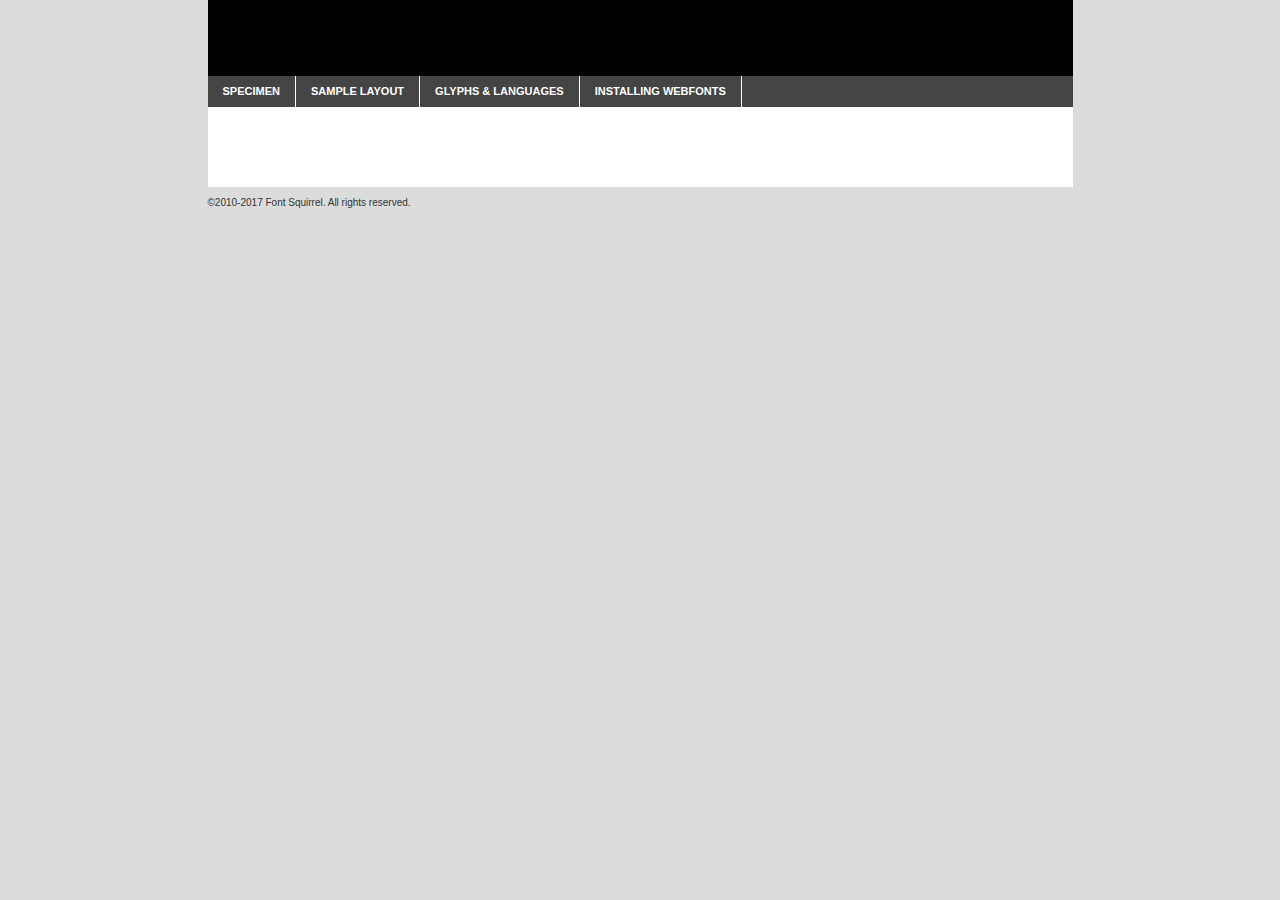
<file: Fonts/opendyslexicalta-bold-demo.html>
<!DOCTYPE html PUBLIC "-//W3C//DTD XHTML 1.0 Transitional//EN"
	"http://www.w3.org/TR/xhtml1/DTD/xhtml1-transitional.dtd">

<html xmlns="http://www.w3.org/1999/xhtml" xml:lang="en" lang="en">
<head>
	<meta http-equiv="Content-Type" content="text/html; charset=utf-8" />
	<script src="http://ajax.googleapis.com/ajax/libs/jquery/1.7.2/jquery.min.js" type="text/javascript" charset="utf-8"></script>
	<script type="text/javascript">
	(function($){$.fn.easyTabs=function(option){var param=jQuery.extend({fadeSpeed:"fast",defaultContent:1,activeClass:'active'},option);$(this).each(function(){var thisId="#"+this.id;if(param.defaultContent==''){param.defaultContent=1;}
	if(typeof param.defaultContent=="number")
	{var defaultTab=$(thisId+" .tabs li:eq("+(param.defaultContent-1)+") a").attr('href').substr(1);}else{var defaultTab=param.defaultContent;}
	$(thisId+" .tabs li a").each(function(){var tabToHide=$(this).attr('href').substr(1);$("#"+tabToHide).addClass('easytabs-tab-content');});hideAll();changeContent(defaultTab);function hideAll(){$(thisId+" .easytabs-tab-content").hide();}
	function changeContent(tabId){hideAll();$(thisId+" .tabs li").removeClass(param.activeClass);$(thisId+" .tabs li a[href=#"+tabId+"]").closest('li').addClass(param.activeClass);if(param.fadeSpeed!="none")
	{$(thisId+" #"+tabId).fadeIn(param.fadeSpeed);}else{$(thisId+" #"+tabId).show();}}
	$(thisId+" .tabs li").click(function(){var tabId=$(this).find('a').attr('href').substr(1);changeContent(tabId);return false;});});}})(jQuery);
	</script>
	<link rel="stylesheet" href="specimen_files/specimen_stylesheet.css" type="text/css" charset="utf-8" />
	<link rel="stylesheet" href="stylesheet.css" type="text/css" charset="utf-8" />

	<style type="text/css">
					body{
				font-family: 'opendyslexicaltabold';
							}
		</style>

	<title>OpenDyslexicAlta Bold Specimen</title>
	
	
	<script type="text/javascript" charset="utf-8">
		$(document).ready(function() {
			$('#container').easyTabs({defaultContent:1});
		});
	</script>
</head>

<body>
<div id="container">
	<div id="header">
		OpenDyslexicAlta Bold	</div>
	<ul class="tabs">
		<li><a href="#specimen">Specimen</a></li>
		<li><a href="#layout">Sample Layout</a></li>
				<li><a href="#glyphs">Glyphs &amp; Languages</a></li>
		<li><a href="#installing">Installing Webfonts</a></li>
		
	</ul>
	
	<div id="main_content">

		
			<div id="specimen">
		
				<div class="section">
					<div class="grid12 firstcol">
						<div class="huge">AaBb</div>
					</div>
				</div>
		
				<div class="section">
					<div class="glyph_range">A&#x200B;B&#x200b;C&#x200b;D&#x200b;E&#x200b;F&#x200b;G&#x200b;H&#x200b;I&#x200b;J&#x200b;K&#x200b;L&#x200b;M&#x200b;N&#x200b;O&#x200b;P&#x200b;Q&#x200b;R&#x200b;S&#x200b;T&#x200b;U&#x200b;V&#x200b;W&#x200b;X&#x200b;Y&#x200b;Z&#x200b;a&#x200b;b&#x200b;c&#x200b;d&#x200b;e&#x200b;f&#x200b;g&#x200b;h&#x200b;i&#x200b;j&#x200b;k&#x200b;l&#x200b;m&#x200b;n&#x200b;o&#x200b;p&#x200b;q&#x200b;r&#x200b;s&#x200b;t&#x200b;u&#x200b;v&#x200b;w&#x200b;x&#x200b;y&#x200b;z&#x200b;1&#x200b;2&#x200b;3&#x200b;4&#x200b;5&#x200b;6&#x200b;7&#x200b;8&#x200b;9&#x200b;0&#x200b;&amp;&#x200b;.&#x200b;,&#x200b;?&#x200b;!&#x200b;&#64;&#x200b;(&#x200b;)&#x200b;#&#x200b;$&#x200b;%&#x200b;*&#x200b;+&#x200b;-&#x200b;=&#x200b;:&#x200b;;</div>
				</div>
				<div class="section">
					<div class="grid12 firstcol">
						<table class="sample_table">
							<tr><td>10</td><td class="size10">abcdefghijklmnopqrstuvwxyzABCDEFGHIJKLMNOPQRSTUVWXYZ0123456789abcdefghijklmnopqrstuvwxyzABCDEFGHIJKLMNOPQRSTUVWXYZ0123456789abcdefghijklmnopqrstuvwxyzABCDEFGHIJKLMNOPQRSTUVWXYZ</td></tr>
							<tr><td>11</td><td class="size11">abcdefghijklmnopqrstuvwxyzABCDEFGHIJKLMNOPQRSTUVWXYZ0123456789abcdefghijklmnopqrstuvwxyzABCDEFGHIJKLMNOPQRSTUVWXYZ0123456789abcdefghijklmnopqrstuvwxyzABCDEFGHIJKLMNOPQRSTUVWXYZ</td></tr>
							<tr><td>12</td><td class="size12">abcdefghijklmnopqrstuvwxyzABCDEFGHIJKLMNOPQRSTUVWXYZ0123456789abcdefghijklmnopqrstuvwxyzABCDEFGHIJKLMNOPQRSTUVWXYZ0123456789abcdefghijklmnopqrstuvwxyzABCDEFGHIJKLMNOPQRSTUVWXYZ</td></tr>
							<tr><td>13</td><td class="size13">abcdefghijklmnopqrstuvwxyzABCDEFGHIJKLMNOPQRSTUVWXYZ0123456789abcdefghijklmnopqrstuvwxyzABCDEFGHIJKLMNOPQRSTUVWXYZ0123456789abcdefghijklmnopqrstuvwxyzABCDEFGHIJKLMNOPQRSTUVWXYZ</td></tr>
							<tr><td>14</td><td class="size14">abcdefghijklmnopqrstuvwxyzABCDEFGHIJKLMNOPQRSTUVWXYZ0123456789abcdefghijklmnopqrstuvwxyzABCDEFGHIJKLMNOPQRSTUVWXYZ0123456789abcdefghijklmnopqrstuvwxyzABCDEFGHIJKLMNOPQRSTUVWXYZ</td></tr>
							<tr><td>16</td><td class="size16">abcdefghijklmnopqrstuvwxyzABCDEFGHIJKLMNOPQRSTUVWXYZ0123456789abcdefghijklmnopqrstuvwxyzABCDEFGHIJKLMNOPQRSTUVWXYZ</td></tr>
							<tr><td>18</td><td class="size18">abcdefghijklmnopqrstuvwxyzABCDEFGHIJKLMNOPQRSTUVWXYZ0123456789abcdefghijklmnopqrstuvwxyzABCDEFGHIJKLMNOPQRSTUVWXYZ</td></tr>
							<tr><td>20</td><td class="size20">abcdefghijklmnopqrstuvwxyzABCDEFGHIJKLMNOPQRSTUVWXYZ0123456789abcdefghijklmnopqrstuvwxyzABCDEFGHIJKLMNOPQRSTUVWXYZ</td></tr>
							<tr><td>24</td><td class="size24">abcdefghijklmnopqrstuvwxyzABCDEFGHIJKLMNOPQRSTUVWXYZ0123456789abcdefghijklmnopqrstuvwxyzABCDEFGHIJKLMNOPQRSTUVWXYZ</td></tr>
							<tr><td>30</td><td class="size30">abcdefghijklmnopqrstuvwxyzABCDEFGHIJKLMNOPQRSTUVWXYZ0123456789abcdefghijklmnopqrstuvwxyzABCDEFGHIJKLMNOPQRSTUVWXYZ</td></tr>
							<tr><td>36</td><td class="size36">abcdefghijklmnopqrstuvwxyzABCDEFGHIJKLMNOPQRSTUVWXYZ0123456789abcdefghijklmnopqrstuvwxyzABCDEFGHIJKLMNOPQRSTUVWXYZ</td></tr>
							<tr><td>48</td><td class="size48">abcdefghijklmnopqrstuvwxyzABCDEFGHIJKLMNOPQRSTUVWXYZ0123456789abcdefghijklmnopqrstuvwxyzABCDEFGHIJKLMNOPQRSTUVWXYZ</td></tr>
							<tr><td>60</td><td class="size60">abcdefghijklmnopqrstuvwxyzABCDEFGHIJKLMNOPQRSTUVWXYZ0123456789abcdefghijklmnopqrstuvwxyzABCDEFGHIJKLMNOPQRSTUVWXYZ</td></tr>
							<tr><td>72</td><td class="size72">abcdefghijklmnopqrstuvwxyzABCDEFGHIJKLMNOPQRSTUVWXYZ0123456789abcdefghijklmnopqrstuvwxyzABCDEFGHIJKLMNOPQRSTUVWXYZ</td></tr>
							<tr><td>90</td><td class="size90">abcdefghijklmnopqrstuvwxyzABCDEFGHIJKLMNOPQRSTUVWXYZ0123456789abcdefghijklmnopqrstuvwxyzABCDEFGHIJKLMNOPQRSTUVWXYZ</td></tr>
						</table>
				
					</div>
			
				</div>
		
		
		
								<div class="section" id="bodycomparison">


										<div id="xheight">
				<div class="fontbody">&#x25FC;&#x25FC;&#x25FC;&#x25FC;&#x25FC;&#x25FC;&#x25FC;&#x25FC;&#x25FC;&#x25FC;&#x25FC;&#x25FC;&#x25FC;&#x25FC;&#x25FC;&#x25FC;&#x25FC;&#x25FC;&#x25FC;&#x25FC;&#x25FC;&#x25FC;&#x25FC;&#x25FC;&#x25FC;&#x25FC;&#x25FC;&#x25FC;&#x25FC;&#x25FC;&#x25FC;&#x25FC;&#x25FC;&#x25FC;&#x25FC;&#x25FC;&#x25FC;&#x25FC;&#x25FC;&#x25FC;&#x25FC;&#x25FC;&#x25FC;&#x25FC;&#x25FC;&#x25FC;&#x25FC;&#x25FC;&#x25FC;&#x25FC;&#x25FC;&#x25FC;&#x25FC;&#x25FC;&#x25FC;&#x25FC;&#x25FC;&#x25FC;&#x25FC;&#x25FC;&#x25FC;&#x25FC;&#x25FC;&#x25FC;&#x25FC;&#x25FC;&#x25FC;&#x25FC;&#x25FC;&#x25FC;&#x25FC;&#x25FC;&#x25FC;&#x25FC;&#x25FC;&#x25FC;&#x25FC;&#x25FC;&#x25FC;&#x25FC;&#x25FC;&#x25FC;&#x25FC;&#x25FC;&#x25FC;&#x25FC;&#x25FC;&#x25FC;&#x25FC;&#x25FC;&#x25FC;&#x25FC;&#x25FC;&#x25FC;&#x25FC;&#x25FC;&#x25FC;&#x25FC;&#x25FC;body</div><div class="arialbody">body</div><div class="verdanabody">body</div><div class="georgiabody">body</div></div>
										<div class="fontbody" style="z-index:1">
											body<span>OpenDyslexicAlta Bold</span>
										</div>
										<div class="arialbody" style="z-index:1">
											body<span>Arial</span>
										</div>
										<div class="verdanabody" style="z-index:1">
											body<span>Verdana</span>
										</div>
										<div class="georgiabody" style="z-index:1">
											body<span>Georgia</span>
										</div>



								</div>
		
		
				<div class="section psample psample_row1" id="">
					
					<div class="grid2 firstcol">
						<p class="size10"><span>10.</span>Aenean lacinia bibendum nulla sed consectetur. Fusce dapibus, tellus ac cursus commodo, tortor mauris condimentum nibh, ut fermentum massa justo sit amet risus. Nullam id dolor id nibh ultricies vehicula ut id elit. Cum sociis natoque penatibus et magnis dis parturient montes, nascetur ridiculus mus. Nulla vitae elit libero, a pharetra augue.</p>
			
					</div>
					<div class="grid3">
						<p class="size11"><span>11.</span>Aenean lacinia bibendum nulla sed consectetur. Fusce dapibus, tellus ac cursus commodo, tortor mauris condimentum nibh, ut fermentum massa justo sit amet risus. Nullam id dolor id nibh ultricies vehicula ut id elit. Cum sociis natoque penatibus et magnis dis parturient montes, nascetur ridiculus mus. Nulla vitae elit libero, a pharetra augue.</p>
			
					</div>
					<div class="grid3">
						<p class="size12"><span>12.</span>Aenean lacinia bibendum nulla sed consectetur. Fusce dapibus, tellus ac cursus commodo, tortor mauris condimentum nibh, ut fermentum massa justo sit amet risus. Nullam id dolor id nibh ultricies vehicula ut id elit. Cum sociis natoque penatibus et magnis dis parturient montes, nascetur ridiculus mus. Nulla vitae elit libero, a pharetra augue.</p>
			
					</div>
					<div class="grid4">
						<p class="size13"><span>13.</span>Aenean lacinia bibendum nulla sed consectetur. Fusce dapibus, tellus ac cursus commodo, tortor mauris condimentum nibh, ut fermentum massa justo sit amet risus. Nullam id dolor id nibh ultricies vehicula ut id elit. Cum sociis natoque penatibus et magnis dis parturient montes, nascetur ridiculus mus. Nulla vitae elit libero, a pharetra augue.</p>
			
					</div>
					<div class="white_blend"></div>
					
				</div>
				<div class="section psample psample_row2" id="">
					<div class="grid3 firstcol">
						<p class="size14"><span>14.</span>Aenean lacinia bibendum nulla sed consectetur. Fusce dapibus, tellus ac cursus commodo, tortor mauris condimentum nibh, ut fermentum massa justo sit amet risus. Nullam id dolor id nibh ultricies vehicula ut id elit. Cum sociis natoque penatibus et magnis dis parturient montes, nascetur ridiculus mus. Nulla vitae elit libero, a pharetra augue.</p>
			
					</div>
					<div class="grid4">
						<p class="size16"><span>16.</span>Aenean lacinia bibendum nulla sed consectetur. Fusce dapibus, tellus ac cursus commodo, tortor mauris condimentum nibh, ut fermentum massa justo sit amet risus. Nullam id dolor id nibh ultricies vehicula ut id elit. Cum sociis natoque penatibus et magnis dis parturient montes, nascetur ridiculus mus. Nulla vitae elit libero, a pharetra augue.</p>
			
					</div>
					<div class="grid5">
						<p class="size18"><span>18.</span>Aenean lacinia bibendum nulla sed consectetur. Fusce dapibus, tellus ac cursus commodo, tortor mauris condimentum nibh, ut fermentum massa justo sit amet risus. Nullam id dolor id nibh ultricies vehicula ut id elit. Cum sociis natoque penatibus et magnis dis parturient montes, nascetur ridiculus mus. Nulla vitae elit libero, a pharetra augue.</p>
			
					</div>

					<div class="white_blend"></div>

				</div>
				
				<div class="section psample psample_row3" id="">
					<div class="grid5 firstcol">
						<p class="size20"><span>20.</span>Aenean lacinia bibendum nulla sed consectetur. Fusce dapibus, tellus ac cursus commodo, tortor mauris condimentum nibh, ut fermentum massa justo sit amet risus. Nullam id dolor id nibh ultricies vehicula ut id elit. Cum sociis natoque penatibus et magnis dis parturient montes, nascetur ridiculus mus. Nulla vitae elit libero, a pharetra augue.</p>
					</div>
					<div class="grid7">
						<p class="size24"><span>24.</span>Aenean lacinia bibendum nulla sed consectetur. Fusce dapibus, tellus ac cursus commodo, tortor mauris condimentum nibh, ut fermentum massa justo sit amet risus. Nullam id dolor id nibh ultricies vehicula ut id elit. Cum sociis natoque penatibus et magnis dis parturient montes, nascetur ridiculus mus. Nulla vitae elit libero, a pharetra augue.</p>
					</div>
					
					<div class="white_blend"></div>
					
				</div>
				
				<div class="section psample psample_row4" id="">
					<div class="grid12 firstcol">
						<p class="size30"><span>30.</span>Aenean lacinia bibendum nulla sed consectetur. Fusce dapibus, tellus ac cursus commodo, tortor mauris condimentum nibh, ut fermentum massa justo sit amet risus. Nullam id dolor id nibh ultricies vehicula ut id elit. Cum sociis natoque penatibus et magnis dis parturient montes, nascetur ridiculus mus. Nulla vitae elit libero, a pharetra augue.</p>
					</div>
					<div class="white_blend"></div>
					
				</div>
				
				
				
				<div class="section psample psample_row1 fullreverse">
					<div class="grid2 firstcol">
						<p class="size10"><span>10.</span>Aenean lacinia bibendum nulla sed consectetur. Fusce dapibus, tellus ac cursus commodo, tortor mauris condimentum nibh, ut fermentum massa justo sit amet risus. Nullam id dolor id nibh ultricies vehicula ut id elit. Cum sociis natoque penatibus et magnis dis parturient montes, nascetur ridiculus mus. Nulla vitae elit libero, a pharetra augue.</p>
			
					</div>
					<div class="grid3">
						<p class="size11"><span>11.</span>Aenean lacinia bibendum nulla sed consectetur. Fusce dapibus, tellus ac cursus commodo, tortor mauris condimentum nibh, ut fermentum massa justo sit amet risus. Nullam id dolor id nibh ultricies vehicula ut id elit. Cum sociis natoque penatibus et magnis dis parturient montes, nascetur ridiculus mus. Nulla vitae elit libero, a pharetra augue.</p>
			
					</div>
					<div class="grid3">
						<p class="size12"><span>12.</span>Aenean lacinia bibendum nulla sed consectetur. Fusce dapibus, tellus ac cursus commodo, tortor mauris condimentum nibh, ut fermentum massa justo sit amet risus. Nullam id dolor id nibh ultricies vehicula ut id elit. Cum sociis natoque penatibus et magnis dis parturient montes, nascetur ridiculus mus. Nulla vitae elit libero, a pharetra augue.</p>
			
					</div>
					<div class="grid4">
						<p class="size13"><span>13.</span>Aenean lacinia bibendum nulla sed consectetur. Fusce dapibus, tellus ac cursus commodo, tortor mauris condimentum nibh, ut fermentum massa justo sit amet risus. Nullam id dolor id nibh ultricies vehicula ut id elit. Cum sociis natoque penatibus et magnis dis parturient montes, nascetur ridiculus mus. Nulla vitae elit libero, a pharetra augue.</p>
			
					</div>
					<div class="black_blend"></div>
					
				</div>
				
				<div class="section psample psample_row2 fullreverse">
					<div class="grid3 firstcol">
						<p class="size14"><span>14.</span>Aenean lacinia bibendum nulla sed consectetur. Fusce dapibus, tellus ac cursus commodo, tortor mauris condimentum nibh, ut fermentum massa justo sit amet risus. Nullam id dolor id nibh ultricies vehicula ut id elit. Cum sociis natoque penatibus et magnis dis parturient montes, nascetur ridiculus mus. Nulla vitae elit libero, a pharetra augue.</p>
			
					</div>
					<div class="grid4">
						<p class="size16"><span>16.</span>Aenean lacinia bibendum nulla sed consectetur. Fusce dapibus, tellus ac cursus commodo, tortor mauris condimentum nibh, ut fermentum massa justo sit amet risus. Nullam id dolor id nibh ultricies vehicula ut id elit. Cum sociis natoque penatibus et magnis dis parturient montes, nascetur ridiculus mus. Nulla vitae elit libero, a pharetra augue.</p>
			
					</div>
					<div class="grid5">
						<p class="size18"><span>18.</span>Aenean lacinia bibendum nulla sed consectetur. Fusce dapibus, tellus ac cursus commodo, tortor mauris condimentum nibh, ut fermentum massa justo sit amet risus. Nullam id dolor id nibh ultricies vehicula ut id elit. Cum sociis natoque penatibus et magnis dis parturient montes, nascetur ridiculus mus. Nulla vitae elit libero, a pharetra augue.</p>
			
					</div>
					<div class="black_blend"></div>

				</div>
				
				<div class="section psample fullreverse psample_row3" id="">
					<div class="grid5 firstcol">
						<p class="size20"><span>20.</span>Aenean lacinia bibendum nulla sed consectetur. Fusce dapibus, tellus ac cursus commodo, tortor mauris condimentum nibh, ut fermentum massa justo sit amet risus. Nullam id dolor id nibh ultricies vehicula ut id elit. Cum sociis natoque penatibus et magnis dis parturient montes, nascetur ridiculus mus. Nulla vitae elit libero, a pharetra augue.</p>
					</div>
					<div class="grid7">
						<p class="size24"><span>24.</span>Aenean lacinia bibendum nulla sed consectetur. Fusce dapibus, tellus ac cursus commodo, tortor mauris condimentum nibh, ut fermentum massa justo sit amet risus. Nullam id dolor id nibh ultricies vehicula ut id elit. Cum sociis natoque penatibus et magnis dis parturient montes, nascetur ridiculus mus. Nulla vitae elit libero, a pharetra augue.</p>
					</div>
					
					<div class="black_blend"></div>
					
				</div>
				
				<div class="section psample fullreverse psample_row4" id="" style="border-bottom: 20px #000 solid;">
					<div class="grid12 firstcol">
						<p class="size30"><span>30.</span>Aenean lacinia bibendum nulla sed consectetur. Fusce dapibus, tellus ac cursus commodo, tortor mauris condimentum nibh, ut fermentum massa justo sit amet risus. Nullam id dolor id nibh ultricies vehicula ut id elit. Cum sociis natoque penatibus et magnis dis parturient montes, nascetur ridiculus mus. Nulla vitae elit libero, a pharetra augue.</p>
					</div>
					<div class="black_blend"></div>
					
				</div>
				
				
				
				
			</div>
			
			<div id="layout">
				
				<div class="section">
					
					<div class="grid12 firstcol">
						<h1>Lorem Ipsum Dolor</h1>
						<h2>Etiam porta sem malesuada magna mollis euismod</h2>
						
						<p class="byline">By <a href="#link">Aenean Lacinia</a></p>
					</div>
				</div>
				<div class="section">
					<div class="grid8 firstcol">
						<p class="large">Donec sed odio dui. Morbi leo risus, porta ac consectetur ac, vestibulum at eros. Fusce dapibus, tellus ac cursus commodo, tortor mauris condimentum nibh, ut fermentum massa justo sit amet risus. </p>

						
						<h3>Pellentesque ornare sem</h3>

						<p>Maecenas sed diam eget risus varius blandit sit amet non magna. Maecenas faucibus mollis interdum. Donec ullamcorper nulla non metus auctor fringilla. Nullam id dolor id nibh ultricies vehicula ut id elit. Nullam id dolor id nibh ultricies vehicula ut id elit. </p>

						<p>Aenean eu leo quam. Pellentesque ornare sem lacinia quam venenatis vestibulum. Lorem ipsum dolor sit amet, consectetur adipiscing elit. Cum sociis natoque penatibus et magnis dis parturient montes, nascetur ridiculus mus. </p>

						<p>Nulla vitae elit libero, a pharetra augue. Praesent commodo cursus magna, vel scelerisque nisl consectetur et. Aenean lacinia bibendum nulla sed consectetur. </p>

						<p>Nullam quis risus eget urna mollis ornare vel eu leo. Nullam quis risus eget urna mollis ornare vel eu leo. Maecenas sed diam eget risus varius blandit sit amet non magna. Donec ullamcorper nulla non metus auctor fringilla. </p>

						<h3>Cras mattis consectetur</h3>

						<p>Aenean eu leo quam. Pellentesque ornare sem lacinia quam venenatis vestibulum. Aenean lacinia bibendum nulla sed consectetur. Integer posuere erat a ante venenatis dapibus posuere velit aliquet. Cras mattis consectetur purus sit amet fermentum. </p>

						<p>Nullam id dolor id nibh ultricies vehicula ut id elit. Nullam quis risus eget urna mollis ornare vel eu leo. Cras mattis consectetur purus sit amet fermentum.</p>
					</div>
					
					<div class="grid4 sidebar">
						
						<div class="box reverse">
							<p class="last">Nullam quis risus eget urna mollis ornare vel eu leo. Donec ullamcorper nulla non metus auctor fringilla. Cras mattis consectetur purus sit amet fermentum. Sed posuere consectetur est at lobortis. Lorem ipsum dolor sit amet, consectetur adipiscing elit. </p>
						</div>
						
						<p class="caption">Maecenas sed diam eget risus varius.</p>

						<p>Vestibulum id ligula porta felis euismod semper. Integer posuere erat a ante venenatis dapibus posuere velit aliquet. Vestibulum id ligula porta felis euismod semper. Sed posuere consectetur est at lobortis. Maecenas sed diam eget risus varius blandit sit amet non magna. Fusce dapibus, tellus ac cursus commodo, tortor mauris condimentum nibh, ut fermentum massa justo sit amet risus. </p>

					

						<p>Duis mollis, est non commodo luctus, nisi erat porttitor ligula, eget lacinia odio sem nec elit. Aenean lacinia bibendum nulla sed consectetur. Vivamus sagittis lacus vel augue laoreet rutrum faucibus dolor auctor. Aenean lacinia bibendum nulla sed consectetur. Nullam quis risus eget urna mollis ornare vel eu leo. </p>

						<p>Praesent commodo cursus magna, vel scelerisque nisl consectetur et. Donec ullamcorper nulla non metus auctor fringilla. Maecenas faucibus mollis interdum. Fusce dapibus, tellus ac cursus commodo, tortor mauris condimentum nibh, ut fermentum massa justo sit amet risus. </p>

					</div>
				</div>
				
			</div>


			



		<div id="glyphs">
			<div class="section">
				<div class="grid12 firstcol">
			
				<h1>Language Support</h1>
				<p>The subset of OpenDyslexicAlta Bold in this kit supports the following languages:<br />
			
					Albanian, Basque, Breton, Chamorro, Danish, Dutch, English, Faroese, Finnish, French, Frisian, Galician, German, Icelandic, Italian, Malagasy, Norwegian, Portuguese, Spanish, Alsatian, Aragonese, Arapaho, Arrernte, Asturian, Aymara, Bislama, Cebuano, Corsican, Fijian, French_creole, Genoese, Gilbertese, Greenlandic, Haitian_creole, Hiligaynon, Hmong, Hopi, Ibanag, Iloko_ilokano, Indonesian, Interglossa_glosa, Interlingua, Irish_gaelic, Jerriais, Lojban, Lombard, Luxembourgeois, Manx, Mohawk, Norfolk_pitcairnese, Occitan, Oromo, Pangasinan, Papiamento, Piedmontese, Potawatomi, Rhaeto-romance, Romansh, Rotokas, Sami_lule, Samoan, Sardinian, Scots_gaelic, Seychelles_creole, Shona, Sicilian, Somali, Southern_ndebele, Swahili, Swati_swazi, Tagalog_filipino_pilipino, Tetum, Tok_pisin, Uyghur_latinized, Volapuk, Walloon, Warlpiri, Xhosa, Yapese, Zulu, Latinbasic, Ubasic, Demo				</p>
				<h1>Glyph Chart</h1>
				<p>The subset of OpenDyslexicAlta Bold in this kit includes all the glyphs listed below. Unicode entities are included above each glyph to help you insert individual characters into your layout.</p>
				<div id="glyph_chart">
			
																														 <div><p>&amp;#32;</p>&#32;</div>
																				 <div><p>&amp;#33;</p>&#33;</div>
																				 <div><p>&amp;#34;</p>&#34;</div>
																				 <div><p>&amp;#35;</p>&#35;</div>
																				 <div><p>&amp;#36;</p>&#36;</div>
																				 <div><p>&amp;#37;</p>&#37;</div>
																				 <div><p>&amp;#38;</p>&#38;</div>
																				 <div><p>&amp;#39;</p>&#39;</div>
																				 <div><p>&amp;#40;</p>&#40;</div>
																				 <div><p>&amp;#41;</p>&#41;</div>
																				 <div><p>&amp;#42;</p>&#42;</div>
																				 <div><p>&amp;#43;</p>&#43;</div>
																				 <div><p>&amp;#44;</p>&#44;</div>
																				 <div><p>&amp;#45;</p>&#45;</div>
																				 <div><p>&amp;#46;</p>&#46;</div>
																				 <div><p>&amp;#47;</p>&#47;</div>
																				 <div><p>&amp;#48;</p>&#48;</div>
																				 <div><p>&amp;#49;</p>&#49;</div>
																				 <div><p>&amp;#50;</p>&#50;</div>
																				 <div><p>&amp;#51;</p>&#51;</div>
																				 <div><p>&amp;#52;</p>&#52;</div>
																				 <div><p>&amp;#53;</p>&#53;</div>
																				 <div><p>&amp;#54;</p>&#54;</div>
																				 <div><p>&amp;#55;</p>&#55;</div>
																				 <div><p>&amp;#56;</p>&#56;</div>
																				 <div><p>&amp;#57;</p>&#57;</div>
																				 <div><p>&amp;#58;</p>&#58;</div>
																				 <div><p>&amp;#59;</p>&#59;</div>
																				 <div><p>&amp;#60;</p>&#60;</div>
																				 <div><p>&amp;#61;</p>&#61;</div>
																				 <div><p>&amp;#62;</p>&#62;</div>
																				 <div><p>&amp;#63;</p>&#63;</div>
																				 <div><p>&amp;#64;</p>&#64;</div>
																				 <div><p>&amp;#65;</p>&#65;</div>
																				 <div><p>&amp;#66;</p>&#66;</div>
																				 <div><p>&amp;#67;</p>&#67;</div>
																				 <div><p>&amp;#68;</p>&#68;</div>
																				 <div><p>&amp;#69;</p>&#69;</div>
																				 <div><p>&amp;#70;</p>&#70;</div>
																				 <div><p>&amp;#71;</p>&#71;</div>
																				 <div><p>&amp;#72;</p>&#72;</div>
																				 <div><p>&amp;#73;</p>&#73;</div>
																				 <div><p>&amp;#74;</p>&#74;</div>
																				 <div><p>&amp;#75;</p>&#75;</div>
																				 <div><p>&amp;#76;</p>&#76;</div>
																				 <div><p>&amp;#77;</p>&#77;</div>
																				 <div><p>&amp;#78;</p>&#78;</div>
																				 <div><p>&amp;#79;</p>&#79;</div>
																				 <div><p>&amp;#80;</p>&#80;</div>
																				 <div><p>&amp;#81;</p>&#81;</div>
																				 <div><p>&amp;#82;</p>&#82;</div>
																				 <div><p>&amp;#83;</p>&#83;</div>
																				 <div><p>&amp;#84;</p>&#84;</div>
																				 <div><p>&amp;#85;</p>&#85;</div>
																				 <div><p>&amp;#86;</p>&#86;</div>
																				 <div><p>&amp;#87;</p>&#87;</div>
																				 <div><p>&amp;#88;</p>&#88;</div>
																				 <div><p>&amp;#89;</p>&#89;</div>
																				 <div><p>&amp;#90;</p>&#90;</div>
																				 <div><p>&amp;#91;</p>&#91;</div>
																				 <div><p>&amp;#92;</p>&#92;</div>
																				 <div><p>&amp;#93;</p>&#93;</div>
																				 <div><p>&amp;#94;</p>&#94;</div>
																				 <div><p>&amp;#95;</p>&#95;</div>
																				 <div><p>&amp;#96;</p>&#96;</div>
																				 <div><p>&amp;#97;</p>&#97;</div>
																				 <div><p>&amp;#98;</p>&#98;</div>
																				 <div><p>&amp;#99;</p>&#99;</div>
																				 <div><p>&amp;#100;</p>&#100;</div>
																				 <div><p>&amp;#101;</p>&#101;</div>
																				 <div><p>&amp;#102;</p>&#102;</div>
																				 <div><p>&amp;#103;</p>&#103;</div>
																				 <div><p>&amp;#104;</p>&#104;</div>
																				 <div><p>&amp;#105;</p>&#105;</div>
																				 <div><p>&amp;#106;</p>&#106;</div>
																				 <div><p>&amp;#107;</p>&#107;</div>
																				 <div><p>&amp;#108;</p>&#108;</div>
																				 <div><p>&amp;#109;</p>&#109;</div>
																				 <div><p>&amp;#110;</p>&#110;</div>
																				 <div><p>&amp;#111;</p>&#111;</div>
																				 <div><p>&amp;#112;</p>&#112;</div>
																				 <div><p>&amp;#113;</p>&#113;</div>
																				 <div><p>&amp;#114;</p>&#114;</div>
																				 <div><p>&amp;#115;</p>&#115;</div>
																				 <div><p>&amp;#116;</p>&#116;</div>
																				 <div><p>&amp;#117;</p>&#117;</div>
																				 <div><p>&amp;#118;</p>&#118;</div>
																				 <div><p>&amp;#119;</p>&#119;</div>
																				 <div><p>&amp;#120;</p>&#120;</div>
																				 <div><p>&amp;#121;</p>&#121;</div>
																				 <div><p>&amp;#122;</p>&#122;</div>
																				 <div><p>&amp;#123;</p>&#123;</div>
																				 <div><p>&amp;#124;</p>&#124;</div>
																				 <div><p>&amp;#125;</p>&#125;</div>
																				 <div><p>&amp;#126;</p>&#126;</div>
																				 <div><p>&amp;#160;</p>&#160;</div>
																				 <div><p>&amp;#161;</p>&#161;</div>
																				 <div><p>&amp;#162;</p>&#162;</div>
																				 <div><p>&amp;#163;</p>&#163;</div>
																				 <div><p>&amp;#164;</p>&#164;</div>
																				 <div><p>&amp;#165;</p>&#165;</div>
																				 <div><p>&amp;#166;</p>&#166;</div>
																				 <div><p>&amp;#167;</p>&#167;</div>
																				 <div><p>&amp;#168;</p>&#168;</div>
																				 <div><p>&amp;#169;</p>&#169;</div>
																				 <div><p>&amp;#170;</p>&#170;</div>
																				 <div><p>&amp;#171;</p>&#171;</div>
																				 <div><p>&amp;#172;</p>&#172;</div>
																				 <div><p>&amp;#173;</p>&#173;</div>
																				 <div><p>&amp;#174;</p>&#174;</div>
																				 <div><p>&amp;#175;</p>&#175;</div>
																				 <div><p>&amp;#176;</p>&#176;</div>
																				 <div><p>&amp;#177;</p>&#177;</div>
																				 <div><p>&amp;#178;</p>&#178;</div>
																				 <div><p>&amp;#179;</p>&#179;</div>
																				 <div><p>&amp;#180;</p>&#180;</div>
																				 <div><p>&amp;#181;</p>&#181;</div>
																				 <div><p>&amp;#182;</p>&#182;</div>
																				 <div><p>&amp;#183;</p>&#183;</div>
																				 <div><p>&amp;#184;</p>&#184;</div>
																				 <div><p>&amp;#185;</p>&#185;</div>
																				 <div><p>&amp;#186;</p>&#186;</div>
																				 <div><p>&amp;#187;</p>&#187;</div>
																				 <div><p>&amp;#188;</p>&#188;</div>
																				 <div><p>&amp;#189;</p>&#189;</div>
																				 <div><p>&amp;#190;</p>&#190;</div>
																				 <div><p>&amp;#191;</p>&#191;</div>
																				 <div><p>&amp;#192;</p>&#192;</div>
																				 <div><p>&amp;#193;</p>&#193;</div>
																				 <div><p>&amp;#194;</p>&#194;</div>
																				 <div><p>&amp;#195;</p>&#195;</div>
																				 <div><p>&amp;#196;</p>&#196;</div>
																				 <div><p>&amp;#197;</p>&#197;</div>
																				 <div><p>&amp;#198;</p>&#198;</div>
																				 <div><p>&amp;#199;</p>&#199;</div>
																				 <div><p>&amp;#200;</p>&#200;</div>
																				 <div><p>&amp;#201;</p>&#201;</div>
																				 <div><p>&amp;#202;</p>&#202;</div>
																				 <div><p>&amp;#203;</p>&#203;</div>
																				 <div><p>&amp;#204;</p>&#204;</div>
																				 <div><p>&amp;#205;</p>&#205;</div>
																				 <div><p>&amp;#206;</p>&#206;</div>
																				 <div><p>&amp;#207;</p>&#207;</div>
																				 <div><p>&amp;#208;</p>&#208;</div>
																				 <div><p>&amp;#209;</p>&#209;</div>
																				 <div><p>&amp;#210;</p>&#210;</div>
																				 <div><p>&amp;#211;</p>&#211;</div>
																				 <div><p>&amp;#212;</p>&#212;</div>
																				 <div><p>&amp;#213;</p>&#213;</div>
																				 <div><p>&amp;#214;</p>&#214;</div>
																				 <div><p>&amp;#215;</p>&#215;</div>
																				 <div><p>&amp;#216;</p>&#216;</div>
																				 <div><p>&amp;#217;</p>&#217;</div>
																				 <div><p>&amp;#218;</p>&#218;</div>
																				 <div><p>&amp;#219;</p>&#219;</div>
																				 <div><p>&amp;#220;</p>&#220;</div>
																				 <div><p>&amp;#221;</p>&#221;</div>
																				 <div><p>&amp;#222;</p>&#222;</div>
																				 <div><p>&amp;#223;</p>&#223;</div>
																				 <div><p>&amp;#224;</p>&#224;</div>
																				 <div><p>&amp;#225;</p>&#225;</div>
																				 <div><p>&amp;#226;</p>&#226;</div>
																				 <div><p>&amp;#227;</p>&#227;</div>
																				 <div><p>&amp;#228;</p>&#228;</div>
																				 <div><p>&amp;#229;</p>&#229;</div>
																				 <div><p>&amp;#230;</p>&#230;</div>
																				 <div><p>&amp;#231;</p>&#231;</div>
																				 <div><p>&amp;#232;</p>&#232;</div>
																				 <div><p>&amp;#233;</p>&#233;</div>
																				 <div><p>&amp;#234;</p>&#234;</div>
																				 <div><p>&amp;#235;</p>&#235;</div>
																				 <div><p>&amp;#236;</p>&#236;</div>
																				 <div><p>&amp;#237;</p>&#237;</div>
																				 <div><p>&amp;#238;</p>&#238;</div>
																				 <div><p>&amp;#239;</p>&#239;</div>
																				 <div><p>&amp;#240;</p>&#240;</div>
																				 <div><p>&amp;#241;</p>&#241;</div>
																				 <div><p>&amp;#242;</p>&#242;</div>
																				 <div><p>&amp;#243;</p>&#243;</div>
																				 <div><p>&amp;#244;</p>&#244;</div>
																				 <div><p>&amp;#245;</p>&#245;</div>
																				 <div><p>&amp;#246;</p>&#246;</div>
																				 <div><p>&amp;#247;</p>&#247;</div>
																				 <div><p>&amp;#248;</p>&#248;</div>
																				 <div><p>&amp;#249;</p>&#249;</div>
																				 <div><p>&amp;#250;</p>&#250;</div>
																				 <div><p>&amp;#251;</p>&#251;</div>
																				 <div><p>&amp;#252;</p>&#252;</div>
																				 <div><p>&amp;#253;</p>&#253;</div>
																				 <div><p>&amp;#254;</p>&#254;</div>
																				 <div><p>&amp;#255;</p>&#255;</div>
																				 <div><p>&amp;#338;</p>&#338;</div>
																				 <div><p>&amp;#339;</p>&#339;</div>
																				 <div><p>&amp;#376;</p>&#376;</div>
																				 <div><p>&amp;#710;</p>&#710;</div>
																				 <div><p>&amp;#732;</p>&#732;</div>
																				 <div><p>&amp;#8192;</p>&#8192;</div>
																				 <div><p>&amp;#8193;</p>&#8193;</div>
																				 <div><p>&amp;#8194;</p>&#8194;</div>
																				 <div><p>&amp;#8195;</p>&#8195;</div>
																				 <div><p>&amp;#8196;</p>&#8196;</div>
																				 <div><p>&amp;#8197;</p>&#8197;</div>
																				 <div><p>&amp;#8198;</p>&#8198;</div>
																				 <div><p>&amp;#8199;</p>&#8199;</div>
																				 <div><p>&amp;#8200;</p>&#8200;</div>
																				 <div><p>&amp;#8201;</p>&#8201;</div>
																				 <div><p>&amp;#8202;</p>&#8202;</div>
																				 <div><p>&amp;#8208;</p>&#8208;</div>
																				 <div><p>&amp;#8209;</p>&#8209;</div>
																				 <div><p>&amp;#8210;</p>&#8210;</div>
																				 <div><p>&amp;#8211;</p>&#8211;</div>
																				 <div><p>&amp;#8212;</p>&#8212;</div>
																				 <div><p>&amp;#8216;</p>&#8216;</div>
																				 <div><p>&amp;#8217;</p>&#8217;</div>
																				 <div><p>&amp;#8218;</p>&#8218;</div>
																				 <div><p>&amp;#8220;</p>&#8220;</div>
																				 <div><p>&amp;#8221;</p>&#8221;</div>
																				 <div><p>&amp;#8222;</p>&#8222;</div>
																				 <div><p>&amp;#8226;</p>&#8226;</div>
																				 <div><p>&amp;#8230;</p>&#8230;</div>
																				 <div><p>&amp;#8239;</p>&#8239;</div>
																				 <div><p>&amp;#8249;</p>&#8249;</div>
																				 <div><p>&amp;#8250;</p>&#8250;</div>
																				 <div><p>&amp;#8287;</p>&#8287;</div>
																				 <div><p>&amp;#8364;</p>&#8364;</div>
																				 <div><p>&amp;#8482;</p>&#8482;</div>
																				 <div><p>&amp;#9724;</p>&#9724;</div>
																				 <div><p>&amp;#64257;</p>&#64257;</div>
																				 <div><p>&amp;#64258;</p>&#64258;</div>
																																																</div>	
				</div>
		
		
			</div>
		</div>
		
		
		<div id="specs">
			
		</div>
	
		<div id="installing">
			<div class="section">
				<div class="grid7 firstcol">
					<h1>Installing Webfonts</h1>
					
					<p>Webfonts are supported by all major browser platforms but not all in the same way. There are currently four different font formats that must be included in order to target all browsers. This includes TTF, WOFF, EOT and SVG.</p>
					
					<h2>1. Upload your webfonts</h2>
					<p>You must upload your webfont kit to your website. They should be in or near the same directory as your CSS files.</p>
					
					<h2>2. Include the webfont stylesheet</h2>
					<p>A special CSS @font-face declaration helps the various browsers select the appropriate font it needs without causing you a bunch of headaches. Learn more about this syntax by reading the <a href="https://www.fontspring.com/blog/further-hardening-of-the-bulletproof-syntax">Fontspring blog post</a> about it. The code for it is as follows:</p>


<code>
@font-face{ 
	font-family: 'MyWebFont';
	src: url('WebFont.eot');
	src: url('WebFont.eot?#iefix') format('embedded-opentype'),
	     url('WebFont.woff') format('woff'),
	     url('WebFont.ttf') format('truetype'),
	     url('WebFont.svg#webfont') format('svg');
}
</code>

	<p>We've already gone ahead and generated the code for you. All you have to do is link to the stylesheet in your HTML, like this:</p>
	<code>&lt;link rel=&quot;stylesheet&quot; href=&quot;stylesheet.css&quot; type=&quot;text/css&quot; charset=&quot;utf-8&quot; /&gt;</code>

					<h2>3. Modify your own stylesheet</h2>
					<p>To take advantage of your new fonts, you must tell your stylesheet to use them. Look at the original @font-face declaration above and find the property called "font-family." The name linked there will be what you use to reference the font. Prepend that webfont name to the font stack in the "font-family" property, inside the selector you want to change. For example:</p>
<code>p { font-family: 'WebFont', Arial, sans-serif; }</code>

<h2>4. Test</h2>
<p>Getting webfonts to work cross-browser <em>can</em> be tricky. Use the information in the sidebar to help you if you find that fonts aren't loading in a particular browser.</p>
				</div>
				
				<div class="grid5 sidebar">
					<div class="box">
						<h2>Troubleshooting<br />Font-Face Problems</h2>
						<p>Having trouble getting your webfonts to load in your new website? Here are some tips to sort out what might be the problem.</p>

						<h3>Fonts not showing in any browser</h3>

						<p>This sounds like you need to work on the plumbing. You either did not upload the fonts to the correct directory, or you did not link the fonts properly in the CSS. If you've confirmed that all this is correct and you still have a problem, take a look at your .htaccess file and see if requests are getting intercepted.</p>

						<h3>Fonts not loading in iPhone or iPad</h3>

						<p>The most common problem here is that you are serving the fonts from an IIS server. IIS refuses to serve files that have unknown MIME types. If that is the case, you must set the MIME type for SVG to "image/svg+xml" in the server settings. Follow these instructions from Microsoft if you need help.</p>

						<h3>Fonts not loading in Firefox</h3>

						<p>The primary reason for this failure? You are still using a version Firefox older than 3.5. So upgrade already! If that isn't it, then you are very likely serving fonts from a different domain. Firefox requires that all font assets be served from the same domain. Lastly it is possible that you need to add WOFF to your list of MIME types (if you are serving via IIS.)</p>

						<h3>Fonts not loading in IE</h3>

						<p>Are you looking at Internet Explorer on an actual Windows machine or are you cheating by using a service like Adobe BrowserLab? Many of these screenshot services do not render @font-face for IE. Best to test it on a real machine.</p>

						<h3>Fonts not loading in IE9</h3>

						<p>IE9, like Firefox, requires that fonts be served from the same domain as the website. Make sure that is the case.</p>
					</div>
				</div>
			</div>
			
		</div>
	
	</div>
	<div id="footer">
		<p>&copy;2010-2017 Font Squirrel. All rights reserved.</p>
	</div>
</div>
</body>
</html>
</file>
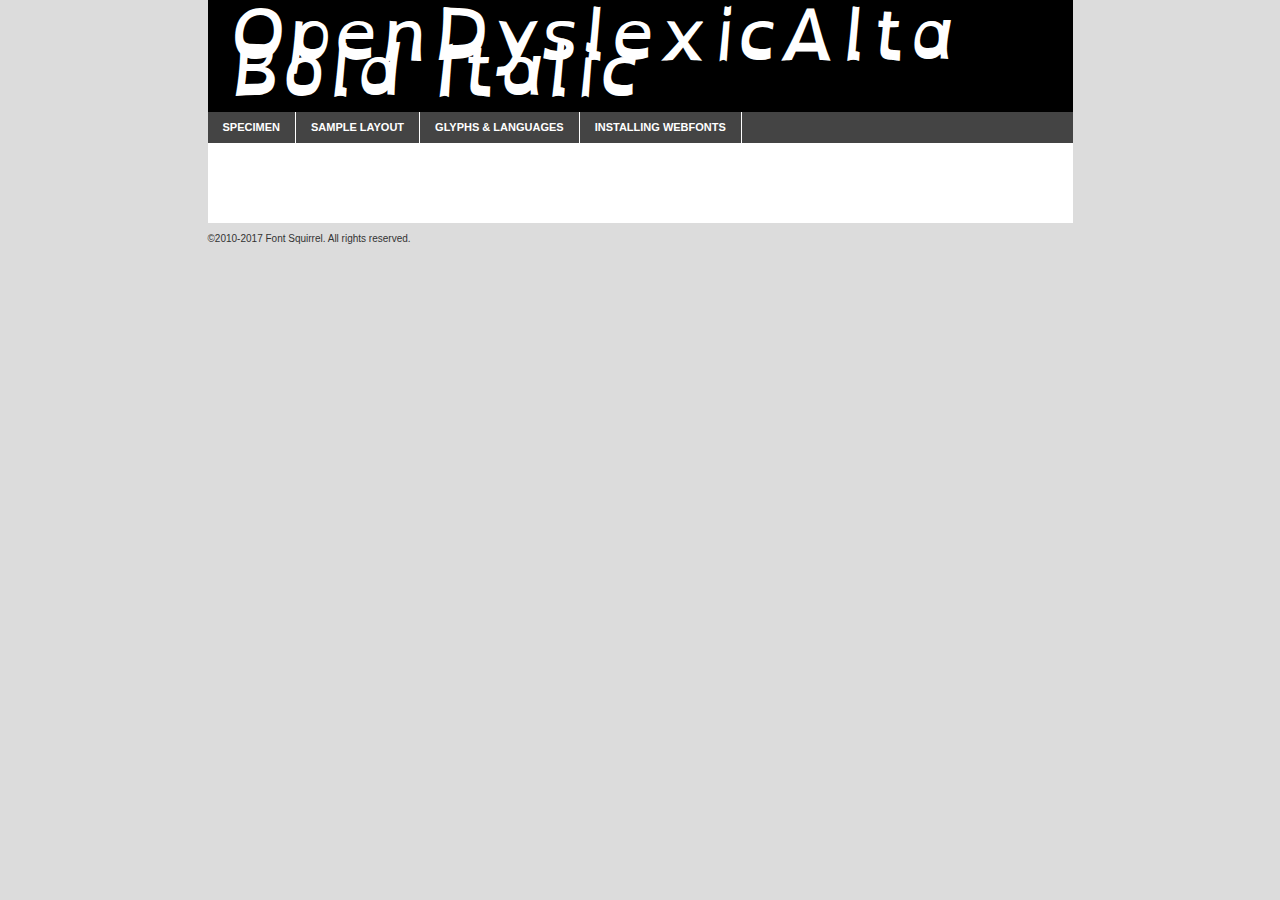
<file: Fonts/opendyslexicalta-bolditalic-demo.html>
<!DOCTYPE html PUBLIC "-//W3C//DTD XHTML 1.0 Transitional//EN"
	"http://www.w3.org/TR/xhtml1/DTD/xhtml1-transitional.dtd">

<html xmlns="http://www.w3.org/1999/xhtml" xml:lang="en" lang="en">
<head>
	<meta http-equiv="Content-Type" content="text/html; charset=utf-8" />
	<script src="http://ajax.googleapis.com/ajax/libs/jquery/1.7.2/jquery.min.js" type="text/javascript" charset="utf-8"></script>
	<script type="text/javascript">
	(function($){$.fn.easyTabs=function(option){var param=jQuery.extend({fadeSpeed:"fast",defaultContent:1,activeClass:'active'},option);$(this).each(function(){var thisId="#"+this.id;if(param.defaultContent==''){param.defaultContent=1;}
	if(typeof param.defaultContent=="number")
	{var defaultTab=$(thisId+" .tabs li:eq("+(param.defaultContent-1)+") a").attr('href').substr(1);}else{var defaultTab=param.defaultContent;}
	$(thisId+" .tabs li a").each(function(){var tabToHide=$(this).attr('href').substr(1);$("#"+tabToHide).addClass('easytabs-tab-content');});hideAll();changeContent(defaultTab);function hideAll(){$(thisId+" .easytabs-tab-content").hide();}
	function changeContent(tabId){hideAll();$(thisId+" .tabs li").removeClass(param.activeClass);$(thisId+" .tabs li a[href=#"+tabId+"]").closest('li').addClass(param.activeClass);if(param.fadeSpeed!="none")
	{$(thisId+" #"+tabId).fadeIn(param.fadeSpeed);}else{$(thisId+" #"+tabId).show();}}
	$(thisId+" .tabs li").click(function(){var tabId=$(this).find('a').attr('href').substr(1);changeContent(tabId);return false;});});}})(jQuery);
	</script>
	<link rel="stylesheet" href="specimen_files/specimen_stylesheet.css" type="text/css" charset="utf-8" />
	<link rel="stylesheet" href="stylesheet.css" type="text/css" charset="utf-8" />

	<style type="text/css">
					body{
				font-family: 'opendyslexicaltabold_italic';
							}
		</style>

	<title>OpenDyslexicAlta Bold Italic Specimen</title>
	
	
	<script type="text/javascript" charset="utf-8">
		$(document).ready(function() {
			$('#container').easyTabs({defaultContent:1});
		});
	</script>
</head>

<body>
<div id="container">
	<div id="header">
		OpenDyslexicAlta Bold Italic	</div>
	<ul class="tabs">
		<li><a href="#specimen">Specimen</a></li>
		<li><a href="#layout">Sample Layout</a></li>
				<li><a href="#glyphs">Glyphs &amp; Languages</a></li>
		<li><a href="#installing">Installing Webfonts</a></li>
		
	</ul>
	
	<div id="main_content">

		
			<div id="specimen">
		
				<div class="section">
					<div class="grid12 firstcol">
						<div class="huge">AaBb</div>
					</div>
				</div>
		
				<div class="section">
					<div class="glyph_range">A&#x200B;B&#x200b;C&#x200b;D&#x200b;E&#x200b;F&#x200b;G&#x200b;H&#x200b;I&#x200b;J&#x200b;K&#x200b;L&#x200b;M&#x200b;N&#x200b;O&#x200b;P&#x200b;Q&#x200b;R&#x200b;S&#x200b;T&#x200b;U&#x200b;V&#x200b;W&#x200b;X&#x200b;Y&#x200b;Z&#x200b;a&#x200b;b&#x200b;c&#x200b;d&#x200b;e&#x200b;f&#x200b;g&#x200b;h&#x200b;i&#x200b;j&#x200b;k&#x200b;l&#x200b;m&#x200b;n&#x200b;o&#x200b;p&#x200b;q&#x200b;r&#x200b;s&#x200b;t&#x200b;u&#x200b;v&#x200b;w&#x200b;x&#x200b;y&#x200b;z&#x200b;1&#x200b;2&#x200b;3&#x200b;4&#x200b;5&#x200b;6&#x200b;7&#x200b;8&#x200b;9&#x200b;0&#x200b;&amp;&#x200b;.&#x200b;,&#x200b;?&#x200b;!&#x200b;&#64;&#x200b;(&#x200b;)&#x200b;#&#x200b;$&#x200b;%&#x200b;*&#x200b;+&#x200b;-&#x200b;=&#x200b;:&#x200b;;</div>
				</div>
				<div class="section">
					<div class="grid12 firstcol">
						<table class="sample_table">
							<tr><td>10</td><td class="size10">abcdefghijklmnopqrstuvwxyzABCDEFGHIJKLMNOPQRSTUVWXYZ0123456789abcdefghijklmnopqrstuvwxyzABCDEFGHIJKLMNOPQRSTUVWXYZ0123456789abcdefghijklmnopqrstuvwxyzABCDEFGHIJKLMNOPQRSTUVWXYZ</td></tr>
							<tr><td>11</td><td class="size11">abcdefghijklmnopqrstuvwxyzABCDEFGHIJKLMNOPQRSTUVWXYZ0123456789abcdefghijklmnopqrstuvwxyzABCDEFGHIJKLMNOPQRSTUVWXYZ0123456789abcdefghijklmnopqrstuvwxyzABCDEFGHIJKLMNOPQRSTUVWXYZ</td></tr>
							<tr><td>12</td><td class="size12">abcdefghijklmnopqrstuvwxyzABCDEFGHIJKLMNOPQRSTUVWXYZ0123456789abcdefghijklmnopqrstuvwxyzABCDEFGHIJKLMNOPQRSTUVWXYZ0123456789abcdefghijklmnopqrstuvwxyzABCDEFGHIJKLMNOPQRSTUVWXYZ</td></tr>
							<tr><td>13</td><td class="size13">abcdefghijklmnopqrstuvwxyzABCDEFGHIJKLMNOPQRSTUVWXYZ0123456789abcdefghijklmnopqrstuvwxyzABCDEFGHIJKLMNOPQRSTUVWXYZ0123456789abcdefghijklmnopqrstuvwxyzABCDEFGHIJKLMNOPQRSTUVWXYZ</td></tr>
							<tr><td>14</td><td class="size14">abcdefghijklmnopqrstuvwxyzABCDEFGHIJKLMNOPQRSTUVWXYZ0123456789abcdefghijklmnopqrstuvwxyzABCDEFGHIJKLMNOPQRSTUVWXYZ0123456789abcdefghijklmnopqrstuvwxyzABCDEFGHIJKLMNOPQRSTUVWXYZ</td></tr>
							<tr><td>16</td><td class="size16">abcdefghijklmnopqrstuvwxyzABCDEFGHIJKLMNOPQRSTUVWXYZ0123456789abcdefghijklmnopqrstuvwxyzABCDEFGHIJKLMNOPQRSTUVWXYZ</td></tr>
							<tr><td>18</td><td class="size18">abcdefghijklmnopqrstuvwxyzABCDEFGHIJKLMNOPQRSTUVWXYZ0123456789abcdefghijklmnopqrstuvwxyzABCDEFGHIJKLMNOPQRSTUVWXYZ</td></tr>
							<tr><td>20</td><td class="size20">abcdefghijklmnopqrstuvwxyzABCDEFGHIJKLMNOPQRSTUVWXYZ0123456789abcdefghijklmnopqrstuvwxyzABCDEFGHIJKLMNOPQRSTUVWXYZ</td></tr>
							<tr><td>24</td><td class="size24">abcdefghijklmnopqrstuvwxyzABCDEFGHIJKLMNOPQRSTUVWXYZ0123456789abcdefghijklmnopqrstuvwxyzABCDEFGHIJKLMNOPQRSTUVWXYZ</td></tr>
							<tr><td>30</td><td class="size30">abcdefghijklmnopqrstuvwxyzABCDEFGHIJKLMNOPQRSTUVWXYZ0123456789abcdefghijklmnopqrstuvwxyzABCDEFGHIJKLMNOPQRSTUVWXYZ</td></tr>
							<tr><td>36</td><td class="size36">abcdefghijklmnopqrstuvwxyzABCDEFGHIJKLMNOPQRSTUVWXYZ0123456789abcdefghijklmnopqrstuvwxyzABCDEFGHIJKLMNOPQRSTUVWXYZ</td></tr>
							<tr><td>48</td><td class="size48">abcdefghijklmnopqrstuvwxyzABCDEFGHIJKLMNOPQRSTUVWXYZ0123456789abcdefghijklmnopqrstuvwxyzABCDEFGHIJKLMNOPQRSTUVWXYZ</td></tr>
							<tr><td>60</td><td class="size60">abcdefghijklmnopqrstuvwxyzABCDEFGHIJKLMNOPQRSTUVWXYZ0123456789abcdefghijklmnopqrstuvwxyzABCDEFGHIJKLMNOPQRSTUVWXYZ</td></tr>
							<tr><td>72</td><td class="size72">abcdefghijklmnopqrstuvwxyzABCDEFGHIJKLMNOPQRSTUVWXYZ0123456789abcdefghijklmnopqrstuvwxyzABCDEFGHIJKLMNOPQRSTUVWXYZ</td></tr>
							<tr><td>90</td><td class="size90">abcdefghijklmnopqrstuvwxyzABCDEFGHIJKLMNOPQRSTUVWXYZ0123456789abcdefghijklmnopqrstuvwxyzABCDEFGHIJKLMNOPQRSTUVWXYZ</td></tr>
						</table>
				
					</div>
			
				</div>
		
		
		
								<div class="section" id="bodycomparison">


										<div id="xheight">
				<div class="fontbody">&#x25FC;&#x25FC;&#x25FC;&#x25FC;&#x25FC;&#x25FC;&#x25FC;&#x25FC;&#x25FC;&#x25FC;&#x25FC;&#x25FC;&#x25FC;&#x25FC;&#x25FC;&#x25FC;&#x25FC;&#x25FC;&#x25FC;&#x25FC;&#x25FC;&#x25FC;&#x25FC;&#x25FC;&#x25FC;&#x25FC;&#x25FC;&#x25FC;&#x25FC;&#x25FC;&#x25FC;&#x25FC;&#x25FC;&#x25FC;&#x25FC;&#x25FC;&#x25FC;&#x25FC;&#x25FC;&#x25FC;&#x25FC;&#x25FC;&#x25FC;&#x25FC;&#x25FC;&#x25FC;&#x25FC;&#x25FC;&#x25FC;&#x25FC;&#x25FC;&#x25FC;&#x25FC;&#x25FC;&#x25FC;&#x25FC;&#x25FC;&#x25FC;&#x25FC;&#x25FC;&#x25FC;&#x25FC;&#x25FC;&#x25FC;&#x25FC;&#x25FC;&#x25FC;&#x25FC;&#x25FC;&#x25FC;&#x25FC;&#x25FC;&#x25FC;&#x25FC;&#x25FC;&#x25FC;&#x25FC;&#x25FC;&#x25FC;&#x25FC;&#x25FC;&#x25FC;&#x25FC;&#x25FC;&#x25FC;&#x25FC;&#x25FC;&#x25FC;&#x25FC;&#x25FC;&#x25FC;&#x25FC;&#x25FC;&#x25FC;&#x25FC;&#x25FC;&#x25FC;&#x25FC;&#x25FC;body</div><div class="arialbody">body</div><div class="verdanabody">body</div><div class="georgiabody">body</div></div>
										<div class="fontbody" style="z-index:1">
											body<span>OpenDyslexicAlta Bold Italic</span>
										</div>
										<div class="arialbody" style="z-index:1">
											body<span>Arial</span>
										</div>
										<div class="verdanabody" style="z-index:1">
											body<span>Verdana</span>
										</div>
										<div class="georgiabody" style="z-index:1">
											body<span>Georgia</span>
										</div>



								</div>
		
		
				<div class="section psample psample_row1" id="">
					
					<div class="grid2 firstcol">
						<p class="size10"><span>10.</span>Aenean lacinia bibendum nulla sed consectetur. Fusce dapibus, tellus ac cursus commodo, tortor mauris condimentum nibh, ut fermentum massa justo sit amet risus. Nullam id dolor id nibh ultricies vehicula ut id elit. Cum sociis natoque penatibus et magnis dis parturient montes, nascetur ridiculus mus. Nulla vitae elit libero, a pharetra augue.</p>
			
					</div>
					<div class="grid3">
						<p class="size11"><span>11.</span>Aenean lacinia bibendum nulla sed consectetur. Fusce dapibus, tellus ac cursus commodo, tortor mauris condimentum nibh, ut fermentum massa justo sit amet risus. Nullam id dolor id nibh ultricies vehicula ut id elit. Cum sociis natoque penatibus et magnis dis parturient montes, nascetur ridiculus mus. Nulla vitae elit libero, a pharetra augue.</p>
			
					</div>
					<div class="grid3">
						<p class="size12"><span>12.</span>Aenean lacinia bibendum nulla sed consectetur. Fusce dapibus, tellus ac cursus commodo, tortor mauris condimentum nibh, ut fermentum massa justo sit amet risus. Nullam id dolor id nibh ultricies vehicula ut id elit. Cum sociis natoque penatibus et magnis dis parturient montes, nascetur ridiculus mus. Nulla vitae elit libero, a pharetra augue.</p>
			
					</div>
					<div class="grid4">
						<p class="size13"><span>13.</span>Aenean lacinia bibendum nulla sed consectetur. Fusce dapibus, tellus ac cursus commodo, tortor mauris condimentum nibh, ut fermentum massa justo sit amet risus. Nullam id dolor id nibh ultricies vehicula ut id elit. Cum sociis natoque penatibus et magnis dis parturient montes, nascetur ridiculus mus. Nulla vitae elit libero, a pharetra augue.</p>
			
					</div>
					<div class="white_blend"></div>
					
				</div>
				<div class="section psample psample_row2" id="">
					<div class="grid3 firstcol">
						<p class="size14"><span>14.</span>Aenean lacinia bibendum nulla sed consectetur. Fusce dapibus, tellus ac cursus commodo, tortor mauris condimentum nibh, ut fermentum massa justo sit amet risus. Nullam id dolor id nibh ultricies vehicula ut id elit. Cum sociis natoque penatibus et magnis dis parturient montes, nascetur ridiculus mus. Nulla vitae elit libero, a pharetra augue.</p>
			
					</div>
					<div class="grid4">
						<p class="size16"><span>16.</span>Aenean lacinia bibendum nulla sed consectetur. Fusce dapibus, tellus ac cursus commodo, tortor mauris condimentum nibh, ut fermentum massa justo sit amet risus. Nullam id dolor id nibh ultricies vehicula ut id elit. Cum sociis natoque penatibus et magnis dis parturient montes, nascetur ridiculus mus. Nulla vitae elit libero, a pharetra augue.</p>
			
					</div>
					<div class="grid5">
						<p class="size18"><span>18.</span>Aenean lacinia bibendum nulla sed consectetur. Fusce dapibus, tellus ac cursus commodo, tortor mauris condimentum nibh, ut fermentum massa justo sit amet risus. Nullam id dolor id nibh ultricies vehicula ut id elit. Cum sociis natoque penatibus et magnis dis parturient montes, nascetur ridiculus mus. Nulla vitae elit libero, a pharetra augue.</p>
			
					</div>

					<div class="white_blend"></div>

				</div>
				
				<div class="section psample psample_row3" id="">
					<div class="grid5 firstcol">
						<p class="size20"><span>20.</span>Aenean lacinia bibendum nulla sed consectetur. Fusce dapibus, tellus ac cursus commodo, tortor mauris condimentum nibh, ut fermentum massa justo sit amet risus. Nullam id dolor id nibh ultricies vehicula ut id elit. Cum sociis natoque penatibus et magnis dis parturient montes, nascetur ridiculus mus. Nulla vitae elit libero, a pharetra augue.</p>
					</div>
					<div class="grid7">
						<p class="size24"><span>24.</span>Aenean lacinia bibendum nulla sed consectetur. Fusce dapibus, tellus ac cursus commodo, tortor mauris condimentum nibh, ut fermentum massa justo sit amet risus. Nullam id dolor id nibh ultricies vehicula ut id elit. Cum sociis natoque penatibus et magnis dis parturient montes, nascetur ridiculus mus. Nulla vitae elit libero, a pharetra augue.</p>
					</div>
					
					<div class="white_blend"></div>
					
				</div>
				
				<div class="section psample psample_row4" id="">
					<div class="grid12 firstcol">
						<p class="size30"><span>30.</span>Aenean lacinia bibendum nulla sed consectetur. Fusce dapibus, tellus ac cursus commodo, tortor mauris condimentum nibh, ut fermentum massa justo sit amet risus. Nullam id dolor id nibh ultricies vehicula ut id elit. Cum sociis natoque penatibus et magnis dis parturient montes, nascetur ridiculus mus. Nulla vitae elit libero, a pharetra augue.</p>
					</div>
					<div class="white_blend"></div>
					
				</div>
				
				
				
				<div class="section psample psample_row1 fullreverse">
					<div class="grid2 firstcol">
						<p class="size10"><span>10.</span>Aenean lacinia bibendum nulla sed consectetur. Fusce dapibus, tellus ac cursus commodo, tortor mauris condimentum nibh, ut fermentum massa justo sit amet risus. Nullam id dolor id nibh ultricies vehicula ut id elit. Cum sociis natoque penatibus et magnis dis parturient montes, nascetur ridiculus mus. Nulla vitae elit libero, a pharetra augue.</p>
			
					</div>
					<div class="grid3">
						<p class="size11"><span>11.</span>Aenean lacinia bibendum nulla sed consectetur. Fusce dapibus, tellus ac cursus commodo, tortor mauris condimentum nibh, ut fermentum massa justo sit amet risus. Nullam id dolor id nibh ultricies vehicula ut id elit. Cum sociis natoque penatibus et magnis dis parturient montes, nascetur ridiculus mus. Nulla vitae elit libero, a pharetra augue.</p>
			
					</div>
					<div class="grid3">
						<p class="size12"><span>12.</span>Aenean lacinia bibendum nulla sed consectetur. Fusce dapibus, tellus ac cursus commodo, tortor mauris condimentum nibh, ut fermentum massa justo sit amet risus. Nullam id dolor id nibh ultricies vehicula ut id elit. Cum sociis natoque penatibus et magnis dis parturient montes, nascetur ridiculus mus. Nulla vitae elit libero, a pharetra augue.</p>
			
					</div>
					<div class="grid4">
						<p class="size13"><span>13.</span>Aenean lacinia bibendum nulla sed consectetur. Fusce dapibus, tellus ac cursus commodo, tortor mauris condimentum nibh, ut fermentum massa justo sit amet risus. Nullam id dolor id nibh ultricies vehicula ut id elit. Cum sociis natoque penatibus et magnis dis parturient montes, nascetur ridiculus mus. Nulla vitae elit libero, a pharetra augue.</p>
			
					</div>
					<div class="black_blend"></div>
					
				</div>
				
				<div class="section psample psample_row2 fullreverse">
					<div class="grid3 firstcol">
						<p class="size14"><span>14.</span>Aenean lacinia bibendum nulla sed consectetur. Fusce dapibus, tellus ac cursus commodo, tortor mauris condimentum nibh, ut fermentum massa justo sit amet risus. Nullam id dolor id nibh ultricies vehicula ut id elit. Cum sociis natoque penatibus et magnis dis parturient montes, nascetur ridiculus mus. Nulla vitae elit libero, a pharetra augue.</p>
			
					</div>
					<div class="grid4">
						<p class="size16"><span>16.</span>Aenean lacinia bibendum nulla sed consectetur. Fusce dapibus, tellus ac cursus commodo, tortor mauris condimentum nibh, ut fermentum massa justo sit amet risus. Nullam id dolor id nibh ultricies vehicula ut id elit. Cum sociis natoque penatibus et magnis dis parturient montes, nascetur ridiculus mus. Nulla vitae elit libero, a pharetra augue.</p>
			
					</div>
					<div class="grid5">
						<p class="size18"><span>18.</span>Aenean lacinia bibendum nulla sed consectetur. Fusce dapibus, tellus ac cursus commodo, tortor mauris condimentum nibh, ut fermentum massa justo sit amet risus. Nullam id dolor id nibh ultricies vehicula ut id elit. Cum sociis natoque penatibus et magnis dis parturient montes, nascetur ridiculus mus. Nulla vitae elit libero, a pharetra augue.</p>
			
					</div>
					<div class="black_blend"></div>

				</div>
				
				<div class="section psample fullreverse psample_row3" id="">
					<div class="grid5 firstcol">
						<p class="size20"><span>20.</span>Aenean lacinia bibendum nulla sed consectetur. Fusce dapibus, tellus ac cursus commodo, tortor mauris condimentum nibh, ut fermentum massa justo sit amet risus. Nullam id dolor id nibh ultricies vehicula ut id elit. Cum sociis natoque penatibus et magnis dis parturient montes, nascetur ridiculus mus. Nulla vitae elit libero, a pharetra augue.</p>
					</div>
					<div class="grid7">
						<p class="size24"><span>24.</span>Aenean lacinia bibendum nulla sed consectetur. Fusce dapibus, tellus ac cursus commodo, tortor mauris condimentum nibh, ut fermentum massa justo sit amet risus. Nullam id dolor id nibh ultricies vehicula ut id elit. Cum sociis natoque penatibus et magnis dis parturient montes, nascetur ridiculus mus. Nulla vitae elit libero, a pharetra augue.</p>
					</div>
					
					<div class="black_blend"></div>
					
				</div>
				
				<div class="section psample fullreverse psample_row4" id="" style="border-bottom: 20px #000 solid;">
					<div class="grid12 firstcol">
						<p class="size30"><span>30.</span>Aenean lacinia bibendum nulla sed consectetur. Fusce dapibus, tellus ac cursus commodo, tortor mauris condimentum nibh, ut fermentum massa justo sit amet risus. Nullam id dolor id nibh ultricies vehicula ut id elit. Cum sociis natoque penatibus et magnis dis parturient montes, nascetur ridiculus mus. Nulla vitae elit libero, a pharetra augue.</p>
					</div>
					<div class="black_blend"></div>
					
				</div>
				
				
				
				
			</div>
			
			<div id="layout">
				
				<div class="section">
					
					<div class="grid12 firstcol">
						<h1>Lorem Ipsum Dolor</h1>
						<h2>Etiam porta sem malesuada magna mollis euismod</h2>
						
						<p class="byline">By <a href="#link">Aenean Lacinia</a></p>
					</div>
				</div>
				<div class="section">
					<div class="grid8 firstcol">
						<p class="large">Donec sed odio dui. Morbi leo risus, porta ac consectetur ac, vestibulum at eros. Fusce dapibus, tellus ac cursus commodo, tortor mauris condimentum nibh, ut fermentum massa justo sit amet risus. </p>

						
						<h3>Pellentesque ornare sem</h3>

						<p>Maecenas sed diam eget risus varius blandit sit amet non magna. Maecenas faucibus mollis interdum. Donec ullamcorper nulla non metus auctor fringilla. Nullam id dolor id nibh ultricies vehicula ut id elit. Nullam id dolor id nibh ultricies vehicula ut id elit. </p>

						<p>Aenean eu leo quam. Pellentesque ornare sem lacinia quam venenatis vestibulum. Lorem ipsum dolor sit amet, consectetur adipiscing elit. Cum sociis natoque penatibus et magnis dis parturient montes, nascetur ridiculus mus. </p>

						<p>Nulla vitae elit libero, a pharetra augue. Praesent commodo cursus magna, vel scelerisque nisl consectetur et. Aenean lacinia bibendum nulla sed consectetur. </p>

						<p>Nullam quis risus eget urna mollis ornare vel eu leo. Nullam quis risus eget urna mollis ornare vel eu leo. Maecenas sed diam eget risus varius blandit sit amet non magna. Donec ullamcorper nulla non metus auctor fringilla. </p>

						<h3>Cras mattis consectetur</h3>

						<p>Aenean eu leo quam. Pellentesque ornare sem lacinia quam venenatis vestibulum. Aenean lacinia bibendum nulla sed consectetur. Integer posuere erat a ante venenatis dapibus posuere velit aliquet. Cras mattis consectetur purus sit amet fermentum. </p>

						<p>Nullam id dolor id nibh ultricies vehicula ut id elit. Nullam quis risus eget urna mollis ornare vel eu leo. Cras mattis consectetur purus sit amet fermentum.</p>
					</div>
					
					<div class="grid4 sidebar">
						
						<div class="box reverse">
							<p class="last">Nullam quis risus eget urna mollis ornare vel eu leo. Donec ullamcorper nulla non metus auctor fringilla. Cras mattis consectetur purus sit amet fermentum. Sed posuere consectetur est at lobortis. Lorem ipsum dolor sit amet, consectetur adipiscing elit. </p>
						</div>
						
						<p class="caption">Maecenas sed diam eget risus varius.</p>

						<p>Vestibulum id ligula porta felis euismod semper. Integer posuere erat a ante venenatis dapibus posuere velit aliquet. Vestibulum id ligula porta felis euismod semper. Sed posuere consectetur est at lobortis. Maecenas sed diam eget risus varius blandit sit amet non magna. Fusce dapibus, tellus ac cursus commodo, tortor mauris condimentum nibh, ut fermentum massa justo sit amet risus. </p>

					

						<p>Duis mollis, est non commodo luctus, nisi erat porttitor ligula, eget lacinia odio sem nec elit. Aenean lacinia bibendum nulla sed consectetur. Vivamus sagittis lacus vel augue laoreet rutrum faucibus dolor auctor. Aenean lacinia bibendum nulla sed consectetur. Nullam quis risus eget urna mollis ornare vel eu leo. </p>

						<p>Praesent commodo cursus magna, vel scelerisque nisl consectetur et. Donec ullamcorper nulla non metus auctor fringilla. Maecenas faucibus mollis interdum. Fusce dapibus, tellus ac cursus commodo, tortor mauris condimentum nibh, ut fermentum massa justo sit amet risus. </p>

					</div>
				</div>
				
			</div>


			



		<div id="glyphs">
			<div class="section">
				<div class="grid12 firstcol">
			
				<h1>Language Support</h1>
				<p>The subset of OpenDyslexicAlta Bold Italic in this kit supports the following languages:<br />
			
					Albanian, Basque, Breton, Chamorro, Danish, Dutch, English, Faroese, Finnish, French, Frisian, Galician, German, Icelandic, Italian, Malagasy, Norwegian, Portuguese, Spanish, Alsatian, Aragonese, Arapaho, Arrernte, Asturian, Aymara, Bislama, Cebuano, Corsican, Fijian, French_creole, Genoese, Gilbertese, Greenlandic, Haitian_creole, Hiligaynon, Hmong, Hopi, Ibanag, Iloko_ilokano, Indonesian, Interglossa_glosa, Interlingua, Irish_gaelic, Jerriais, Lojban, Lombard, Luxembourgeois, Manx, Mohawk, Norfolk_pitcairnese, Occitan, Oromo, Pangasinan, Papiamento, Piedmontese, Potawatomi, Rhaeto-romance, Romansh, Rotokas, Sami_lule, Samoan, Sardinian, Scots_gaelic, Seychelles_creole, Shona, Sicilian, Somali, Southern_ndebele, Swahili, Swati_swazi, Tagalog_filipino_pilipino, Tetum, Tok_pisin, Uyghur_latinized, Volapuk, Walloon, Warlpiri, Xhosa, Yapese, Zulu, Latinbasic, Ubasic, Demo				</p>
				<h1>Glyph Chart</h1>
				<p>The subset of OpenDyslexicAlta Bold Italic in this kit includes all the glyphs listed below. Unicode entities are included above each glyph to help you insert individual characters into your layout.</p>
				<div id="glyph_chart">
			
																														 <div><p>&amp;#32;</p>&#32;</div>
																				 <div><p>&amp;#33;</p>&#33;</div>
																				 <div><p>&amp;#34;</p>&#34;</div>
																				 <div><p>&amp;#35;</p>&#35;</div>
																				 <div><p>&amp;#36;</p>&#36;</div>
																				 <div><p>&amp;#37;</p>&#37;</div>
																				 <div><p>&amp;#38;</p>&#38;</div>
																				 <div><p>&amp;#39;</p>&#39;</div>
																				 <div><p>&amp;#40;</p>&#40;</div>
																				 <div><p>&amp;#41;</p>&#41;</div>
																				 <div><p>&amp;#42;</p>&#42;</div>
																				 <div><p>&amp;#43;</p>&#43;</div>
																				 <div><p>&amp;#44;</p>&#44;</div>
																				 <div><p>&amp;#45;</p>&#45;</div>
																				 <div><p>&amp;#46;</p>&#46;</div>
																				 <div><p>&amp;#47;</p>&#47;</div>
																				 <div><p>&amp;#48;</p>&#48;</div>
																				 <div><p>&amp;#49;</p>&#49;</div>
																				 <div><p>&amp;#50;</p>&#50;</div>
																				 <div><p>&amp;#51;</p>&#51;</div>
																				 <div><p>&amp;#52;</p>&#52;</div>
																				 <div><p>&amp;#53;</p>&#53;</div>
																				 <div><p>&amp;#54;</p>&#54;</div>
																				 <div><p>&amp;#55;</p>&#55;</div>
																				 <div><p>&amp;#56;</p>&#56;</div>
																				 <div><p>&amp;#57;</p>&#57;</div>
																				 <div><p>&amp;#58;</p>&#58;</div>
																				 <div><p>&amp;#59;</p>&#59;</div>
																				 <div><p>&amp;#60;</p>&#60;</div>
																				 <div><p>&amp;#61;</p>&#61;</div>
																				 <div><p>&amp;#62;</p>&#62;</div>
																				 <div><p>&amp;#63;</p>&#63;</div>
																				 <div><p>&amp;#64;</p>&#64;</div>
																				 <div><p>&amp;#65;</p>&#65;</div>
																				 <div><p>&amp;#66;</p>&#66;</div>
																				 <div><p>&amp;#67;</p>&#67;</div>
																				 <div><p>&amp;#68;</p>&#68;</div>
																				 <div><p>&amp;#69;</p>&#69;</div>
																				 <div><p>&amp;#70;</p>&#70;</div>
																				 <div><p>&amp;#71;</p>&#71;</div>
																				 <div><p>&amp;#72;</p>&#72;</div>
																				 <div><p>&amp;#73;</p>&#73;</div>
																				 <div><p>&amp;#74;</p>&#74;</div>
																				 <div><p>&amp;#75;</p>&#75;</div>
																				 <div><p>&amp;#76;</p>&#76;</div>
																				 <div><p>&amp;#77;</p>&#77;</div>
																				 <div><p>&amp;#78;</p>&#78;</div>
																				 <div><p>&amp;#79;</p>&#79;</div>
																				 <div><p>&amp;#80;</p>&#80;</div>
																				 <div><p>&amp;#81;</p>&#81;</div>
																				 <div><p>&amp;#82;</p>&#82;</div>
																				 <div><p>&amp;#83;</p>&#83;</div>
																				 <div><p>&amp;#84;</p>&#84;</div>
																				 <div><p>&amp;#85;</p>&#85;</div>
																				 <div><p>&amp;#86;</p>&#86;</div>
																				 <div><p>&amp;#87;</p>&#87;</div>
																				 <div><p>&amp;#88;</p>&#88;</div>
																				 <div><p>&amp;#89;</p>&#89;</div>
																				 <div><p>&amp;#90;</p>&#90;</div>
																				 <div><p>&amp;#91;</p>&#91;</div>
																				 <div><p>&amp;#92;</p>&#92;</div>
																				 <div><p>&amp;#93;</p>&#93;</div>
																				 <div><p>&amp;#94;</p>&#94;</div>
																				 <div><p>&amp;#95;</p>&#95;</div>
																				 <div><p>&amp;#96;</p>&#96;</div>
																				 <div><p>&amp;#97;</p>&#97;</div>
																				 <div><p>&amp;#98;</p>&#98;</div>
																				 <div><p>&amp;#99;</p>&#99;</div>
																				 <div><p>&amp;#100;</p>&#100;</div>
																				 <div><p>&amp;#101;</p>&#101;</div>
																				 <div><p>&amp;#102;</p>&#102;</div>
																				 <div><p>&amp;#103;</p>&#103;</div>
																				 <div><p>&amp;#104;</p>&#104;</div>
																				 <div><p>&amp;#105;</p>&#105;</div>
																				 <div><p>&amp;#106;</p>&#106;</div>
																				 <div><p>&amp;#107;</p>&#107;</div>
																				 <div><p>&amp;#108;</p>&#108;</div>
																				 <div><p>&amp;#109;</p>&#109;</div>
																				 <div><p>&amp;#110;</p>&#110;</div>
																				 <div><p>&amp;#111;</p>&#111;</div>
																				 <div><p>&amp;#112;</p>&#112;</div>
																				 <div><p>&amp;#113;</p>&#113;</div>
																				 <div><p>&amp;#114;</p>&#114;</div>
																				 <div><p>&amp;#115;</p>&#115;</div>
																				 <div><p>&amp;#116;</p>&#116;</div>
																				 <div><p>&amp;#117;</p>&#117;</div>
																				 <div><p>&amp;#118;</p>&#118;</div>
																				 <div><p>&amp;#119;</p>&#119;</div>
																				 <div><p>&amp;#120;</p>&#120;</div>
																				 <div><p>&amp;#121;</p>&#121;</div>
																				 <div><p>&amp;#122;</p>&#122;</div>
																				 <div><p>&amp;#123;</p>&#123;</div>
																				 <div><p>&amp;#124;</p>&#124;</div>
																				 <div><p>&amp;#125;</p>&#125;</div>
																				 <div><p>&amp;#126;</p>&#126;</div>
																				 <div><p>&amp;#160;</p>&#160;</div>
																				 <div><p>&amp;#161;</p>&#161;</div>
																				 <div><p>&amp;#162;</p>&#162;</div>
																				 <div><p>&amp;#163;</p>&#163;</div>
																				 <div><p>&amp;#164;</p>&#164;</div>
																				 <div><p>&amp;#165;</p>&#165;</div>
																				 <div><p>&amp;#166;</p>&#166;</div>
																				 <div><p>&amp;#167;</p>&#167;</div>
																				 <div><p>&amp;#168;</p>&#168;</div>
																				 <div><p>&amp;#169;</p>&#169;</div>
																				 <div><p>&amp;#170;</p>&#170;</div>
																				 <div><p>&amp;#171;</p>&#171;</div>
																				 <div><p>&amp;#172;</p>&#172;</div>
																				 <div><p>&amp;#173;</p>&#173;</div>
																				 <div><p>&amp;#174;</p>&#174;</div>
																				 <div><p>&amp;#175;</p>&#175;</div>
																				 <div><p>&amp;#176;</p>&#176;</div>
																				 <div><p>&amp;#177;</p>&#177;</div>
																				 <div><p>&amp;#178;</p>&#178;</div>
																				 <div><p>&amp;#179;</p>&#179;</div>
																				 <div><p>&amp;#180;</p>&#180;</div>
																				 <div><p>&amp;#181;</p>&#181;</div>
																				 <div><p>&amp;#182;</p>&#182;</div>
																				 <div><p>&amp;#183;</p>&#183;</div>
																				 <div><p>&amp;#184;</p>&#184;</div>
																				 <div><p>&amp;#185;</p>&#185;</div>
																				 <div><p>&amp;#186;</p>&#186;</div>
																				 <div><p>&amp;#187;</p>&#187;</div>
																				 <div><p>&amp;#188;</p>&#188;</div>
																				 <div><p>&amp;#189;</p>&#189;</div>
																				 <div><p>&amp;#190;</p>&#190;</div>
																				 <div><p>&amp;#191;</p>&#191;</div>
																				 <div><p>&amp;#192;</p>&#192;</div>
																				 <div><p>&amp;#193;</p>&#193;</div>
																				 <div><p>&amp;#194;</p>&#194;</div>
																				 <div><p>&amp;#195;</p>&#195;</div>
																				 <div><p>&amp;#196;</p>&#196;</div>
																				 <div><p>&amp;#197;</p>&#197;</div>
																				 <div><p>&amp;#198;</p>&#198;</div>
																				 <div><p>&amp;#199;</p>&#199;</div>
																				 <div><p>&amp;#200;</p>&#200;</div>
																				 <div><p>&amp;#201;</p>&#201;</div>
																				 <div><p>&amp;#202;</p>&#202;</div>
																				 <div><p>&amp;#203;</p>&#203;</div>
																				 <div><p>&amp;#204;</p>&#204;</div>
																				 <div><p>&amp;#205;</p>&#205;</div>
																				 <div><p>&amp;#206;</p>&#206;</div>
																				 <div><p>&amp;#207;</p>&#207;</div>
																				 <div><p>&amp;#208;</p>&#208;</div>
																				 <div><p>&amp;#209;</p>&#209;</div>
																				 <div><p>&amp;#210;</p>&#210;</div>
																				 <div><p>&amp;#211;</p>&#211;</div>
																				 <div><p>&amp;#212;</p>&#212;</div>
																				 <div><p>&amp;#213;</p>&#213;</div>
																				 <div><p>&amp;#214;</p>&#214;</div>
																				 <div><p>&amp;#215;</p>&#215;</div>
																				 <div><p>&amp;#216;</p>&#216;</div>
																				 <div><p>&amp;#217;</p>&#217;</div>
																				 <div><p>&amp;#218;</p>&#218;</div>
																				 <div><p>&amp;#219;</p>&#219;</div>
																				 <div><p>&amp;#220;</p>&#220;</div>
																				 <div><p>&amp;#221;</p>&#221;</div>
																				 <div><p>&amp;#222;</p>&#222;</div>
																				 <div><p>&amp;#223;</p>&#223;</div>
																				 <div><p>&amp;#224;</p>&#224;</div>
																				 <div><p>&amp;#225;</p>&#225;</div>
																				 <div><p>&amp;#226;</p>&#226;</div>
																				 <div><p>&amp;#227;</p>&#227;</div>
																				 <div><p>&amp;#228;</p>&#228;</div>
																				 <div><p>&amp;#229;</p>&#229;</div>
																				 <div><p>&amp;#230;</p>&#230;</div>
																				 <div><p>&amp;#231;</p>&#231;</div>
																				 <div><p>&amp;#232;</p>&#232;</div>
																				 <div><p>&amp;#233;</p>&#233;</div>
																				 <div><p>&amp;#234;</p>&#234;</div>
																				 <div><p>&amp;#235;</p>&#235;</div>
																				 <div><p>&amp;#236;</p>&#236;</div>
																				 <div><p>&amp;#237;</p>&#237;</div>
																				 <div><p>&amp;#238;</p>&#238;</div>
																				 <div><p>&amp;#239;</p>&#239;</div>
																				 <div><p>&amp;#240;</p>&#240;</div>
																				 <div><p>&amp;#241;</p>&#241;</div>
																				 <div><p>&amp;#242;</p>&#242;</div>
																				 <div><p>&amp;#243;</p>&#243;</div>
																				 <div><p>&amp;#244;</p>&#244;</div>
																				 <div><p>&amp;#245;</p>&#245;</div>
																				 <div><p>&amp;#246;</p>&#246;</div>
																				 <div><p>&amp;#247;</p>&#247;</div>
																				 <div><p>&amp;#248;</p>&#248;</div>
																				 <div><p>&amp;#249;</p>&#249;</div>
																				 <div><p>&amp;#250;</p>&#250;</div>
																				 <div><p>&amp;#251;</p>&#251;</div>
																				 <div><p>&amp;#252;</p>&#252;</div>
																				 <div><p>&amp;#253;</p>&#253;</div>
																				 <div><p>&amp;#254;</p>&#254;</div>
																				 <div><p>&amp;#255;</p>&#255;</div>
																				 <div><p>&amp;#338;</p>&#338;</div>
																				 <div><p>&amp;#339;</p>&#339;</div>
																				 <div><p>&amp;#376;</p>&#376;</div>
																				 <div><p>&amp;#710;</p>&#710;</div>
																				 <div><p>&amp;#732;</p>&#732;</div>
																				 <div><p>&amp;#8192;</p>&#8192;</div>
																				 <div><p>&amp;#8193;</p>&#8193;</div>
																				 <div><p>&amp;#8194;</p>&#8194;</div>
																				 <div><p>&amp;#8195;</p>&#8195;</div>
																				 <div><p>&amp;#8196;</p>&#8196;</div>
																				 <div><p>&amp;#8197;</p>&#8197;</div>
																				 <div><p>&amp;#8198;</p>&#8198;</div>
																				 <div><p>&amp;#8199;</p>&#8199;</div>
																				 <div><p>&amp;#8200;</p>&#8200;</div>
																				 <div><p>&amp;#8201;</p>&#8201;</div>
																				 <div><p>&amp;#8202;</p>&#8202;</div>
																				 <div><p>&amp;#8208;</p>&#8208;</div>
																				 <div><p>&amp;#8209;</p>&#8209;</div>
																				 <div><p>&amp;#8210;</p>&#8210;</div>
																				 <div><p>&amp;#8211;</p>&#8211;</div>
																				 <div><p>&amp;#8212;</p>&#8212;</div>
																				 <div><p>&amp;#8216;</p>&#8216;</div>
																				 <div><p>&amp;#8217;</p>&#8217;</div>
																				 <div><p>&amp;#8218;</p>&#8218;</div>
																				 <div><p>&amp;#8220;</p>&#8220;</div>
																				 <div><p>&amp;#8221;</p>&#8221;</div>
																				 <div><p>&amp;#8222;</p>&#8222;</div>
																				 <div><p>&amp;#8226;</p>&#8226;</div>
																				 <div><p>&amp;#8230;</p>&#8230;</div>
																				 <div><p>&amp;#8239;</p>&#8239;</div>
																				 <div><p>&amp;#8249;</p>&#8249;</div>
																				 <div><p>&amp;#8250;</p>&#8250;</div>
																				 <div><p>&amp;#8287;</p>&#8287;</div>
																				 <div><p>&amp;#8364;</p>&#8364;</div>
																				 <div><p>&amp;#8482;</p>&#8482;</div>
																				 <div><p>&amp;#9724;</p>&#9724;</div>
																				 <div><p>&amp;#64257;</p>&#64257;</div>
																				 <div><p>&amp;#64258;</p>&#64258;</div>
																																																</div>	
				</div>
		
		
			</div>
		</div>
		
		
		<div id="specs">
			
		</div>
	
		<div id="installing">
			<div class="section">
				<div class="grid7 firstcol">
					<h1>Installing Webfonts</h1>
					
					<p>Webfonts are supported by all major browser platforms but not all in the same way. There are currently four different font formats that must be included in order to target all browsers. This includes TTF, WOFF, EOT and SVG.</p>
					
					<h2>1. Upload your webfonts</h2>
					<p>You must upload your webfont kit to your website. They should be in or near the same directory as your CSS files.</p>
					
					<h2>2. Include the webfont stylesheet</h2>
					<p>A special CSS @font-face declaration helps the various browsers select the appropriate font it needs without causing you a bunch of headaches. Learn more about this syntax by reading the <a href="https://www.fontspring.com/blog/further-hardening-of-the-bulletproof-syntax">Fontspring blog post</a> about it. The code for it is as follows:</p>


<code>
@font-face{ 
	font-family: 'MyWebFont';
	src: url('WebFont.eot');
	src: url('WebFont.eot?#iefix') format('embedded-opentype'),
	     url('WebFont.woff') format('woff'),
	     url('WebFont.ttf') format('truetype'),
	     url('WebFont.svg#webfont') format('svg');
}
</code>

	<p>We've already gone ahead and generated the code for you. All you have to do is link to the stylesheet in your HTML, like this:</p>
	<code>&lt;link rel=&quot;stylesheet&quot; href=&quot;stylesheet.css&quot; type=&quot;text/css&quot; charset=&quot;utf-8&quot; /&gt;</code>

					<h2>3. Modify your own stylesheet</h2>
					<p>To take advantage of your new fonts, you must tell your stylesheet to use them. Look at the original @font-face declaration above and find the property called "font-family." The name linked there will be what you use to reference the font. Prepend that webfont name to the font stack in the "font-family" property, inside the selector you want to change. For example:</p>
<code>p { font-family: 'WebFont', Arial, sans-serif; }</code>

<h2>4. Test</h2>
<p>Getting webfonts to work cross-browser <em>can</em> be tricky. Use the information in the sidebar to help you if you find that fonts aren't loading in a particular browser.</p>
				</div>
				
				<div class="grid5 sidebar">
					<div class="box">
						<h2>Troubleshooting<br />Font-Face Problems</h2>
						<p>Having trouble getting your webfonts to load in your new website? Here are some tips to sort out what might be the problem.</p>

						<h3>Fonts not showing in any browser</h3>

						<p>This sounds like you need to work on the plumbing. You either did not upload the fonts to the correct directory, or you did not link the fonts properly in the CSS. If you've confirmed that all this is correct and you still have a problem, take a look at your .htaccess file and see if requests are getting intercepted.</p>

						<h3>Fonts not loading in iPhone or iPad</h3>

						<p>The most common problem here is that you are serving the fonts from an IIS server. IIS refuses to serve files that have unknown MIME types. If that is the case, you must set the MIME type for SVG to "image/svg+xml" in the server settings. Follow these instructions from Microsoft if you need help.</p>

						<h3>Fonts not loading in Firefox</h3>

						<p>The primary reason for this failure? You are still using a version Firefox older than 3.5. So upgrade already! If that isn't it, then you are very likely serving fonts from a different domain. Firefox requires that all font assets be served from the same domain. Lastly it is possible that you need to add WOFF to your list of MIME types (if you are serving via IIS.)</p>

						<h3>Fonts not loading in IE</h3>

						<p>Are you looking at Internet Explorer on an actual Windows machine or are you cheating by using a service like Adobe BrowserLab? Many of these screenshot services do not render @font-face for IE. Best to test it on a real machine.</p>

						<h3>Fonts not loading in IE9</h3>

						<p>IE9, like Firefox, requires that fonts be served from the same domain as the website. Make sure that is the case.</p>
					</div>
				</div>
			</div>
			
		</div>
	
	</div>
	<div id="footer">
		<p>&copy;2010-2017 Font Squirrel. All rights reserved.</p>
	</div>
</div>
</body>
</html>
</file>
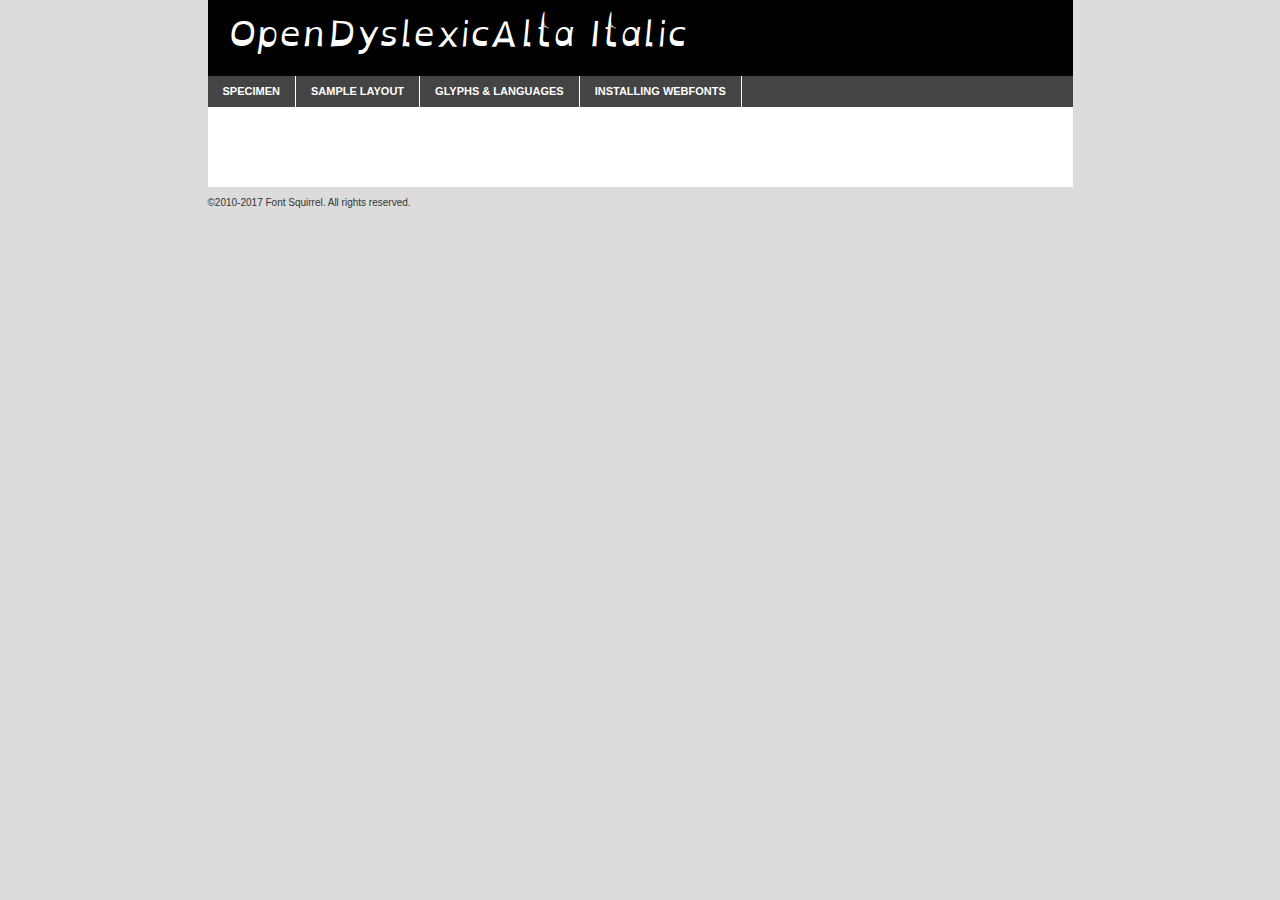
<file: Fonts/opendyslexicalta-italic-demo.html>
<!DOCTYPE html PUBLIC "-//W3C//DTD XHTML 1.0 Transitional//EN"
	"http://www.w3.org/TR/xhtml1/DTD/xhtml1-transitional.dtd">

<html xmlns="http://www.w3.org/1999/xhtml" xml:lang="en" lang="en">
<head>
	<meta http-equiv="Content-Type" content="text/html; charset=utf-8" />
	<script src="http://ajax.googleapis.com/ajax/libs/jquery/1.7.2/jquery.min.js" type="text/javascript" charset="utf-8"></script>
	<script type="text/javascript">
	(function($){$.fn.easyTabs=function(option){var param=jQuery.extend({fadeSpeed:"fast",defaultContent:1,activeClass:'active'},option);$(this).each(function(){var thisId="#"+this.id;if(param.defaultContent==''){param.defaultContent=1;}
	if(typeof param.defaultContent=="number")
	{var defaultTab=$(thisId+" .tabs li:eq("+(param.defaultContent-1)+") a").attr('href').substr(1);}else{var defaultTab=param.defaultContent;}
	$(thisId+" .tabs li a").each(function(){var tabToHide=$(this).attr('href').substr(1);$("#"+tabToHide).addClass('easytabs-tab-content');});hideAll();changeContent(defaultTab);function hideAll(){$(thisId+" .easytabs-tab-content").hide();}
	function changeContent(tabId){hideAll();$(thisId+" .tabs li").removeClass(param.activeClass);$(thisId+" .tabs li a[href=#"+tabId+"]").closest('li').addClass(param.activeClass);if(param.fadeSpeed!="none")
	{$(thisId+" #"+tabId).fadeIn(param.fadeSpeed);}else{$(thisId+" #"+tabId).show();}}
	$(thisId+" .tabs li").click(function(){var tabId=$(this).find('a').attr('href').substr(1);changeContent(tabId);return false;});});}})(jQuery);
	</script>
	<link rel="stylesheet" href="specimen_files/specimen_stylesheet.css" type="text/css" charset="utf-8" />
	<link rel="stylesheet" href="stylesheet.css" type="text/css" charset="utf-8" />

	<style type="text/css">
					body{
				font-family: 'opendyslexicaltaitalic';
							}
		</style>

	<title>OpenDyslexicAlta Italic Specimen</title>
	
	
	<script type="text/javascript" charset="utf-8">
		$(document).ready(function() {
			$('#container').easyTabs({defaultContent:1});
		});
	</script>
</head>

<body>
<div id="container">
	<div id="header">
		OpenDyslexicAlta Italic	</div>
	<ul class="tabs">
		<li><a href="#specimen">Specimen</a></li>
		<li><a href="#layout">Sample Layout</a></li>
				<li><a href="#glyphs">Glyphs &amp; Languages</a></li>
		<li><a href="#installing">Installing Webfonts</a></li>
		
	</ul>
	
	<div id="main_content">

		
			<div id="specimen">
		
				<div class="section">
					<div class="grid12 firstcol">
						<div class="huge">AaBb</div>
					</div>
				</div>
		
				<div class="section">
					<div class="glyph_range">A&#x200B;B&#x200b;C&#x200b;D&#x200b;E&#x200b;F&#x200b;G&#x200b;H&#x200b;I&#x200b;J&#x200b;K&#x200b;L&#x200b;M&#x200b;N&#x200b;O&#x200b;P&#x200b;Q&#x200b;R&#x200b;S&#x200b;T&#x200b;U&#x200b;V&#x200b;W&#x200b;X&#x200b;Y&#x200b;Z&#x200b;a&#x200b;b&#x200b;c&#x200b;d&#x200b;e&#x200b;f&#x200b;g&#x200b;h&#x200b;i&#x200b;j&#x200b;k&#x200b;l&#x200b;m&#x200b;n&#x200b;o&#x200b;p&#x200b;q&#x200b;r&#x200b;s&#x200b;t&#x200b;u&#x200b;v&#x200b;w&#x200b;x&#x200b;y&#x200b;z&#x200b;1&#x200b;2&#x200b;3&#x200b;4&#x200b;5&#x200b;6&#x200b;7&#x200b;8&#x200b;9&#x200b;0&#x200b;&amp;&#x200b;.&#x200b;,&#x200b;?&#x200b;!&#x200b;&#64;&#x200b;(&#x200b;)&#x200b;#&#x200b;$&#x200b;%&#x200b;*&#x200b;+&#x200b;-&#x200b;=&#x200b;:&#x200b;;</div>
				</div>
				<div class="section">
					<div class="grid12 firstcol">
						<table class="sample_table">
							<tr><td>10</td><td class="size10">abcdefghijklmnopqrstuvwxyzABCDEFGHIJKLMNOPQRSTUVWXYZ0123456789abcdefghijklmnopqrstuvwxyzABCDEFGHIJKLMNOPQRSTUVWXYZ0123456789abcdefghijklmnopqrstuvwxyzABCDEFGHIJKLMNOPQRSTUVWXYZ</td></tr>
							<tr><td>11</td><td class="size11">abcdefghijklmnopqrstuvwxyzABCDEFGHIJKLMNOPQRSTUVWXYZ0123456789abcdefghijklmnopqrstuvwxyzABCDEFGHIJKLMNOPQRSTUVWXYZ0123456789abcdefghijklmnopqrstuvwxyzABCDEFGHIJKLMNOPQRSTUVWXYZ</td></tr>
							<tr><td>12</td><td class="size12">abcdefghijklmnopqrstuvwxyzABCDEFGHIJKLMNOPQRSTUVWXYZ0123456789abcdefghijklmnopqrstuvwxyzABCDEFGHIJKLMNOPQRSTUVWXYZ0123456789abcdefghijklmnopqrstuvwxyzABCDEFGHIJKLMNOPQRSTUVWXYZ</td></tr>
							<tr><td>13</td><td class="size13">abcdefghijklmnopqrstuvwxyzABCDEFGHIJKLMNOPQRSTUVWXYZ0123456789abcdefghijklmnopqrstuvwxyzABCDEFGHIJKLMNOPQRSTUVWXYZ0123456789abcdefghijklmnopqrstuvwxyzABCDEFGHIJKLMNOPQRSTUVWXYZ</td></tr>
							<tr><td>14</td><td class="size14">abcdefghijklmnopqrstuvwxyzABCDEFGHIJKLMNOPQRSTUVWXYZ0123456789abcdefghijklmnopqrstuvwxyzABCDEFGHIJKLMNOPQRSTUVWXYZ0123456789abcdefghijklmnopqrstuvwxyzABCDEFGHIJKLMNOPQRSTUVWXYZ</td></tr>
							<tr><td>16</td><td class="size16">abcdefghijklmnopqrstuvwxyzABCDEFGHIJKLMNOPQRSTUVWXYZ0123456789abcdefghijklmnopqrstuvwxyzABCDEFGHIJKLMNOPQRSTUVWXYZ</td></tr>
							<tr><td>18</td><td class="size18">abcdefghijklmnopqrstuvwxyzABCDEFGHIJKLMNOPQRSTUVWXYZ0123456789abcdefghijklmnopqrstuvwxyzABCDEFGHIJKLMNOPQRSTUVWXYZ</td></tr>
							<tr><td>20</td><td class="size20">abcdefghijklmnopqrstuvwxyzABCDEFGHIJKLMNOPQRSTUVWXYZ0123456789abcdefghijklmnopqrstuvwxyzABCDEFGHIJKLMNOPQRSTUVWXYZ</td></tr>
							<tr><td>24</td><td class="size24">abcdefghijklmnopqrstuvwxyzABCDEFGHIJKLMNOPQRSTUVWXYZ0123456789abcdefghijklmnopqrstuvwxyzABCDEFGHIJKLMNOPQRSTUVWXYZ</td></tr>
							<tr><td>30</td><td class="size30">abcdefghijklmnopqrstuvwxyzABCDEFGHIJKLMNOPQRSTUVWXYZ0123456789abcdefghijklmnopqrstuvwxyzABCDEFGHIJKLMNOPQRSTUVWXYZ</td></tr>
							<tr><td>36</td><td class="size36">abcdefghijklmnopqrstuvwxyzABCDEFGHIJKLMNOPQRSTUVWXYZ0123456789abcdefghijklmnopqrstuvwxyzABCDEFGHIJKLMNOPQRSTUVWXYZ</td></tr>
							<tr><td>48</td><td class="size48">abcdefghijklmnopqrstuvwxyzABCDEFGHIJKLMNOPQRSTUVWXYZ0123456789abcdefghijklmnopqrstuvwxyzABCDEFGHIJKLMNOPQRSTUVWXYZ</td></tr>
							<tr><td>60</td><td class="size60">abcdefghijklmnopqrstuvwxyzABCDEFGHIJKLMNOPQRSTUVWXYZ0123456789abcdefghijklmnopqrstuvwxyzABCDEFGHIJKLMNOPQRSTUVWXYZ</td></tr>
							<tr><td>72</td><td class="size72">abcdefghijklmnopqrstuvwxyzABCDEFGHIJKLMNOPQRSTUVWXYZ0123456789abcdefghijklmnopqrstuvwxyzABCDEFGHIJKLMNOPQRSTUVWXYZ</td></tr>
							<tr><td>90</td><td class="size90">abcdefghijklmnopqrstuvwxyzABCDEFGHIJKLMNOPQRSTUVWXYZ0123456789abcdefghijklmnopqrstuvwxyzABCDEFGHIJKLMNOPQRSTUVWXYZ</td></tr>
						</table>
				
					</div>
			
				</div>
		
		
		
								<div class="section" id="bodycomparison">


										<div id="xheight">
				<div class="fontbody">&#x25FC;&#x25FC;&#x25FC;&#x25FC;&#x25FC;&#x25FC;&#x25FC;&#x25FC;&#x25FC;&#x25FC;&#x25FC;&#x25FC;&#x25FC;&#x25FC;&#x25FC;&#x25FC;&#x25FC;&#x25FC;&#x25FC;&#x25FC;&#x25FC;&#x25FC;&#x25FC;&#x25FC;&#x25FC;&#x25FC;&#x25FC;&#x25FC;&#x25FC;&#x25FC;&#x25FC;&#x25FC;&#x25FC;&#x25FC;&#x25FC;&#x25FC;&#x25FC;&#x25FC;&#x25FC;&#x25FC;&#x25FC;&#x25FC;&#x25FC;&#x25FC;&#x25FC;&#x25FC;&#x25FC;&#x25FC;&#x25FC;&#x25FC;&#x25FC;&#x25FC;&#x25FC;&#x25FC;&#x25FC;&#x25FC;&#x25FC;&#x25FC;&#x25FC;&#x25FC;&#x25FC;&#x25FC;&#x25FC;&#x25FC;&#x25FC;&#x25FC;&#x25FC;&#x25FC;&#x25FC;&#x25FC;&#x25FC;&#x25FC;&#x25FC;&#x25FC;&#x25FC;&#x25FC;&#x25FC;&#x25FC;&#x25FC;&#x25FC;&#x25FC;&#x25FC;&#x25FC;&#x25FC;&#x25FC;&#x25FC;&#x25FC;&#x25FC;&#x25FC;&#x25FC;&#x25FC;&#x25FC;&#x25FC;&#x25FC;&#x25FC;&#x25FC;&#x25FC;&#x25FC;&#x25FC;body</div><div class="arialbody">body</div><div class="verdanabody">body</div><div class="georgiabody">body</div></div>
										<div class="fontbody" style="z-index:1">
											body<span>OpenDyslexicAlta Italic</span>
										</div>
										<div class="arialbody" style="z-index:1">
											body<span>Arial</span>
										</div>
										<div class="verdanabody" style="z-index:1">
											body<span>Verdana</span>
										</div>
										<div class="georgiabody" style="z-index:1">
											body<span>Georgia</span>
										</div>



								</div>
		
		
				<div class="section psample psample_row1" id="">
					
					<div class="grid2 firstcol">
						<p class="size10"><span>10.</span>Aenean lacinia bibendum nulla sed consectetur. Fusce dapibus, tellus ac cursus commodo, tortor mauris condimentum nibh, ut fermentum massa justo sit amet risus. Nullam id dolor id nibh ultricies vehicula ut id elit. Cum sociis natoque penatibus et magnis dis parturient montes, nascetur ridiculus mus. Nulla vitae elit libero, a pharetra augue.</p>
			
					</div>
					<div class="grid3">
						<p class="size11"><span>11.</span>Aenean lacinia bibendum nulla sed consectetur. Fusce dapibus, tellus ac cursus commodo, tortor mauris condimentum nibh, ut fermentum massa justo sit amet risus. Nullam id dolor id nibh ultricies vehicula ut id elit. Cum sociis natoque penatibus et magnis dis parturient montes, nascetur ridiculus mus. Nulla vitae elit libero, a pharetra augue.</p>
			
					</div>
					<div class="grid3">
						<p class="size12"><span>12.</span>Aenean lacinia bibendum nulla sed consectetur. Fusce dapibus, tellus ac cursus commodo, tortor mauris condimentum nibh, ut fermentum massa justo sit amet risus. Nullam id dolor id nibh ultricies vehicula ut id elit. Cum sociis natoque penatibus et magnis dis parturient montes, nascetur ridiculus mus. Nulla vitae elit libero, a pharetra augue.</p>
			
					</div>
					<div class="grid4">
						<p class="size13"><span>13.</span>Aenean lacinia bibendum nulla sed consectetur. Fusce dapibus, tellus ac cursus commodo, tortor mauris condimentum nibh, ut fermentum massa justo sit amet risus. Nullam id dolor id nibh ultricies vehicula ut id elit. Cum sociis natoque penatibus et magnis dis parturient montes, nascetur ridiculus mus. Nulla vitae elit libero, a pharetra augue.</p>
			
					</div>
					<div class="white_blend"></div>
					
				</div>
				<div class="section psample psample_row2" id="">
					<div class="grid3 firstcol">
						<p class="size14"><span>14.</span>Aenean lacinia bibendum nulla sed consectetur. Fusce dapibus, tellus ac cursus commodo, tortor mauris condimentum nibh, ut fermentum massa justo sit amet risus. Nullam id dolor id nibh ultricies vehicula ut id elit. Cum sociis natoque penatibus et magnis dis parturient montes, nascetur ridiculus mus. Nulla vitae elit libero, a pharetra augue.</p>
			
					</div>
					<div class="grid4">
						<p class="size16"><span>16.</span>Aenean lacinia bibendum nulla sed consectetur. Fusce dapibus, tellus ac cursus commodo, tortor mauris condimentum nibh, ut fermentum massa justo sit amet risus. Nullam id dolor id nibh ultricies vehicula ut id elit. Cum sociis natoque penatibus et magnis dis parturient montes, nascetur ridiculus mus. Nulla vitae elit libero, a pharetra augue.</p>
			
					</div>
					<div class="grid5">
						<p class="size18"><span>18.</span>Aenean lacinia bibendum nulla sed consectetur. Fusce dapibus, tellus ac cursus commodo, tortor mauris condimentum nibh, ut fermentum massa justo sit amet risus. Nullam id dolor id nibh ultricies vehicula ut id elit. Cum sociis natoque penatibus et magnis dis parturient montes, nascetur ridiculus mus. Nulla vitae elit libero, a pharetra augue.</p>
			
					</div>

					<div class="white_blend"></div>

				</div>
				
				<div class="section psample psample_row3" id="">
					<div class="grid5 firstcol">
						<p class="size20"><span>20.</span>Aenean lacinia bibendum nulla sed consectetur. Fusce dapibus, tellus ac cursus commodo, tortor mauris condimentum nibh, ut fermentum massa justo sit amet risus. Nullam id dolor id nibh ultricies vehicula ut id elit. Cum sociis natoque penatibus et magnis dis parturient montes, nascetur ridiculus mus. Nulla vitae elit libero, a pharetra augue.</p>
					</div>
					<div class="grid7">
						<p class="size24"><span>24.</span>Aenean lacinia bibendum nulla sed consectetur. Fusce dapibus, tellus ac cursus commodo, tortor mauris condimentum nibh, ut fermentum massa justo sit amet risus. Nullam id dolor id nibh ultricies vehicula ut id elit. Cum sociis natoque penatibus et magnis dis parturient montes, nascetur ridiculus mus. Nulla vitae elit libero, a pharetra augue.</p>
					</div>
					
					<div class="white_blend"></div>
					
				</div>
				
				<div class="section psample psample_row4" id="">
					<div class="grid12 firstcol">
						<p class="size30"><span>30.</span>Aenean lacinia bibendum nulla sed consectetur. Fusce dapibus, tellus ac cursus commodo, tortor mauris condimentum nibh, ut fermentum massa justo sit amet risus. Nullam id dolor id nibh ultricies vehicula ut id elit. Cum sociis natoque penatibus et magnis dis parturient montes, nascetur ridiculus mus. Nulla vitae elit libero, a pharetra augue.</p>
					</div>
					<div class="white_blend"></div>
					
				</div>
				
				
				
				<div class="section psample psample_row1 fullreverse">
					<div class="grid2 firstcol">
						<p class="size10"><span>10.</span>Aenean lacinia bibendum nulla sed consectetur. Fusce dapibus, tellus ac cursus commodo, tortor mauris condimentum nibh, ut fermentum massa justo sit amet risus. Nullam id dolor id nibh ultricies vehicula ut id elit. Cum sociis natoque penatibus et magnis dis parturient montes, nascetur ridiculus mus. Nulla vitae elit libero, a pharetra augue.</p>
			
					</div>
					<div class="grid3">
						<p class="size11"><span>11.</span>Aenean lacinia bibendum nulla sed consectetur. Fusce dapibus, tellus ac cursus commodo, tortor mauris condimentum nibh, ut fermentum massa justo sit amet risus. Nullam id dolor id nibh ultricies vehicula ut id elit. Cum sociis natoque penatibus et magnis dis parturient montes, nascetur ridiculus mus. Nulla vitae elit libero, a pharetra augue.</p>
			
					</div>
					<div class="grid3">
						<p class="size12"><span>12.</span>Aenean lacinia bibendum nulla sed consectetur. Fusce dapibus, tellus ac cursus commodo, tortor mauris condimentum nibh, ut fermentum massa justo sit amet risus. Nullam id dolor id nibh ultricies vehicula ut id elit. Cum sociis natoque penatibus et magnis dis parturient montes, nascetur ridiculus mus. Nulla vitae elit libero, a pharetra augue.</p>
			
					</div>
					<div class="grid4">
						<p class="size13"><span>13.</span>Aenean lacinia bibendum nulla sed consectetur. Fusce dapibus, tellus ac cursus commodo, tortor mauris condimentum nibh, ut fermentum massa justo sit amet risus. Nullam id dolor id nibh ultricies vehicula ut id elit. Cum sociis natoque penatibus et magnis dis parturient montes, nascetur ridiculus mus. Nulla vitae elit libero, a pharetra augue.</p>
			
					</div>
					<div class="black_blend"></div>
					
				</div>
				
				<div class="section psample psample_row2 fullreverse">
					<div class="grid3 firstcol">
						<p class="size14"><span>14.</span>Aenean lacinia bibendum nulla sed consectetur. Fusce dapibus, tellus ac cursus commodo, tortor mauris condimentum nibh, ut fermentum massa justo sit amet risus. Nullam id dolor id nibh ultricies vehicula ut id elit. Cum sociis natoque penatibus et magnis dis parturient montes, nascetur ridiculus mus. Nulla vitae elit libero, a pharetra augue.</p>
			
					</div>
					<div class="grid4">
						<p class="size16"><span>16.</span>Aenean lacinia bibendum nulla sed consectetur. Fusce dapibus, tellus ac cursus commodo, tortor mauris condimentum nibh, ut fermentum massa justo sit amet risus. Nullam id dolor id nibh ultricies vehicula ut id elit. Cum sociis natoque penatibus et magnis dis parturient montes, nascetur ridiculus mus. Nulla vitae elit libero, a pharetra augue.</p>
			
					</div>
					<div class="grid5">
						<p class="size18"><span>18.</span>Aenean lacinia bibendum nulla sed consectetur. Fusce dapibus, tellus ac cursus commodo, tortor mauris condimentum nibh, ut fermentum massa justo sit amet risus. Nullam id dolor id nibh ultricies vehicula ut id elit. Cum sociis natoque penatibus et magnis dis parturient montes, nascetur ridiculus mus. Nulla vitae elit libero, a pharetra augue.</p>
			
					</div>
					<div class="black_blend"></div>

				</div>
				
				<div class="section psample fullreverse psample_row3" id="">
					<div class="grid5 firstcol">
						<p class="size20"><span>20.</span>Aenean lacinia bibendum nulla sed consectetur. Fusce dapibus, tellus ac cursus commodo, tortor mauris condimentum nibh, ut fermentum massa justo sit amet risus. Nullam id dolor id nibh ultricies vehicula ut id elit. Cum sociis natoque penatibus et magnis dis parturient montes, nascetur ridiculus mus. Nulla vitae elit libero, a pharetra augue.</p>
					</div>
					<div class="grid7">
						<p class="size24"><span>24.</span>Aenean lacinia bibendum nulla sed consectetur. Fusce dapibus, tellus ac cursus commodo, tortor mauris condimentum nibh, ut fermentum massa justo sit amet risus. Nullam id dolor id nibh ultricies vehicula ut id elit. Cum sociis natoque penatibus et magnis dis parturient montes, nascetur ridiculus mus. Nulla vitae elit libero, a pharetra augue.</p>
					</div>
					
					<div class="black_blend"></div>
					
				</div>
				
				<div class="section psample fullreverse psample_row4" id="" style="border-bottom: 20px #000 solid;">
					<div class="grid12 firstcol">
						<p class="size30"><span>30.</span>Aenean lacinia bibendum nulla sed consectetur. Fusce dapibus, tellus ac cursus commodo, tortor mauris condimentum nibh, ut fermentum massa justo sit amet risus. Nullam id dolor id nibh ultricies vehicula ut id elit. Cum sociis natoque penatibus et magnis dis parturient montes, nascetur ridiculus mus. Nulla vitae elit libero, a pharetra augue.</p>
					</div>
					<div class="black_blend"></div>
					
				</div>
				
				
				
				
			</div>
			
			<div id="layout">
				
				<div class="section">
					
					<div class="grid12 firstcol">
						<h1>Lorem Ipsum Dolor</h1>
						<h2>Etiam porta sem malesuada magna mollis euismod</h2>
						
						<p class="byline">By <a href="#link">Aenean Lacinia</a></p>
					</div>
				</div>
				<div class="section">
					<div class="grid8 firstcol">
						<p class="large">Donec sed odio dui. Morbi leo risus, porta ac consectetur ac, vestibulum at eros. Fusce dapibus, tellus ac cursus commodo, tortor mauris condimentum nibh, ut fermentum massa justo sit amet risus. </p>

						
						<h3>Pellentesque ornare sem</h3>

						<p>Maecenas sed diam eget risus varius blandit sit amet non magna. Maecenas faucibus mollis interdum. Donec ullamcorper nulla non metus auctor fringilla. Nullam id dolor id nibh ultricies vehicula ut id elit. Nullam id dolor id nibh ultricies vehicula ut id elit. </p>

						<p>Aenean eu leo quam. Pellentesque ornare sem lacinia quam venenatis vestibulum. Lorem ipsum dolor sit amet, consectetur adipiscing elit. Cum sociis natoque penatibus et magnis dis parturient montes, nascetur ridiculus mus. </p>

						<p>Nulla vitae elit libero, a pharetra augue. Praesent commodo cursus magna, vel scelerisque nisl consectetur et. Aenean lacinia bibendum nulla sed consectetur. </p>

						<p>Nullam quis risus eget urna mollis ornare vel eu leo. Nullam quis risus eget urna mollis ornare vel eu leo. Maecenas sed diam eget risus varius blandit sit amet non magna. Donec ullamcorper nulla non metus auctor fringilla. </p>

						<h3>Cras mattis consectetur</h3>

						<p>Aenean eu leo quam. Pellentesque ornare sem lacinia quam venenatis vestibulum. Aenean lacinia bibendum nulla sed consectetur. Integer posuere erat a ante venenatis dapibus posuere velit aliquet. Cras mattis consectetur purus sit amet fermentum. </p>

						<p>Nullam id dolor id nibh ultricies vehicula ut id elit. Nullam quis risus eget urna mollis ornare vel eu leo. Cras mattis consectetur purus sit amet fermentum.</p>
					</div>
					
					<div class="grid4 sidebar">
						
						<div class="box reverse">
							<p class="last">Nullam quis risus eget urna mollis ornare vel eu leo. Donec ullamcorper nulla non metus auctor fringilla. Cras mattis consectetur purus sit amet fermentum. Sed posuere consectetur est at lobortis. Lorem ipsum dolor sit amet, consectetur adipiscing elit. </p>
						</div>
						
						<p class="caption">Maecenas sed diam eget risus varius.</p>

						<p>Vestibulum id ligula porta felis euismod semper. Integer posuere erat a ante venenatis dapibus posuere velit aliquet. Vestibulum id ligula porta felis euismod semper. Sed posuere consectetur est at lobortis. Maecenas sed diam eget risus varius blandit sit amet non magna. Fusce dapibus, tellus ac cursus commodo, tortor mauris condimentum nibh, ut fermentum massa justo sit amet risus. </p>

					

						<p>Duis mollis, est non commodo luctus, nisi erat porttitor ligula, eget lacinia odio sem nec elit. Aenean lacinia bibendum nulla sed consectetur. Vivamus sagittis lacus vel augue laoreet rutrum faucibus dolor auctor. Aenean lacinia bibendum nulla sed consectetur. Nullam quis risus eget urna mollis ornare vel eu leo. </p>

						<p>Praesent commodo cursus magna, vel scelerisque nisl consectetur et. Donec ullamcorper nulla non metus auctor fringilla. Maecenas faucibus mollis interdum. Fusce dapibus, tellus ac cursus commodo, tortor mauris condimentum nibh, ut fermentum massa justo sit amet risus. </p>

					</div>
				</div>
				
			</div>


			



		<div id="glyphs">
			<div class="section">
				<div class="grid12 firstcol">
			
				<h1>Language Support</h1>
				<p>The subset of OpenDyslexicAlta Italic in this kit supports the following languages:<br />
			
					Albanian, Basque, Breton, Chamorro, Danish, Dutch, English, Faroese, Finnish, French, Frisian, Galician, German, Icelandic, Italian, Malagasy, Norwegian, Portuguese, Spanish, Alsatian, Aragonese, Arapaho, Arrernte, Asturian, Aymara, Bislama, Cebuano, Corsican, Fijian, French_creole, Genoese, Gilbertese, Greenlandic, Haitian_creole, Hiligaynon, Hmong, Hopi, Ibanag, Iloko_ilokano, Indonesian, Interglossa_glosa, Interlingua, Irish_gaelic, Jerriais, Lojban, Lombard, Luxembourgeois, Manx, Mohawk, Norfolk_pitcairnese, Occitan, Oromo, Pangasinan, Papiamento, Piedmontese, Potawatomi, Rhaeto-romance, Romansh, Rotokas, Sami_lule, Samoan, Sardinian, Scots_gaelic, Seychelles_creole, Shona, Sicilian, Somali, Southern_ndebele, Swahili, Swati_swazi, Tagalog_filipino_pilipino, Tetum, Tok_pisin, Uyghur_latinized, Volapuk, Walloon, Warlpiri, Xhosa, Yapese, Zulu, Latinbasic, Ubasic, Demo				</p>
				<h1>Glyph Chart</h1>
				<p>The subset of OpenDyslexicAlta Italic in this kit includes all the glyphs listed below. Unicode entities are included above each glyph to help you insert individual characters into your layout.</p>
				<div id="glyph_chart">
			
																														 <div><p>&amp;#32;</p>&#32;</div>
																				 <div><p>&amp;#33;</p>&#33;</div>
																				 <div><p>&amp;#34;</p>&#34;</div>
																				 <div><p>&amp;#35;</p>&#35;</div>
																				 <div><p>&amp;#36;</p>&#36;</div>
																				 <div><p>&amp;#37;</p>&#37;</div>
																				 <div><p>&amp;#38;</p>&#38;</div>
																				 <div><p>&amp;#39;</p>&#39;</div>
																				 <div><p>&amp;#40;</p>&#40;</div>
																				 <div><p>&amp;#41;</p>&#41;</div>
																				 <div><p>&amp;#42;</p>&#42;</div>
																				 <div><p>&amp;#43;</p>&#43;</div>
																				 <div><p>&amp;#44;</p>&#44;</div>
																				 <div><p>&amp;#45;</p>&#45;</div>
																				 <div><p>&amp;#46;</p>&#46;</div>
																				 <div><p>&amp;#47;</p>&#47;</div>
																				 <div><p>&amp;#48;</p>&#48;</div>
																				 <div><p>&amp;#49;</p>&#49;</div>
																				 <div><p>&amp;#50;</p>&#50;</div>
																				 <div><p>&amp;#51;</p>&#51;</div>
																				 <div><p>&amp;#52;</p>&#52;</div>
																				 <div><p>&amp;#53;</p>&#53;</div>
																				 <div><p>&amp;#54;</p>&#54;</div>
																				 <div><p>&amp;#55;</p>&#55;</div>
																				 <div><p>&amp;#56;</p>&#56;</div>
																				 <div><p>&amp;#57;</p>&#57;</div>
																				 <div><p>&amp;#58;</p>&#58;</div>
																				 <div><p>&amp;#59;</p>&#59;</div>
																				 <div><p>&amp;#60;</p>&#60;</div>
																				 <div><p>&amp;#61;</p>&#61;</div>
																				 <div><p>&amp;#62;</p>&#62;</div>
																				 <div><p>&amp;#63;</p>&#63;</div>
																				 <div><p>&amp;#64;</p>&#64;</div>
																				 <div><p>&amp;#65;</p>&#65;</div>
																				 <div><p>&amp;#66;</p>&#66;</div>
																				 <div><p>&amp;#67;</p>&#67;</div>
																				 <div><p>&amp;#68;</p>&#68;</div>
																				 <div><p>&amp;#69;</p>&#69;</div>
																				 <div><p>&amp;#70;</p>&#70;</div>
																				 <div><p>&amp;#71;</p>&#71;</div>
																				 <div><p>&amp;#72;</p>&#72;</div>
																				 <div><p>&amp;#73;</p>&#73;</div>
																				 <div><p>&amp;#74;</p>&#74;</div>
																				 <div><p>&amp;#75;</p>&#75;</div>
																				 <div><p>&amp;#76;</p>&#76;</div>
																				 <div><p>&amp;#77;</p>&#77;</div>
																				 <div><p>&amp;#78;</p>&#78;</div>
																				 <div><p>&amp;#79;</p>&#79;</div>
																				 <div><p>&amp;#80;</p>&#80;</div>
																				 <div><p>&amp;#81;</p>&#81;</div>
																				 <div><p>&amp;#82;</p>&#82;</div>
																				 <div><p>&amp;#83;</p>&#83;</div>
																				 <div><p>&amp;#84;</p>&#84;</div>
																				 <div><p>&amp;#85;</p>&#85;</div>
																				 <div><p>&amp;#86;</p>&#86;</div>
																				 <div><p>&amp;#87;</p>&#87;</div>
																				 <div><p>&amp;#88;</p>&#88;</div>
																				 <div><p>&amp;#89;</p>&#89;</div>
																				 <div><p>&amp;#90;</p>&#90;</div>
																				 <div><p>&amp;#91;</p>&#91;</div>
																				 <div><p>&amp;#92;</p>&#92;</div>
																				 <div><p>&amp;#93;</p>&#93;</div>
																				 <div><p>&amp;#94;</p>&#94;</div>
																				 <div><p>&amp;#95;</p>&#95;</div>
																				 <div><p>&amp;#96;</p>&#96;</div>
																				 <div><p>&amp;#97;</p>&#97;</div>
																				 <div><p>&amp;#98;</p>&#98;</div>
																				 <div><p>&amp;#99;</p>&#99;</div>
																				 <div><p>&amp;#100;</p>&#100;</div>
																				 <div><p>&amp;#101;</p>&#101;</div>
																				 <div><p>&amp;#102;</p>&#102;</div>
																				 <div><p>&amp;#103;</p>&#103;</div>
																				 <div><p>&amp;#104;</p>&#104;</div>
																				 <div><p>&amp;#105;</p>&#105;</div>
																				 <div><p>&amp;#106;</p>&#106;</div>
																				 <div><p>&amp;#107;</p>&#107;</div>
																				 <div><p>&amp;#108;</p>&#108;</div>
																				 <div><p>&amp;#109;</p>&#109;</div>
																				 <div><p>&amp;#110;</p>&#110;</div>
																				 <div><p>&amp;#111;</p>&#111;</div>
																				 <div><p>&amp;#112;</p>&#112;</div>
																				 <div><p>&amp;#113;</p>&#113;</div>
																				 <div><p>&amp;#114;</p>&#114;</div>
																				 <div><p>&amp;#115;</p>&#115;</div>
																				 <div><p>&amp;#116;</p>&#116;</div>
																				 <div><p>&amp;#117;</p>&#117;</div>
																				 <div><p>&amp;#118;</p>&#118;</div>
																				 <div><p>&amp;#119;</p>&#119;</div>
																				 <div><p>&amp;#120;</p>&#120;</div>
																				 <div><p>&amp;#121;</p>&#121;</div>
																				 <div><p>&amp;#122;</p>&#122;</div>
																				 <div><p>&amp;#123;</p>&#123;</div>
																				 <div><p>&amp;#124;</p>&#124;</div>
																				 <div><p>&amp;#125;</p>&#125;</div>
																				 <div><p>&amp;#126;</p>&#126;</div>
																				 <div><p>&amp;#160;</p>&#160;</div>
																				 <div><p>&amp;#161;</p>&#161;</div>
																				 <div><p>&amp;#162;</p>&#162;</div>
																				 <div><p>&amp;#163;</p>&#163;</div>
																				 <div><p>&amp;#164;</p>&#164;</div>
																				 <div><p>&amp;#165;</p>&#165;</div>
																				 <div><p>&amp;#166;</p>&#166;</div>
																				 <div><p>&amp;#167;</p>&#167;</div>
																				 <div><p>&amp;#168;</p>&#168;</div>
																				 <div><p>&amp;#169;</p>&#169;</div>
																				 <div><p>&amp;#170;</p>&#170;</div>
																				 <div><p>&amp;#171;</p>&#171;</div>
																				 <div><p>&amp;#172;</p>&#172;</div>
																				 <div><p>&amp;#173;</p>&#173;</div>
																				 <div><p>&amp;#174;</p>&#174;</div>
																				 <div><p>&amp;#175;</p>&#175;</div>
																				 <div><p>&amp;#176;</p>&#176;</div>
																				 <div><p>&amp;#177;</p>&#177;</div>
																				 <div><p>&amp;#178;</p>&#178;</div>
																				 <div><p>&amp;#179;</p>&#179;</div>
																				 <div><p>&amp;#180;</p>&#180;</div>
																				 <div><p>&amp;#181;</p>&#181;</div>
																				 <div><p>&amp;#182;</p>&#182;</div>
																				 <div><p>&amp;#183;</p>&#183;</div>
																				 <div><p>&amp;#184;</p>&#184;</div>
																				 <div><p>&amp;#185;</p>&#185;</div>
																				 <div><p>&amp;#186;</p>&#186;</div>
																				 <div><p>&amp;#187;</p>&#187;</div>
																				 <div><p>&amp;#188;</p>&#188;</div>
																				 <div><p>&amp;#189;</p>&#189;</div>
																				 <div><p>&amp;#190;</p>&#190;</div>
																				 <div><p>&amp;#191;</p>&#191;</div>
																				 <div><p>&amp;#192;</p>&#192;</div>
																				 <div><p>&amp;#193;</p>&#193;</div>
																				 <div><p>&amp;#194;</p>&#194;</div>
																				 <div><p>&amp;#195;</p>&#195;</div>
																				 <div><p>&amp;#196;</p>&#196;</div>
																				 <div><p>&amp;#197;</p>&#197;</div>
																				 <div><p>&amp;#198;</p>&#198;</div>
																				 <div><p>&amp;#199;</p>&#199;</div>
																				 <div><p>&amp;#200;</p>&#200;</div>
																				 <div><p>&amp;#201;</p>&#201;</div>
																				 <div><p>&amp;#202;</p>&#202;</div>
																				 <div><p>&amp;#203;</p>&#203;</div>
																				 <div><p>&amp;#204;</p>&#204;</div>
																				 <div><p>&amp;#205;</p>&#205;</div>
																				 <div><p>&amp;#206;</p>&#206;</div>
																				 <div><p>&amp;#207;</p>&#207;</div>
																				 <div><p>&amp;#208;</p>&#208;</div>
																				 <div><p>&amp;#209;</p>&#209;</div>
																				 <div><p>&amp;#210;</p>&#210;</div>
																				 <div><p>&amp;#211;</p>&#211;</div>
																				 <div><p>&amp;#212;</p>&#212;</div>
																				 <div><p>&amp;#213;</p>&#213;</div>
																				 <div><p>&amp;#214;</p>&#214;</div>
																				 <div><p>&amp;#215;</p>&#215;</div>
																				 <div><p>&amp;#216;</p>&#216;</div>
																				 <div><p>&amp;#217;</p>&#217;</div>
																				 <div><p>&amp;#218;</p>&#218;</div>
																				 <div><p>&amp;#219;</p>&#219;</div>
																				 <div><p>&amp;#220;</p>&#220;</div>
																				 <div><p>&amp;#221;</p>&#221;</div>
																				 <div><p>&amp;#222;</p>&#222;</div>
																				 <div><p>&amp;#223;</p>&#223;</div>
																				 <div><p>&amp;#224;</p>&#224;</div>
																				 <div><p>&amp;#225;</p>&#225;</div>
																				 <div><p>&amp;#226;</p>&#226;</div>
																				 <div><p>&amp;#227;</p>&#227;</div>
																				 <div><p>&amp;#228;</p>&#228;</div>
																				 <div><p>&amp;#229;</p>&#229;</div>
																				 <div><p>&amp;#230;</p>&#230;</div>
																				 <div><p>&amp;#231;</p>&#231;</div>
																				 <div><p>&amp;#232;</p>&#232;</div>
																				 <div><p>&amp;#233;</p>&#233;</div>
																				 <div><p>&amp;#234;</p>&#234;</div>
																				 <div><p>&amp;#235;</p>&#235;</div>
																				 <div><p>&amp;#236;</p>&#236;</div>
																				 <div><p>&amp;#237;</p>&#237;</div>
																				 <div><p>&amp;#238;</p>&#238;</div>
																				 <div><p>&amp;#239;</p>&#239;</div>
																				 <div><p>&amp;#240;</p>&#240;</div>
																				 <div><p>&amp;#241;</p>&#241;</div>
																				 <div><p>&amp;#242;</p>&#242;</div>
																				 <div><p>&amp;#243;</p>&#243;</div>
																				 <div><p>&amp;#244;</p>&#244;</div>
																				 <div><p>&amp;#245;</p>&#245;</div>
																				 <div><p>&amp;#246;</p>&#246;</div>
																				 <div><p>&amp;#247;</p>&#247;</div>
																				 <div><p>&amp;#248;</p>&#248;</div>
																				 <div><p>&amp;#249;</p>&#249;</div>
																				 <div><p>&amp;#250;</p>&#250;</div>
																				 <div><p>&amp;#251;</p>&#251;</div>
																				 <div><p>&amp;#252;</p>&#252;</div>
																				 <div><p>&amp;#253;</p>&#253;</div>
																				 <div><p>&amp;#254;</p>&#254;</div>
																				 <div><p>&amp;#255;</p>&#255;</div>
																				 <div><p>&amp;#338;</p>&#338;</div>
																				 <div><p>&amp;#339;</p>&#339;</div>
																				 <div><p>&amp;#376;</p>&#376;</div>
																				 <div><p>&amp;#710;</p>&#710;</div>
																				 <div><p>&amp;#732;</p>&#732;</div>
																				 <div><p>&amp;#8192;</p>&#8192;</div>
																				 <div><p>&amp;#8193;</p>&#8193;</div>
																				 <div><p>&amp;#8194;</p>&#8194;</div>
																				 <div><p>&amp;#8195;</p>&#8195;</div>
																				 <div><p>&amp;#8196;</p>&#8196;</div>
																				 <div><p>&amp;#8197;</p>&#8197;</div>
																				 <div><p>&amp;#8198;</p>&#8198;</div>
																				 <div><p>&amp;#8199;</p>&#8199;</div>
																				 <div><p>&amp;#8200;</p>&#8200;</div>
																				 <div><p>&amp;#8201;</p>&#8201;</div>
																				 <div><p>&amp;#8202;</p>&#8202;</div>
																				 <div><p>&amp;#8208;</p>&#8208;</div>
																				 <div><p>&amp;#8209;</p>&#8209;</div>
																				 <div><p>&amp;#8210;</p>&#8210;</div>
																				 <div><p>&amp;#8211;</p>&#8211;</div>
																				 <div><p>&amp;#8212;</p>&#8212;</div>
																				 <div><p>&amp;#8216;</p>&#8216;</div>
																				 <div><p>&amp;#8217;</p>&#8217;</div>
																				 <div><p>&amp;#8218;</p>&#8218;</div>
																				 <div><p>&amp;#8220;</p>&#8220;</div>
																				 <div><p>&amp;#8221;</p>&#8221;</div>
																				 <div><p>&amp;#8222;</p>&#8222;</div>
																				 <div><p>&amp;#8226;</p>&#8226;</div>
																				 <div><p>&amp;#8230;</p>&#8230;</div>
																				 <div><p>&amp;#8239;</p>&#8239;</div>
																				 <div><p>&amp;#8249;</p>&#8249;</div>
																				 <div><p>&amp;#8250;</p>&#8250;</div>
																				 <div><p>&amp;#8287;</p>&#8287;</div>
																				 <div><p>&amp;#8364;</p>&#8364;</div>
																				 <div><p>&amp;#8482;</p>&#8482;</div>
																				 <div><p>&amp;#9724;</p>&#9724;</div>
																				 <div><p>&amp;#64257;</p>&#64257;</div>
																				 <div><p>&amp;#64258;</p>&#64258;</div>
																																																</div>	
				</div>
		
		
			</div>
		</div>
		
		
		<div id="specs">
			
		</div>
	
		<div id="installing">
			<div class="section">
				<div class="grid7 firstcol">
					<h1>Installing Webfonts</h1>
					
					<p>Webfonts are supported by all major browser platforms but not all in the same way. There are currently four different font formats that must be included in order to target all browsers. This includes TTF, WOFF, EOT and SVG.</p>
					
					<h2>1. Upload your webfonts</h2>
					<p>You must upload your webfont kit to your website. They should be in or near the same directory as your CSS files.</p>
					
					<h2>2. Include the webfont stylesheet</h2>
					<p>A special CSS @font-face declaration helps the various browsers select the appropriate font it needs without causing you a bunch of headaches. Learn more about this syntax by reading the <a href="https://www.fontspring.com/blog/further-hardening-of-the-bulletproof-syntax">Fontspring blog post</a> about it. The code for it is as follows:</p>


<code>
@font-face{ 
	font-family: 'MyWebFont';
	src: url('WebFont.eot');
	src: url('WebFont.eot?#iefix') format('embedded-opentype'),
	     url('WebFont.woff') format('woff'),
	     url('WebFont.ttf') format('truetype'),
	     url('WebFont.svg#webfont') format('svg');
}
</code>

	<p>We've already gone ahead and generated the code for you. All you have to do is link to the stylesheet in your HTML, like this:</p>
	<code>&lt;link rel=&quot;stylesheet&quot; href=&quot;stylesheet.css&quot; type=&quot;text/css&quot; charset=&quot;utf-8&quot; /&gt;</code>

					<h2>3. Modify your own stylesheet</h2>
					<p>To take advantage of your new fonts, you must tell your stylesheet to use them. Look at the original @font-face declaration above and find the property called "font-family." The name linked there will be what you use to reference the font. Prepend that webfont name to the font stack in the "font-family" property, inside the selector you want to change. For example:</p>
<code>p { font-family: 'WebFont', Arial, sans-serif; }</code>

<h2>4. Test</h2>
<p>Getting webfonts to work cross-browser <em>can</em> be tricky. Use the information in the sidebar to help you if you find that fonts aren't loading in a particular browser.</p>
				</div>
				
				<div class="grid5 sidebar">
					<div class="box">
						<h2>Troubleshooting<br />Font-Face Problems</h2>
						<p>Having trouble getting your webfonts to load in your new website? Here are some tips to sort out what might be the problem.</p>

						<h3>Fonts not showing in any browser</h3>

						<p>This sounds like you need to work on the plumbing. You either did not upload the fonts to the correct directory, or you did not link the fonts properly in the CSS. If you've confirmed that all this is correct and you still have a problem, take a look at your .htaccess file and see if requests are getting intercepted.</p>

						<h3>Fonts not loading in iPhone or iPad</h3>

						<p>The most common problem here is that you are serving the fonts from an IIS server. IIS refuses to serve files that have unknown MIME types. If that is the case, you must set the MIME type for SVG to "image/svg+xml" in the server settings. Follow these instructions from Microsoft if you need help.</p>

						<h3>Fonts not loading in Firefox</h3>

						<p>The primary reason for this failure? You are still using a version Firefox older than 3.5. So upgrade already! If that isn't it, then you are very likely serving fonts from a different domain. Firefox requires that all font assets be served from the same domain. Lastly it is possible that you need to add WOFF to your list of MIME types (if you are serving via IIS.)</p>

						<h3>Fonts not loading in IE</h3>

						<p>Are you looking at Internet Explorer on an actual Windows machine or are you cheating by using a service like Adobe BrowserLab? Many of these screenshot services do not render @font-face for IE. Best to test it on a real machine.</p>

						<h3>Fonts not loading in IE9</h3>

						<p>IE9, like Firefox, requires that fonts be served from the same domain as the website. Make sure that is the case.</p>
					</div>
				</div>
			</div>
			
		</div>
	
	</div>
	<div id="footer">
		<p>&copy;2010-2017 Font Squirrel. All rights reserved.</p>
	</div>
</div>
</body>
</html>
</file>
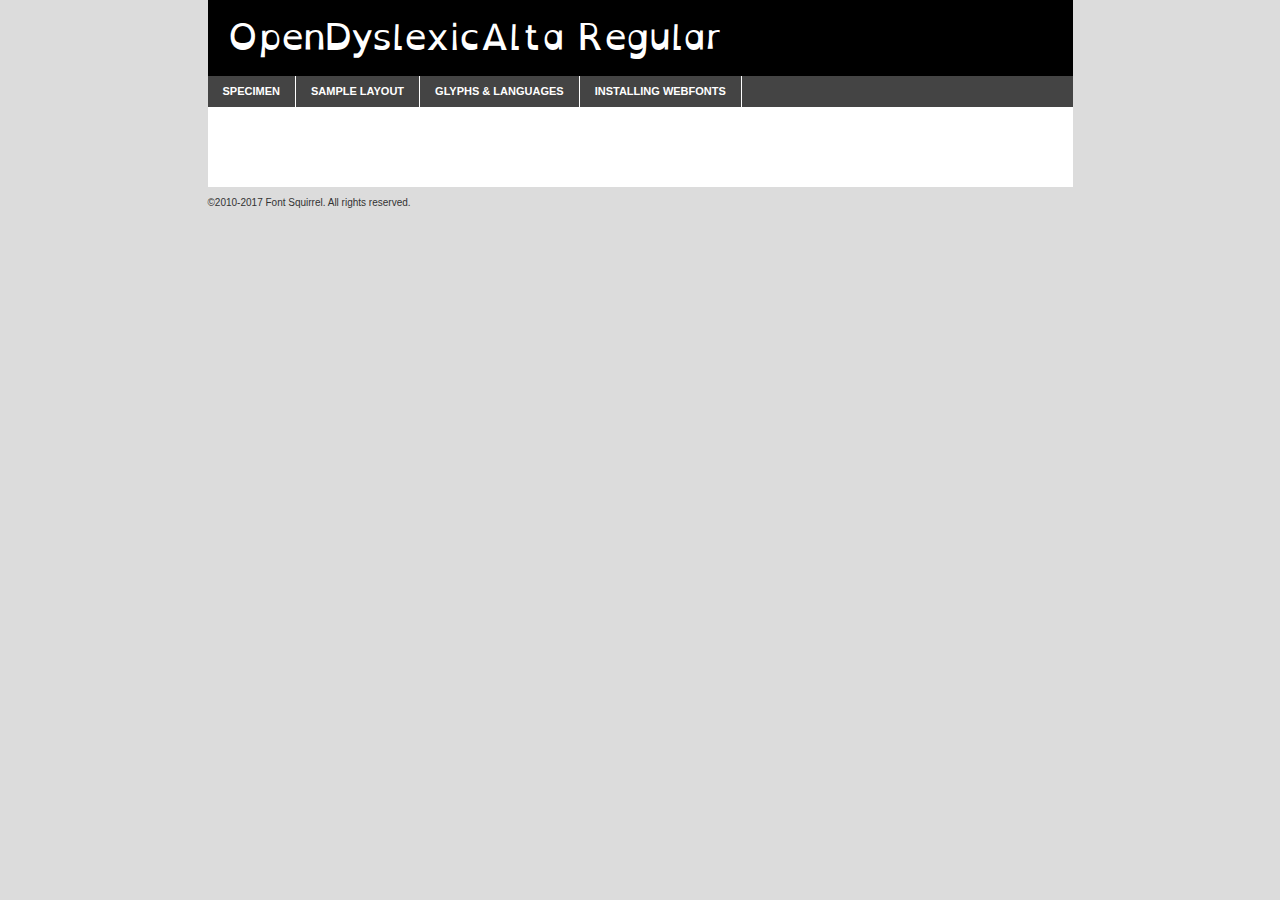
<file: Fonts/opendyslexicalta-regular-demo.html>
<!DOCTYPE html PUBLIC "-//W3C//DTD XHTML 1.0 Transitional//EN"
	"http://www.w3.org/TR/xhtml1/DTD/xhtml1-transitional.dtd">

<html xmlns="http://www.w3.org/1999/xhtml" xml:lang="en" lang="en">
<head>
	<meta http-equiv="Content-Type" content="text/html; charset=utf-8" />
	<script src="http://ajax.googleapis.com/ajax/libs/jquery/1.7.2/jquery.min.js" type="text/javascript" charset="utf-8"></script>
	<script type="text/javascript">
	(function($){$.fn.easyTabs=function(option){var param=jQuery.extend({fadeSpeed:"fast",defaultContent:1,activeClass:'active'},option);$(this).each(function(){var thisId="#"+this.id;if(param.defaultContent==''){param.defaultContent=1;}
	if(typeof param.defaultContent=="number")
	{var defaultTab=$(thisId+" .tabs li:eq("+(param.defaultContent-1)+") a").attr('href').substr(1);}else{var defaultTab=param.defaultContent;}
	$(thisId+" .tabs li a").each(function(){var tabToHide=$(this).attr('href').substr(1);$("#"+tabToHide).addClass('easytabs-tab-content');});hideAll();changeContent(defaultTab);function hideAll(){$(thisId+" .easytabs-tab-content").hide();}
	function changeContent(tabId){hideAll();$(thisId+" .tabs li").removeClass(param.activeClass);$(thisId+" .tabs li a[href=#"+tabId+"]").closest('li').addClass(param.activeClass);if(param.fadeSpeed!="none")
	{$(thisId+" #"+tabId).fadeIn(param.fadeSpeed);}else{$(thisId+" #"+tabId).show();}}
	$(thisId+" .tabs li").click(function(){var tabId=$(this).find('a').attr('href').substr(1);changeContent(tabId);return false;});});}})(jQuery);
	</script>
	<link rel="stylesheet" href="specimen_files/specimen_stylesheet.css" type="text/css" charset="utf-8" />
	<link rel="stylesheet" href="stylesheet.css" type="text/css" charset="utf-8" />

	<style type="text/css">
					body{
				font-family: 'opendyslexicaltaregular';
							}
		</style>

	<title>OpenDyslexicAlta Regular Specimen</title>
	
	
	<script type="text/javascript" charset="utf-8">
		$(document).ready(function() {
			$('#container').easyTabs({defaultContent:1});
		});
	</script>
</head>

<body>
<div id="container">
	<div id="header">
		OpenDyslexicAlta Regular	</div>
	<ul class="tabs">
		<li><a href="#specimen">Specimen</a></li>
		<li><a href="#layout">Sample Layout</a></li>
				<li><a href="#glyphs">Glyphs &amp; Languages</a></li>
		<li><a href="#installing">Installing Webfonts</a></li>
		
	</ul>
	
	<div id="main_content">

		
			<div id="specimen">
		
				<div class="section">
					<div class="grid12 firstcol">
						<div class="huge">AaBb</div>
					</div>
				</div>
		
				<div class="section">
					<div class="glyph_range">A&#x200B;B&#x200b;C&#x200b;D&#x200b;E&#x200b;F&#x200b;G&#x200b;H&#x200b;I&#x200b;J&#x200b;K&#x200b;L&#x200b;M&#x200b;N&#x200b;O&#x200b;P&#x200b;Q&#x200b;R&#x200b;S&#x200b;T&#x200b;U&#x200b;V&#x200b;W&#x200b;X&#x200b;Y&#x200b;Z&#x200b;a&#x200b;b&#x200b;c&#x200b;d&#x200b;e&#x200b;f&#x200b;g&#x200b;h&#x200b;i&#x200b;j&#x200b;k&#x200b;l&#x200b;m&#x200b;n&#x200b;o&#x200b;p&#x200b;q&#x200b;r&#x200b;s&#x200b;t&#x200b;u&#x200b;v&#x200b;w&#x200b;x&#x200b;y&#x200b;z&#x200b;1&#x200b;2&#x200b;3&#x200b;4&#x200b;5&#x200b;6&#x200b;7&#x200b;8&#x200b;9&#x200b;0&#x200b;&amp;&#x200b;.&#x200b;,&#x200b;?&#x200b;!&#x200b;&#64;&#x200b;(&#x200b;)&#x200b;#&#x200b;$&#x200b;%&#x200b;*&#x200b;+&#x200b;-&#x200b;=&#x200b;:&#x200b;;</div>
				</div>
				<div class="section">
					<div class="grid12 firstcol">
						<table class="sample_table">
							<tr><td>10</td><td class="size10">abcdefghijklmnopqrstuvwxyzABCDEFGHIJKLMNOPQRSTUVWXYZ0123456789abcdefghijklmnopqrstuvwxyzABCDEFGHIJKLMNOPQRSTUVWXYZ0123456789abcdefghijklmnopqrstuvwxyzABCDEFGHIJKLMNOPQRSTUVWXYZ</td></tr>
							<tr><td>11</td><td class="size11">abcdefghijklmnopqrstuvwxyzABCDEFGHIJKLMNOPQRSTUVWXYZ0123456789abcdefghijklmnopqrstuvwxyzABCDEFGHIJKLMNOPQRSTUVWXYZ0123456789abcdefghijklmnopqrstuvwxyzABCDEFGHIJKLMNOPQRSTUVWXYZ</td></tr>
							<tr><td>12</td><td class="size12">abcdefghijklmnopqrstuvwxyzABCDEFGHIJKLMNOPQRSTUVWXYZ0123456789abcdefghijklmnopqrstuvwxyzABCDEFGHIJKLMNOPQRSTUVWXYZ0123456789abcdefghijklmnopqrstuvwxyzABCDEFGHIJKLMNOPQRSTUVWXYZ</td></tr>
							<tr><td>13</td><td class="size13">abcdefghijklmnopqrstuvwxyzABCDEFGHIJKLMNOPQRSTUVWXYZ0123456789abcdefghijklmnopqrstuvwxyzABCDEFGHIJKLMNOPQRSTUVWXYZ0123456789abcdefghijklmnopqrstuvwxyzABCDEFGHIJKLMNOPQRSTUVWXYZ</td></tr>
							<tr><td>14</td><td class="size14">abcdefghijklmnopqrstuvwxyzABCDEFGHIJKLMNOPQRSTUVWXYZ0123456789abcdefghijklmnopqrstuvwxyzABCDEFGHIJKLMNOPQRSTUVWXYZ0123456789abcdefghijklmnopqrstuvwxyzABCDEFGHIJKLMNOPQRSTUVWXYZ</td></tr>
							<tr><td>16</td><td class="size16">abcdefghijklmnopqrstuvwxyzABCDEFGHIJKLMNOPQRSTUVWXYZ0123456789abcdefghijklmnopqrstuvwxyzABCDEFGHIJKLMNOPQRSTUVWXYZ</td></tr>
							<tr><td>18</td><td class="size18">abcdefghijklmnopqrstuvwxyzABCDEFGHIJKLMNOPQRSTUVWXYZ0123456789abcdefghijklmnopqrstuvwxyzABCDEFGHIJKLMNOPQRSTUVWXYZ</td></tr>
							<tr><td>20</td><td class="size20">abcdefghijklmnopqrstuvwxyzABCDEFGHIJKLMNOPQRSTUVWXYZ0123456789abcdefghijklmnopqrstuvwxyzABCDEFGHIJKLMNOPQRSTUVWXYZ</td></tr>
							<tr><td>24</td><td class="size24">abcdefghijklmnopqrstuvwxyzABCDEFGHIJKLMNOPQRSTUVWXYZ0123456789abcdefghijklmnopqrstuvwxyzABCDEFGHIJKLMNOPQRSTUVWXYZ</td></tr>
							<tr><td>30</td><td class="size30">abcdefghijklmnopqrstuvwxyzABCDEFGHIJKLMNOPQRSTUVWXYZ0123456789abcdefghijklmnopqrstuvwxyzABCDEFGHIJKLMNOPQRSTUVWXYZ</td></tr>
							<tr><td>36</td><td class="size36">abcdefghijklmnopqrstuvwxyzABCDEFGHIJKLMNOPQRSTUVWXYZ0123456789abcdefghijklmnopqrstuvwxyzABCDEFGHIJKLMNOPQRSTUVWXYZ</td></tr>
							<tr><td>48</td><td class="size48">abcdefghijklmnopqrstuvwxyzABCDEFGHIJKLMNOPQRSTUVWXYZ0123456789abcdefghijklmnopqrstuvwxyzABCDEFGHIJKLMNOPQRSTUVWXYZ</td></tr>
							<tr><td>60</td><td class="size60">abcdefghijklmnopqrstuvwxyzABCDEFGHIJKLMNOPQRSTUVWXYZ0123456789abcdefghijklmnopqrstuvwxyzABCDEFGHIJKLMNOPQRSTUVWXYZ</td></tr>
							<tr><td>72</td><td class="size72">abcdefghijklmnopqrstuvwxyzABCDEFGHIJKLMNOPQRSTUVWXYZ0123456789abcdefghijklmnopqrstuvwxyzABCDEFGHIJKLMNOPQRSTUVWXYZ</td></tr>
							<tr><td>90</td><td class="size90">abcdefghijklmnopqrstuvwxyzABCDEFGHIJKLMNOPQRSTUVWXYZ0123456789abcdefghijklmnopqrstuvwxyzABCDEFGHIJKLMNOPQRSTUVWXYZ</td></tr>
						</table>
				
					</div>
			
				</div>
		
		
		
								<div class="section" id="bodycomparison">


										<div id="xheight">
				<div class="fontbody">&#x25FC;&#x25FC;&#x25FC;&#x25FC;&#x25FC;&#x25FC;&#x25FC;&#x25FC;&#x25FC;&#x25FC;&#x25FC;&#x25FC;&#x25FC;&#x25FC;&#x25FC;&#x25FC;&#x25FC;&#x25FC;&#x25FC;&#x25FC;&#x25FC;&#x25FC;&#x25FC;&#x25FC;&#x25FC;&#x25FC;&#x25FC;&#x25FC;&#x25FC;&#x25FC;&#x25FC;&#x25FC;&#x25FC;&#x25FC;&#x25FC;&#x25FC;&#x25FC;&#x25FC;&#x25FC;&#x25FC;&#x25FC;&#x25FC;&#x25FC;&#x25FC;&#x25FC;&#x25FC;&#x25FC;&#x25FC;&#x25FC;&#x25FC;&#x25FC;&#x25FC;&#x25FC;&#x25FC;&#x25FC;&#x25FC;&#x25FC;&#x25FC;&#x25FC;&#x25FC;&#x25FC;&#x25FC;&#x25FC;&#x25FC;&#x25FC;&#x25FC;&#x25FC;&#x25FC;&#x25FC;&#x25FC;&#x25FC;&#x25FC;&#x25FC;&#x25FC;&#x25FC;&#x25FC;&#x25FC;&#x25FC;&#x25FC;&#x25FC;&#x25FC;&#x25FC;&#x25FC;&#x25FC;&#x25FC;&#x25FC;&#x25FC;&#x25FC;&#x25FC;&#x25FC;&#x25FC;&#x25FC;&#x25FC;&#x25FC;&#x25FC;&#x25FC;&#x25FC;&#x25FC;&#x25FC;body</div><div class="arialbody">body</div><div class="verdanabody">body</div><div class="georgiabody">body</div></div>
										<div class="fontbody" style="z-index:1">
											body<span>OpenDyslexicAlta Regular</span>
										</div>
										<div class="arialbody" style="z-index:1">
											body<span>Arial</span>
										</div>
										<div class="verdanabody" style="z-index:1">
											body<span>Verdana</span>
										</div>
										<div class="georgiabody" style="z-index:1">
											body<span>Georgia</span>
										</div>



								</div>
		
		
				<div class="section psample psample_row1" id="">
					
					<div class="grid2 firstcol">
						<p class="size10"><span>10.</span>Aenean lacinia bibendum nulla sed consectetur. Fusce dapibus, tellus ac cursus commodo, tortor mauris condimentum nibh, ut fermentum massa justo sit amet risus. Nullam id dolor id nibh ultricies vehicula ut id elit. Cum sociis natoque penatibus et magnis dis parturient montes, nascetur ridiculus mus. Nulla vitae elit libero, a pharetra augue.</p>
			
					</div>
					<div class="grid3">
						<p class="size11"><span>11.</span>Aenean lacinia bibendum nulla sed consectetur. Fusce dapibus, tellus ac cursus commodo, tortor mauris condimentum nibh, ut fermentum massa justo sit amet risus. Nullam id dolor id nibh ultricies vehicula ut id elit. Cum sociis natoque penatibus et magnis dis parturient montes, nascetur ridiculus mus. Nulla vitae elit libero, a pharetra augue.</p>
			
					</div>
					<div class="grid3">
						<p class="size12"><span>12.</span>Aenean lacinia bibendum nulla sed consectetur. Fusce dapibus, tellus ac cursus commodo, tortor mauris condimentum nibh, ut fermentum massa justo sit amet risus. Nullam id dolor id nibh ultricies vehicula ut id elit. Cum sociis natoque penatibus et magnis dis parturient montes, nascetur ridiculus mus. Nulla vitae elit libero, a pharetra augue.</p>
			
					</div>
					<div class="grid4">
						<p class="size13"><span>13.</span>Aenean lacinia bibendum nulla sed consectetur. Fusce dapibus, tellus ac cursus commodo, tortor mauris condimentum nibh, ut fermentum massa justo sit amet risus. Nullam id dolor id nibh ultricies vehicula ut id elit. Cum sociis natoque penatibus et magnis dis parturient montes, nascetur ridiculus mus. Nulla vitae elit libero, a pharetra augue.</p>
			
					</div>
					<div class="white_blend"></div>
					
				</div>
				<div class="section psample psample_row2" id="">
					<div class="grid3 firstcol">
						<p class="size14"><span>14.</span>Aenean lacinia bibendum nulla sed consectetur. Fusce dapibus, tellus ac cursus commodo, tortor mauris condimentum nibh, ut fermentum massa justo sit amet risus. Nullam id dolor id nibh ultricies vehicula ut id elit. Cum sociis natoque penatibus et magnis dis parturient montes, nascetur ridiculus mus. Nulla vitae elit libero, a pharetra augue.</p>
			
					</div>
					<div class="grid4">
						<p class="size16"><span>16.</span>Aenean lacinia bibendum nulla sed consectetur. Fusce dapibus, tellus ac cursus commodo, tortor mauris condimentum nibh, ut fermentum massa justo sit amet risus. Nullam id dolor id nibh ultricies vehicula ut id elit. Cum sociis natoque penatibus et magnis dis parturient montes, nascetur ridiculus mus. Nulla vitae elit libero, a pharetra augue.</p>
			
					</div>
					<div class="grid5">
						<p class="size18"><span>18.</span>Aenean lacinia bibendum nulla sed consectetur. Fusce dapibus, tellus ac cursus commodo, tortor mauris condimentum nibh, ut fermentum massa justo sit amet risus. Nullam id dolor id nibh ultricies vehicula ut id elit. Cum sociis natoque penatibus et magnis dis parturient montes, nascetur ridiculus mus. Nulla vitae elit libero, a pharetra augue.</p>
			
					</div>

					<div class="white_blend"></div>

				</div>
				
				<div class="section psample psample_row3" id="">
					<div class="grid5 firstcol">
						<p class="size20"><span>20.</span>Aenean lacinia bibendum nulla sed consectetur. Fusce dapibus, tellus ac cursus commodo, tortor mauris condimentum nibh, ut fermentum massa justo sit amet risus. Nullam id dolor id nibh ultricies vehicula ut id elit. Cum sociis natoque penatibus et magnis dis parturient montes, nascetur ridiculus mus. Nulla vitae elit libero, a pharetra augue.</p>
					</div>
					<div class="grid7">
						<p class="size24"><span>24.</span>Aenean lacinia bibendum nulla sed consectetur. Fusce dapibus, tellus ac cursus commodo, tortor mauris condimentum nibh, ut fermentum massa justo sit amet risus. Nullam id dolor id nibh ultricies vehicula ut id elit. Cum sociis natoque penatibus et magnis dis parturient montes, nascetur ridiculus mus. Nulla vitae elit libero, a pharetra augue.</p>
					</div>
					
					<div class="white_blend"></div>
					
				</div>
				
				<div class="section psample psample_row4" id="">
					<div class="grid12 firstcol">
						<p class="size30"><span>30.</span>Aenean lacinia bibendum nulla sed consectetur. Fusce dapibus, tellus ac cursus commodo, tortor mauris condimentum nibh, ut fermentum massa justo sit amet risus. Nullam id dolor id nibh ultricies vehicula ut id elit. Cum sociis natoque penatibus et magnis dis parturient montes, nascetur ridiculus mus. Nulla vitae elit libero, a pharetra augue.</p>
					</div>
					<div class="white_blend"></div>
					
				</div>
				
				
				
				<div class="section psample psample_row1 fullreverse">
					<div class="grid2 firstcol">
						<p class="size10"><span>10.</span>Aenean lacinia bibendum nulla sed consectetur. Fusce dapibus, tellus ac cursus commodo, tortor mauris condimentum nibh, ut fermentum massa justo sit amet risus. Nullam id dolor id nibh ultricies vehicula ut id elit. Cum sociis natoque penatibus et magnis dis parturient montes, nascetur ridiculus mus. Nulla vitae elit libero, a pharetra augue.</p>
			
					</div>
					<div class="grid3">
						<p class="size11"><span>11.</span>Aenean lacinia bibendum nulla sed consectetur. Fusce dapibus, tellus ac cursus commodo, tortor mauris condimentum nibh, ut fermentum massa justo sit amet risus. Nullam id dolor id nibh ultricies vehicula ut id elit. Cum sociis natoque penatibus et magnis dis parturient montes, nascetur ridiculus mus. Nulla vitae elit libero, a pharetra augue.</p>
			
					</div>
					<div class="grid3">
						<p class="size12"><span>12.</span>Aenean lacinia bibendum nulla sed consectetur. Fusce dapibus, tellus ac cursus commodo, tortor mauris condimentum nibh, ut fermentum massa justo sit amet risus. Nullam id dolor id nibh ultricies vehicula ut id elit. Cum sociis natoque penatibus et magnis dis parturient montes, nascetur ridiculus mus. Nulla vitae elit libero, a pharetra augue.</p>
			
					</div>
					<div class="grid4">
						<p class="size13"><span>13.</span>Aenean lacinia bibendum nulla sed consectetur. Fusce dapibus, tellus ac cursus commodo, tortor mauris condimentum nibh, ut fermentum massa justo sit amet risus. Nullam id dolor id nibh ultricies vehicula ut id elit. Cum sociis natoque penatibus et magnis dis parturient montes, nascetur ridiculus mus. Nulla vitae elit libero, a pharetra augue.</p>
			
					</div>
					<div class="black_blend"></div>
					
				</div>
				
				<div class="section psample psample_row2 fullreverse">
					<div class="grid3 firstcol">
						<p class="size14"><span>14.</span>Aenean lacinia bibendum nulla sed consectetur. Fusce dapibus, tellus ac cursus commodo, tortor mauris condimentum nibh, ut fermentum massa justo sit amet risus. Nullam id dolor id nibh ultricies vehicula ut id elit. Cum sociis natoque penatibus et magnis dis parturient montes, nascetur ridiculus mus. Nulla vitae elit libero, a pharetra augue.</p>
			
					</div>
					<div class="grid4">
						<p class="size16"><span>16.</span>Aenean lacinia bibendum nulla sed consectetur. Fusce dapibus, tellus ac cursus commodo, tortor mauris condimentum nibh, ut fermentum massa justo sit amet risus. Nullam id dolor id nibh ultricies vehicula ut id elit. Cum sociis natoque penatibus et magnis dis parturient montes, nascetur ridiculus mus. Nulla vitae elit libero, a pharetra augue.</p>
			
					</div>
					<div class="grid5">
						<p class="size18"><span>18.</span>Aenean lacinia bibendum nulla sed consectetur. Fusce dapibus, tellus ac cursus commodo, tortor mauris condimentum nibh, ut fermentum massa justo sit amet risus. Nullam id dolor id nibh ultricies vehicula ut id elit. Cum sociis natoque penatibus et magnis dis parturient montes, nascetur ridiculus mus. Nulla vitae elit libero, a pharetra augue.</p>
			
					</div>
					<div class="black_blend"></div>

				</div>
				
				<div class="section psample fullreverse psample_row3" id="">
					<div class="grid5 firstcol">
						<p class="size20"><span>20.</span>Aenean lacinia bibendum nulla sed consectetur. Fusce dapibus, tellus ac cursus commodo, tortor mauris condimentum nibh, ut fermentum massa justo sit amet risus. Nullam id dolor id nibh ultricies vehicula ut id elit. Cum sociis natoque penatibus et magnis dis parturient montes, nascetur ridiculus mus. Nulla vitae elit libero, a pharetra augue.</p>
					</div>
					<div class="grid7">
						<p class="size24"><span>24.</span>Aenean lacinia bibendum nulla sed consectetur. Fusce dapibus, tellus ac cursus commodo, tortor mauris condimentum nibh, ut fermentum massa justo sit amet risus. Nullam id dolor id nibh ultricies vehicula ut id elit. Cum sociis natoque penatibus et magnis dis parturient montes, nascetur ridiculus mus. Nulla vitae elit libero, a pharetra augue.</p>
					</div>
					
					<div class="black_blend"></div>
					
				</div>
				
				<div class="section psample fullreverse psample_row4" id="" style="border-bottom: 20px #000 solid;">
					<div class="grid12 firstcol">
						<p class="size30"><span>30.</span>Aenean lacinia bibendum nulla sed consectetur. Fusce dapibus, tellus ac cursus commodo, tortor mauris condimentum nibh, ut fermentum massa justo sit amet risus. Nullam id dolor id nibh ultricies vehicula ut id elit. Cum sociis natoque penatibus et magnis dis parturient montes, nascetur ridiculus mus. Nulla vitae elit libero, a pharetra augue.</p>
					</div>
					<div class="black_blend"></div>
					
				</div>
				
				
				
				
			</div>
			
			<div id="layout">
				
				<div class="section">
					
					<div class="grid12 firstcol">
						<h1>Lorem Ipsum Dolor</h1>
						<h2>Etiam porta sem malesuada magna mollis euismod</h2>
						
						<p class="byline">By <a href="#link">Aenean Lacinia</a></p>
					</div>
				</div>
				<div class="section">
					<div class="grid8 firstcol">
						<p class="large">Donec sed odio dui. Morbi leo risus, porta ac consectetur ac, vestibulum at eros. Fusce dapibus, tellus ac cursus commodo, tortor mauris condimentum nibh, ut fermentum massa justo sit amet risus. </p>

						
						<h3>Pellentesque ornare sem</h3>

						<p>Maecenas sed diam eget risus varius blandit sit amet non magna. Maecenas faucibus mollis interdum. Donec ullamcorper nulla non metus auctor fringilla. Nullam id dolor id nibh ultricies vehicula ut id elit. Nullam id dolor id nibh ultricies vehicula ut id elit. </p>

						<p>Aenean eu leo quam. Pellentesque ornare sem lacinia quam venenatis vestibulum. Lorem ipsum dolor sit amet, consectetur adipiscing elit. Cum sociis natoque penatibus et magnis dis parturient montes, nascetur ridiculus mus. </p>

						<p>Nulla vitae elit libero, a pharetra augue. Praesent commodo cursus magna, vel scelerisque nisl consectetur et. Aenean lacinia bibendum nulla sed consectetur. </p>

						<p>Nullam quis risus eget urna mollis ornare vel eu leo. Nullam quis risus eget urna mollis ornare vel eu leo. Maecenas sed diam eget risus varius blandit sit amet non magna. Donec ullamcorper nulla non metus auctor fringilla. </p>

						<h3>Cras mattis consectetur</h3>

						<p>Aenean eu leo quam. Pellentesque ornare sem lacinia quam venenatis vestibulum. Aenean lacinia bibendum nulla sed consectetur. Integer posuere erat a ante venenatis dapibus posuere velit aliquet. Cras mattis consectetur purus sit amet fermentum. </p>

						<p>Nullam id dolor id nibh ultricies vehicula ut id elit. Nullam quis risus eget urna mollis ornare vel eu leo. Cras mattis consectetur purus sit amet fermentum.</p>
					</div>
					
					<div class="grid4 sidebar">
						
						<div class="box reverse">
							<p class="last">Nullam quis risus eget urna mollis ornare vel eu leo. Donec ullamcorper nulla non metus auctor fringilla. Cras mattis consectetur purus sit amet fermentum. Sed posuere consectetur est at lobortis. Lorem ipsum dolor sit amet, consectetur adipiscing elit. </p>
						</div>
						
						<p class="caption">Maecenas sed diam eget risus varius.</p>

						<p>Vestibulum id ligula porta felis euismod semper. Integer posuere erat a ante venenatis dapibus posuere velit aliquet. Vestibulum id ligula porta felis euismod semper. Sed posuere consectetur est at lobortis. Maecenas sed diam eget risus varius blandit sit amet non magna. Fusce dapibus, tellus ac cursus commodo, tortor mauris condimentum nibh, ut fermentum massa justo sit amet risus. </p>

					

						<p>Duis mollis, est non commodo luctus, nisi erat porttitor ligula, eget lacinia odio sem nec elit. Aenean lacinia bibendum nulla sed consectetur. Vivamus sagittis lacus vel augue laoreet rutrum faucibus dolor auctor. Aenean lacinia bibendum nulla sed consectetur. Nullam quis risus eget urna mollis ornare vel eu leo. </p>

						<p>Praesent commodo cursus magna, vel scelerisque nisl consectetur et. Donec ullamcorper nulla non metus auctor fringilla. Maecenas faucibus mollis interdum. Fusce dapibus, tellus ac cursus commodo, tortor mauris condimentum nibh, ut fermentum massa justo sit amet risus. </p>

					</div>
				</div>
				
			</div>


			



		<div id="glyphs">
			<div class="section">
				<div class="grid12 firstcol">
			
				<h1>Language Support</h1>
				<p>The subset of OpenDyslexicAlta Regular in this kit supports the following languages:<br />
			
					Albanian, Basque, Breton, Chamorro, Danish, Dutch, English, Faroese, Finnish, French, Frisian, Galician, German, Icelandic, Italian, Malagasy, Norwegian, Portuguese, Spanish, Alsatian, Aragonese, Arapaho, Arrernte, Asturian, Aymara, Bislama, Cebuano, Corsican, Fijian, French_creole, Genoese, Gilbertese, Greenlandic, Haitian_creole, Hiligaynon, Hmong, Hopi, Ibanag, Iloko_ilokano, Indonesian, Interglossa_glosa, Interlingua, Irish_gaelic, Jerriais, Lojban, Lombard, Luxembourgeois, Manx, Mohawk, Norfolk_pitcairnese, Occitan, Oromo, Pangasinan, Papiamento, Piedmontese, Potawatomi, Rhaeto-romance, Romansh, Rotokas, Sami_lule, Samoan, Sardinian, Scots_gaelic, Seychelles_creole, Shona, Sicilian, Somali, Southern_ndebele, Swahili, Swati_swazi, Tagalog_filipino_pilipino, Tetum, Tok_pisin, Uyghur_latinized, Volapuk, Walloon, Warlpiri, Xhosa, Yapese, Zulu, Latinbasic, Ubasic, Demo				</p>
				<h1>Glyph Chart</h1>
				<p>The subset of OpenDyslexicAlta Regular in this kit includes all the glyphs listed below. Unicode entities are included above each glyph to help you insert individual characters into your layout.</p>
				<div id="glyph_chart">
			
																														 <div><p>&amp;#32;</p>&#32;</div>
																				 <div><p>&amp;#33;</p>&#33;</div>
																				 <div><p>&amp;#34;</p>&#34;</div>
																				 <div><p>&amp;#35;</p>&#35;</div>
																				 <div><p>&amp;#36;</p>&#36;</div>
																				 <div><p>&amp;#37;</p>&#37;</div>
																				 <div><p>&amp;#38;</p>&#38;</div>
																				 <div><p>&amp;#39;</p>&#39;</div>
																				 <div><p>&amp;#40;</p>&#40;</div>
																				 <div><p>&amp;#41;</p>&#41;</div>
																				 <div><p>&amp;#42;</p>&#42;</div>
																				 <div><p>&amp;#43;</p>&#43;</div>
																				 <div><p>&amp;#44;</p>&#44;</div>
																				 <div><p>&amp;#45;</p>&#45;</div>
																				 <div><p>&amp;#46;</p>&#46;</div>
																				 <div><p>&amp;#47;</p>&#47;</div>
																				 <div><p>&amp;#48;</p>&#48;</div>
																				 <div><p>&amp;#49;</p>&#49;</div>
																				 <div><p>&amp;#50;</p>&#50;</div>
																				 <div><p>&amp;#51;</p>&#51;</div>
																				 <div><p>&amp;#52;</p>&#52;</div>
																				 <div><p>&amp;#53;</p>&#53;</div>
																				 <div><p>&amp;#54;</p>&#54;</div>
																				 <div><p>&amp;#55;</p>&#55;</div>
																				 <div><p>&amp;#56;</p>&#56;</div>
																				 <div><p>&amp;#57;</p>&#57;</div>
																				 <div><p>&amp;#58;</p>&#58;</div>
																				 <div><p>&amp;#59;</p>&#59;</div>
																				 <div><p>&amp;#60;</p>&#60;</div>
																				 <div><p>&amp;#61;</p>&#61;</div>
																				 <div><p>&amp;#62;</p>&#62;</div>
																				 <div><p>&amp;#63;</p>&#63;</div>
																				 <div><p>&amp;#64;</p>&#64;</div>
																				 <div><p>&amp;#65;</p>&#65;</div>
																				 <div><p>&amp;#66;</p>&#66;</div>
																				 <div><p>&amp;#67;</p>&#67;</div>
																				 <div><p>&amp;#68;</p>&#68;</div>
																				 <div><p>&amp;#69;</p>&#69;</div>
																				 <div><p>&amp;#70;</p>&#70;</div>
																				 <div><p>&amp;#71;</p>&#71;</div>
																				 <div><p>&amp;#72;</p>&#72;</div>
																				 <div><p>&amp;#73;</p>&#73;</div>
																				 <div><p>&amp;#74;</p>&#74;</div>
																				 <div><p>&amp;#75;</p>&#75;</div>
																				 <div><p>&amp;#76;</p>&#76;</div>
																				 <div><p>&amp;#77;</p>&#77;</div>
																				 <div><p>&amp;#78;</p>&#78;</div>
																				 <div><p>&amp;#79;</p>&#79;</div>
																				 <div><p>&amp;#80;</p>&#80;</div>
																				 <div><p>&amp;#81;</p>&#81;</div>
																				 <div><p>&amp;#82;</p>&#82;</div>
																				 <div><p>&amp;#83;</p>&#83;</div>
																				 <div><p>&amp;#84;</p>&#84;</div>
																				 <div><p>&amp;#85;</p>&#85;</div>
																				 <div><p>&amp;#86;</p>&#86;</div>
																				 <div><p>&amp;#87;</p>&#87;</div>
																				 <div><p>&amp;#88;</p>&#88;</div>
																				 <div><p>&amp;#89;</p>&#89;</div>
																				 <div><p>&amp;#90;</p>&#90;</div>
																				 <div><p>&amp;#91;</p>&#91;</div>
																				 <div><p>&amp;#92;</p>&#92;</div>
																				 <div><p>&amp;#93;</p>&#93;</div>
																				 <div><p>&amp;#94;</p>&#94;</div>
																				 <div><p>&amp;#95;</p>&#95;</div>
																				 <div><p>&amp;#96;</p>&#96;</div>
																				 <div><p>&amp;#97;</p>&#97;</div>
																				 <div><p>&amp;#98;</p>&#98;</div>
																				 <div><p>&amp;#99;</p>&#99;</div>
																				 <div><p>&amp;#100;</p>&#100;</div>
																				 <div><p>&amp;#101;</p>&#101;</div>
																				 <div><p>&amp;#102;</p>&#102;</div>
																				 <div><p>&amp;#103;</p>&#103;</div>
																				 <div><p>&amp;#104;</p>&#104;</div>
																				 <div><p>&amp;#105;</p>&#105;</div>
																				 <div><p>&amp;#106;</p>&#106;</div>
																				 <div><p>&amp;#107;</p>&#107;</div>
																				 <div><p>&amp;#108;</p>&#108;</div>
																				 <div><p>&amp;#109;</p>&#109;</div>
																				 <div><p>&amp;#110;</p>&#110;</div>
																				 <div><p>&amp;#111;</p>&#111;</div>
																				 <div><p>&amp;#112;</p>&#112;</div>
																				 <div><p>&amp;#113;</p>&#113;</div>
																				 <div><p>&amp;#114;</p>&#114;</div>
																				 <div><p>&amp;#115;</p>&#115;</div>
																				 <div><p>&amp;#116;</p>&#116;</div>
																				 <div><p>&amp;#117;</p>&#117;</div>
																				 <div><p>&amp;#118;</p>&#118;</div>
																				 <div><p>&amp;#119;</p>&#119;</div>
																				 <div><p>&amp;#120;</p>&#120;</div>
																				 <div><p>&amp;#121;</p>&#121;</div>
																				 <div><p>&amp;#122;</p>&#122;</div>
																				 <div><p>&amp;#123;</p>&#123;</div>
																				 <div><p>&amp;#124;</p>&#124;</div>
																				 <div><p>&amp;#125;</p>&#125;</div>
																				 <div><p>&amp;#126;</p>&#126;</div>
																				 <div><p>&amp;#160;</p>&#160;</div>
																				 <div><p>&amp;#161;</p>&#161;</div>
																				 <div><p>&amp;#162;</p>&#162;</div>
																				 <div><p>&amp;#163;</p>&#163;</div>
																				 <div><p>&amp;#164;</p>&#164;</div>
																				 <div><p>&amp;#165;</p>&#165;</div>
																				 <div><p>&amp;#166;</p>&#166;</div>
																				 <div><p>&amp;#167;</p>&#167;</div>
																				 <div><p>&amp;#168;</p>&#168;</div>
																				 <div><p>&amp;#169;</p>&#169;</div>
																				 <div><p>&amp;#170;</p>&#170;</div>
																				 <div><p>&amp;#171;</p>&#171;</div>
																				 <div><p>&amp;#172;</p>&#172;</div>
																				 <div><p>&amp;#173;</p>&#173;</div>
																				 <div><p>&amp;#174;</p>&#174;</div>
																				 <div><p>&amp;#175;</p>&#175;</div>
																				 <div><p>&amp;#176;</p>&#176;</div>
																				 <div><p>&amp;#177;</p>&#177;</div>
																				 <div><p>&amp;#178;</p>&#178;</div>
																				 <div><p>&amp;#179;</p>&#179;</div>
																				 <div><p>&amp;#180;</p>&#180;</div>
																				 <div><p>&amp;#181;</p>&#181;</div>
																				 <div><p>&amp;#182;</p>&#182;</div>
																				 <div><p>&amp;#183;</p>&#183;</div>
																				 <div><p>&amp;#184;</p>&#184;</div>
																				 <div><p>&amp;#185;</p>&#185;</div>
																				 <div><p>&amp;#186;</p>&#186;</div>
																				 <div><p>&amp;#187;</p>&#187;</div>
																				 <div><p>&amp;#188;</p>&#188;</div>
																				 <div><p>&amp;#189;</p>&#189;</div>
																				 <div><p>&amp;#190;</p>&#190;</div>
																				 <div><p>&amp;#191;</p>&#191;</div>
																				 <div><p>&amp;#192;</p>&#192;</div>
																				 <div><p>&amp;#193;</p>&#193;</div>
																				 <div><p>&amp;#194;</p>&#194;</div>
																				 <div><p>&amp;#195;</p>&#195;</div>
																				 <div><p>&amp;#196;</p>&#196;</div>
																				 <div><p>&amp;#197;</p>&#197;</div>
																				 <div><p>&amp;#198;</p>&#198;</div>
																				 <div><p>&amp;#199;</p>&#199;</div>
																				 <div><p>&amp;#200;</p>&#200;</div>
																				 <div><p>&amp;#201;</p>&#201;</div>
																				 <div><p>&amp;#202;</p>&#202;</div>
																				 <div><p>&amp;#203;</p>&#203;</div>
																				 <div><p>&amp;#204;</p>&#204;</div>
																				 <div><p>&amp;#205;</p>&#205;</div>
																				 <div><p>&amp;#206;</p>&#206;</div>
																				 <div><p>&amp;#207;</p>&#207;</div>
																				 <div><p>&amp;#208;</p>&#208;</div>
																				 <div><p>&amp;#209;</p>&#209;</div>
																				 <div><p>&amp;#210;</p>&#210;</div>
																				 <div><p>&amp;#211;</p>&#211;</div>
																				 <div><p>&amp;#212;</p>&#212;</div>
																				 <div><p>&amp;#213;</p>&#213;</div>
																				 <div><p>&amp;#214;</p>&#214;</div>
																				 <div><p>&amp;#215;</p>&#215;</div>
																				 <div><p>&amp;#216;</p>&#216;</div>
																				 <div><p>&amp;#217;</p>&#217;</div>
																				 <div><p>&amp;#218;</p>&#218;</div>
																				 <div><p>&amp;#219;</p>&#219;</div>
																				 <div><p>&amp;#220;</p>&#220;</div>
																				 <div><p>&amp;#221;</p>&#221;</div>
																				 <div><p>&amp;#222;</p>&#222;</div>
																				 <div><p>&amp;#223;</p>&#223;</div>
																				 <div><p>&amp;#224;</p>&#224;</div>
																				 <div><p>&amp;#225;</p>&#225;</div>
																				 <div><p>&amp;#226;</p>&#226;</div>
																				 <div><p>&amp;#227;</p>&#227;</div>
																				 <div><p>&amp;#228;</p>&#228;</div>
																				 <div><p>&amp;#229;</p>&#229;</div>
																				 <div><p>&amp;#230;</p>&#230;</div>
																				 <div><p>&amp;#231;</p>&#231;</div>
																				 <div><p>&amp;#232;</p>&#232;</div>
																				 <div><p>&amp;#233;</p>&#233;</div>
																				 <div><p>&amp;#234;</p>&#234;</div>
																				 <div><p>&amp;#235;</p>&#235;</div>
																				 <div><p>&amp;#236;</p>&#236;</div>
																				 <div><p>&amp;#237;</p>&#237;</div>
																				 <div><p>&amp;#238;</p>&#238;</div>
																				 <div><p>&amp;#239;</p>&#239;</div>
																				 <div><p>&amp;#240;</p>&#240;</div>
																				 <div><p>&amp;#241;</p>&#241;</div>
																				 <div><p>&amp;#242;</p>&#242;</div>
																				 <div><p>&amp;#243;</p>&#243;</div>
																				 <div><p>&amp;#244;</p>&#244;</div>
																				 <div><p>&amp;#245;</p>&#245;</div>
																				 <div><p>&amp;#246;</p>&#246;</div>
																				 <div><p>&amp;#247;</p>&#247;</div>
																				 <div><p>&amp;#248;</p>&#248;</div>
																				 <div><p>&amp;#249;</p>&#249;</div>
																				 <div><p>&amp;#250;</p>&#250;</div>
																				 <div><p>&amp;#251;</p>&#251;</div>
																				 <div><p>&amp;#252;</p>&#252;</div>
																				 <div><p>&amp;#253;</p>&#253;</div>
																				 <div><p>&amp;#254;</p>&#254;</div>
																				 <div><p>&amp;#255;</p>&#255;</div>
																				 <div><p>&amp;#338;</p>&#338;</div>
																				 <div><p>&amp;#339;</p>&#339;</div>
																				 <div><p>&amp;#376;</p>&#376;</div>
																				 <div><p>&amp;#710;</p>&#710;</div>
																				 <div><p>&amp;#732;</p>&#732;</div>
																				 <div><p>&amp;#8192;</p>&#8192;</div>
																				 <div><p>&amp;#8193;</p>&#8193;</div>
																				 <div><p>&amp;#8194;</p>&#8194;</div>
																				 <div><p>&amp;#8195;</p>&#8195;</div>
																				 <div><p>&amp;#8196;</p>&#8196;</div>
																				 <div><p>&amp;#8197;</p>&#8197;</div>
																				 <div><p>&amp;#8198;</p>&#8198;</div>
																				 <div><p>&amp;#8199;</p>&#8199;</div>
																				 <div><p>&amp;#8200;</p>&#8200;</div>
																				 <div><p>&amp;#8201;</p>&#8201;</div>
																				 <div><p>&amp;#8202;</p>&#8202;</div>
																				 <div><p>&amp;#8208;</p>&#8208;</div>
																				 <div><p>&amp;#8209;</p>&#8209;</div>
																				 <div><p>&amp;#8210;</p>&#8210;</div>
																				 <div><p>&amp;#8211;</p>&#8211;</div>
																				 <div><p>&amp;#8212;</p>&#8212;</div>
																				 <div><p>&amp;#8216;</p>&#8216;</div>
																				 <div><p>&amp;#8217;</p>&#8217;</div>
																				 <div><p>&amp;#8218;</p>&#8218;</div>
																				 <div><p>&amp;#8220;</p>&#8220;</div>
																				 <div><p>&amp;#8221;</p>&#8221;</div>
																				 <div><p>&amp;#8222;</p>&#8222;</div>
																				 <div><p>&amp;#8226;</p>&#8226;</div>
																				 <div><p>&amp;#8230;</p>&#8230;</div>
																				 <div><p>&amp;#8239;</p>&#8239;</div>
																				 <div><p>&amp;#8249;</p>&#8249;</div>
																				 <div><p>&amp;#8250;</p>&#8250;</div>
																				 <div><p>&amp;#8287;</p>&#8287;</div>
																				 <div><p>&amp;#8364;</p>&#8364;</div>
																				 <div><p>&amp;#8482;</p>&#8482;</div>
																				 <div><p>&amp;#9724;</p>&#9724;</div>
																				 <div><p>&amp;#64257;</p>&#64257;</div>
																				 <div><p>&amp;#64258;</p>&#64258;</div>
																																																</div>	
				</div>
		
		
			</div>
		</div>
		
		
		<div id="specs">
			
		</div>
	
		<div id="installing">
			<div class="section">
				<div class="grid7 firstcol">
					<h1>Installing Webfonts</h1>
					
					<p>Webfonts are supported by all major browser platforms but not all in the same way. There are currently four different font formats that must be included in order to target all browsers. This includes TTF, WOFF, EOT and SVG.</p>
					
					<h2>1. Upload your webfonts</h2>
					<p>You must upload your webfont kit to your website. They should be in or near the same directory as your CSS files.</p>
					
					<h2>2. Include the webfont stylesheet</h2>
					<p>A special CSS @font-face declaration helps the various browsers select the appropriate font it needs without causing you a bunch of headaches. Learn more about this syntax by reading the <a href="https://www.fontspring.com/blog/further-hardening-of-the-bulletproof-syntax">Fontspring blog post</a> about it. The code for it is as follows:</p>


<code>
@font-face{ 
	font-family: 'MyWebFont';
	src: url('WebFont.eot');
	src: url('WebFont.eot?#iefix') format('embedded-opentype'),
	     url('WebFont.woff') format('woff'),
	     url('WebFont.ttf') format('truetype'),
	     url('WebFont.svg#webfont') format('svg');
}
</code>

	<p>We've already gone ahead and generated the code for you. All you have to do is link to the stylesheet in your HTML, like this:</p>
	<code>&lt;link rel=&quot;stylesheet&quot; href=&quot;stylesheet.css&quot; type=&quot;text/css&quot; charset=&quot;utf-8&quot; /&gt;</code>

					<h2>3. Modify your own stylesheet</h2>
					<p>To take advantage of your new fonts, you must tell your stylesheet to use them. Look at the original @font-face declaration above and find the property called "font-family." The name linked there will be what you use to reference the font. Prepend that webfont name to the font stack in the "font-family" property, inside the selector you want to change. For example:</p>
<code>p { font-family: 'WebFont', Arial, sans-serif; }</code>

<h2>4. Test</h2>
<p>Getting webfonts to work cross-browser <em>can</em> be tricky. Use the information in the sidebar to help you if you find that fonts aren't loading in a particular browser.</p>
				</div>
				
				<div class="grid5 sidebar">
					<div class="box">
						<h2>Troubleshooting<br />Font-Face Problems</h2>
						<p>Having trouble getting your webfonts to load in your new website? Here are some tips to sort out what might be the problem.</p>

						<h3>Fonts not showing in any browser</h3>

						<p>This sounds like you need to work on the plumbing. You either did not upload the fonts to the correct directory, or you did not link the fonts properly in the CSS. If you've confirmed that all this is correct and you still have a problem, take a look at your .htaccess file and see if requests are getting intercepted.</p>

						<h3>Fonts not loading in iPhone or iPad</h3>

						<p>The most common problem here is that you are serving the fonts from an IIS server. IIS refuses to serve files that have unknown MIME types. If that is the case, you must set the MIME type for SVG to "image/svg+xml" in the server settings. Follow these instructions from Microsoft if you need help.</p>

						<h3>Fonts not loading in Firefox</h3>

						<p>The primary reason for this failure? You are still using a version Firefox older than 3.5. So upgrade already! If that isn't it, then you are very likely serving fonts from a different domain. Firefox requires that all font assets be served from the same domain. Lastly it is possible that you need to add WOFF to your list of MIME types (if you are serving via IIS.)</p>

						<h3>Fonts not loading in IE</h3>

						<p>Are you looking at Internet Explorer on an actual Windows machine or are you cheating by using a service like Adobe BrowserLab? Many of these screenshot services do not render @font-face for IE. Best to test it on a real machine.</p>

						<h3>Fonts not loading in IE9</h3>

						<p>IE9, like Firefox, requires that fonts be served from the same domain as the website. Make sure that is the case.</p>
					</div>
				</div>
			</div>
			
		</div>
	
	</div>
	<div id="footer">
		<p>&copy;2010-2017 Font Squirrel. All rights reserved.</p>
	</div>
</div>
</body>
</html>
</file>
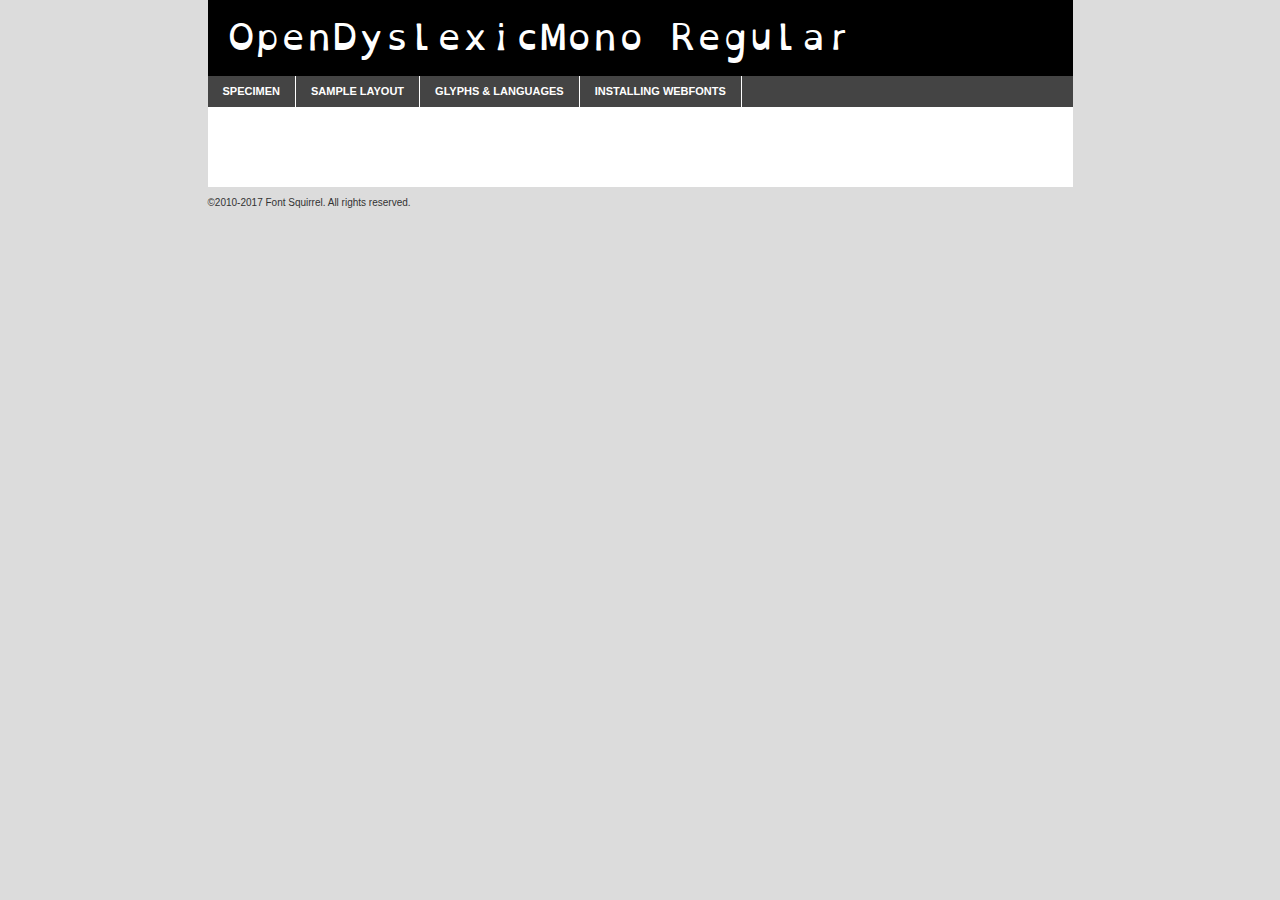
<file: Fonts/opendyslexicmono-regular-demo.html>
<!DOCTYPE html PUBLIC "-//W3C//DTD XHTML 1.0 Transitional//EN"
	"http://www.w3.org/TR/xhtml1/DTD/xhtml1-transitional.dtd">

<html xmlns="http://www.w3.org/1999/xhtml" xml:lang="en" lang="en">
<head>
	<meta http-equiv="Content-Type" content="text/html; charset=utf-8" />
	<script src="http://ajax.googleapis.com/ajax/libs/jquery/1.7.2/jquery.min.js" type="text/javascript" charset="utf-8"></script>
	<script type="text/javascript">
	(function($){$.fn.easyTabs=function(option){var param=jQuery.extend({fadeSpeed:"fast",defaultContent:1,activeClass:'active'},option);$(this).each(function(){var thisId="#"+this.id;if(param.defaultContent==''){param.defaultContent=1;}
	if(typeof param.defaultContent=="number")
	{var defaultTab=$(thisId+" .tabs li:eq("+(param.defaultContent-1)+") a").attr('href').substr(1);}else{var defaultTab=param.defaultContent;}
	$(thisId+" .tabs li a").each(function(){var tabToHide=$(this).attr('href').substr(1);$("#"+tabToHide).addClass('easytabs-tab-content');});hideAll();changeContent(defaultTab);function hideAll(){$(thisId+" .easytabs-tab-content").hide();}
	function changeContent(tabId){hideAll();$(thisId+" .tabs li").removeClass(param.activeClass);$(thisId+" .tabs li a[href=#"+tabId+"]").closest('li').addClass(param.activeClass);if(param.fadeSpeed!="none")
	{$(thisId+" #"+tabId).fadeIn(param.fadeSpeed);}else{$(thisId+" #"+tabId).show();}}
	$(thisId+" .tabs li").click(function(){var tabId=$(this).find('a').attr('href').substr(1);changeContent(tabId);return false;});});}})(jQuery);
	</script>
	<link rel="stylesheet" href="specimen_files/specimen_stylesheet.css" type="text/css" charset="utf-8" />
	<link rel="stylesheet" href="stylesheet.css" type="text/css" charset="utf-8" />

	<style type="text/css">
					body{
				font-family: 'opendyslexicmonoregular';
							}
		</style>

	<title>OpenDyslexicMono Regular Specimen</title>
	
	
	<script type="text/javascript" charset="utf-8">
		$(document).ready(function() {
			$('#container').easyTabs({defaultContent:1});
		});
	</script>
</head>

<body>
<div id="container">
	<div id="header">
		OpenDyslexicMono Regular	</div>
	<ul class="tabs">
		<li><a href="#specimen">Specimen</a></li>
		<li><a href="#layout">Sample Layout</a></li>
				<li><a href="#glyphs">Glyphs &amp; Languages</a></li>
		<li><a href="#installing">Installing Webfonts</a></li>
		
	</ul>
	
	<div id="main_content">

		
			<div id="specimen">
		
				<div class="section">
					<div class="grid12 firstcol">
						<div class="huge">AaBb</div>
					</div>
				</div>
		
				<div class="section">
					<div class="glyph_range">A&#x200B;B&#x200b;C&#x200b;D&#x200b;E&#x200b;F&#x200b;G&#x200b;H&#x200b;I&#x200b;J&#x200b;K&#x200b;L&#x200b;M&#x200b;N&#x200b;O&#x200b;P&#x200b;Q&#x200b;R&#x200b;S&#x200b;T&#x200b;U&#x200b;V&#x200b;W&#x200b;X&#x200b;Y&#x200b;Z&#x200b;a&#x200b;b&#x200b;c&#x200b;d&#x200b;e&#x200b;f&#x200b;g&#x200b;h&#x200b;i&#x200b;j&#x200b;k&#x200b;l&#x200b;m&#x200b;n&#x200b;o&#x200b;p&#x200b;q&#x200b;r&#x200b;s&#x200b;t&#x200b;u&#x200b;v&#x200b;w&#x200b;x&#x200b;y&#x200b;z&#x200b;1&#x200b;2&#x200b;3&#x200b;4&#x200b;5&#x200b;6&#x200b;7&#x200b;8&#x200b;9&#x200b;0&#x200b;&amp;&#x200b;.&#x200b;,&#x200b;?&#x200b;!&#x200b;&#64;&#x200b;(&#x200b;)&#x200b;#&#x200b;$&#x200b;%&#x200b;*&#x200b;+&#x200b;-&#x200b;=&#x200b;:&#x200b;;</div>
				</div>
				<div class="section">
					<div class="grid12 firstcol">
						<table class="sample_table">
							<tr><td>10</td><td class="size10">abcdefghijklmnopqrstuvwxyzABCDEFGHIJKLMNOPQRSTUVWXYZ0123456789abcdefghijklmnopqrstuvwxyzABCDEFGHIJKLMNOPQRSTUVWXYZ0123456789abcdefghijklmnopqrstuvwxyzABCDEFGHIJKLMNOPQRSTUVWXYZ</td></tr>
							<tr><td>11</td><td class="size11">abcdefghijklmnopqrstuvwxyzABCDEFGHIJKLMNOPQRSTUVWXYZ0123456789abcdefghijklmnopqrstuvwxyzABCDEFGHIJKLMNOPQRSTUVWXYZ0123456789abcdefghijklmnopqrstuvwxyzABCDEFGHIJKLMNOPQRSTUVWXYZ</td></tr>
							<tr><td>12</td><td class="size12">abcdefghijklmnopqrstuvwxyzABCDEFGHIJKLMNOPQRSTUVWXYZ0123456789abcdefghijklmnopqrstuvwxyzABCDEFGHIJKLMNOPQRSTUVWXYZ0123456789abcdefghijklmnopqrstuvwxyzABCDEFGHIJKLMNOPQRSTUVWXYZ</td></tr>
							<tr><td>13</td><td class="size13">abcdefghijklmnopqrstuvwxyzABCDEFGHIJKLMNOPQRSTUVWXYZ0123456789abcdefghijklmnopqrstuvwxyzABCDEFGHIJKLMNOPQRSTUVWXYZ0123456789abcdefghijklmnopqrstuvwxyzABCDEFGHIJKLMNOPQRSTUVWXYZ</td></tr>
							<tr><td>14</td><td class="size14">abcdefghijklmnopqrstuvwxyzABCDEFGHIJKLMNOPQRSTUVWXYZ0123456789abcdefghijklmnopqrstuvwxyzABCDEFGHIJKLMNOPQRSTUVWXYZ0123456789abcdefghijklmnopqrstuvwxyzABCDEFGHIJKLMNOPQRSTUVWXYZ</td></tr>
							<tr><td>16</td><td class="size16">abcdefghijklmnopqrstuvwxyzABCDEFGHIJKLMNOPQRSTUVWXYZ0123456789abcdefghijklmnopqrstuvwxyzABCDEFGHIJKLMNOPQRSTUVWXYZ</td></tr>
							<tr><td>18</td><td class="size18">abcdefghijklmnopqrstuvwxyzABCDEFGHIJKLMNOPQRSTUVWXYZ0123456789abcdefghijklmnopqrstuvwxyzABCDEFGHIJKLMNOPQRSTUVWXYZ</td></tr>
							<tr><td>20</td><td class="size20">abcdefghijklmnopqrstuvwxyzABCDEFGHIJKLMNOPQRSTUVWXYZ0123456789abcdefghijklmnopqrstuvwxyzABCDEFGHIJKLMNOPQRSTUVWXYZ</td></tr>
							<tr><td>24</td><td class="size24">abcdefghijklmnopqrstuvwxyzABCDEFGHIJKLMNOPQRSTUVWXYZ0123456789abcdefghijklmnopqrstuvwxyzABCDEFGHIJKLMNOPQRSTUVWXYZ</td></tr>
							<tr><td>30</td><td class="size30">abcdefghijklmnopqrstuvwxyzABCDEFGHIJKLMNOPQRSTUVWXYZ0123456789abcdefghijklmnopqrstuvwxyzABCDEFGHIJKLMNOPQRSTUVWXYZ</td></tr>
							<tr><td>36</td><td class="size36">abcdefghijklmnopqrstuvwxyzABCDEFGHIJKLMNOPQRSTUVWXYZ0123456789abcdefghijklmnopqrstuvwxyzABCDEFGHIJKLMNOPQRSTUVWXYZ</td></tr>
							<tr><td>48</td><td class="size48">abcdefghijklmnopqrstuvwxyzABCDEFGHIJKLMNOPQRSTUVWXYZ0123456789abcdefghijklmnopqrstuvwxyzABCDEFGHIJKLMNOPQRSTUVWXYZ</td></tr>
							<tr><td>60</td><td class="size60">abcdefghijklmnopqrstuvwxyzABCDEFGHIJKLMNOPQRSTUVWXYZ0123456789abcdefghijklmnopqrstuvwxyzABCDEFGHIJKLMNOPQRSTUVWXYZ</td></tr>
							<tr><td>72</td><td class="size72">abcdefghijklmnopqrstuvwxyzABCDEFGHIJKLMNOPQRSTUVWXYZ0123456789abcdefghijklmnopqrstuvwxyzABCDEFGHIJKLMNOPQRSTUVWXYZ</td></tr>
							<tr><td>90</td><td class="size90">abcdefghijklmnopqrstuvwxyzABCDEFGHIJKLMNOPQRSTUVWXYZ0123456789abcdefghijklmnopqrstuvwxyzABCDEFGHIJKLMNOPQRSTUVWXYZ</td></tr>
						</table>
				
					</div>
			
				</div>
		
		
		
								<div class="section" id="bodycomparison">


										<div id="xheight">
				<div class="fontbody">&#x25FC;&#x25FC;&#x25FC;&#x25FC;&#x25FC;&#x25FC;&#x25FC;&#x25FC;&#x25FC;&#x25FC;&#x25FC;&#x25FC;&#x25FC;&#x25FC;&#x25FC;&#x25FC;&#x25FC;&#x25FC;&#x25FC;&#x25FC;&#x25FC;&#x25FC;&#x25FC;&#x25FC;&#x25FC;&#x25FC;&#x25FC;&#x25FC;&#x25FC;&#x25FC;&#x25FC;&#x25FC;&#x25FC;&#x25FC;&#x25FC;&#x25FC;&#x25FC;&#x25FC;&#x25FC;&#x25FC;&#x25FC;&#x25FC;&#x25FC;&#x25FC;&#x25FC;&#x25FC;&#x25FC;&#x25FC;&#x25FC;&#x25FC;&#x25FC;&#x25FC;&#x25FC;&#x25FC;&#x25FC;&#x25FC;&#x25FC;&#x25FC;&#x25FC;&#x25FC;&#x25FC;&#x25FC;&#x25FC;&#x25FC;&#x25FC;&#x25FC;&#x25FC;&#x25FC;&#x25FC;&#x25FC;&#x25FC;&#x25FC;&#x25FC;&#x25FC;&#x25FC;&#x25FC;&#x25FC;&#x25FC;&#x25FC;&#x25FC;&#x25FC;&#x25FC;&#x25FC;&#x25FC;&#x25FC;&#x25FC;&#x25FC;&#x25FC;&#x25FC;&#x25FC;&#x25FC;&#x25FC;&#x25FC;&#x25FC;&#x25FC;&#x25FC;&#x25FC;&#x25FC;&#x25FC;body</div><div class="arialbody">body</div><div class="verdanabody">body</div><div class="georgiabody">body</div></div>
										<div class="fontbody" style="z-index:1">
											body<span>OpenDyslexicMono Regular</span>
										</div>
										<div class="arialbody" style="z-index:1">
											body<span>Arial</span>
										</div>
										<div class="verdanabody" style="z-index:1">
											body<span>Verdana</span>
										</div>
										<div class="georgiabody" style="z-index:1">
											body<span>Georgia</span>
										</div>



								</div>
		
		
				<div class="section psample psample_row1" id="">
					
					<div class="grid2 firstcol">
						<p class="size10"><span>10.</span>Aenean lacinia bibendum nulla sed consectetur. Fusce dapibus, tellus ac cursus commodo, tortor mauris condimentum nibh, ut fermentum massa justo sit amet risus. Nullam id dolor id nibh ultricies vehicula ut id elit. Cum sociis natoque penatibus et magnis dis parturient montes, nascetur ridiculus mus. Nulla vitae elit libero, a pharetra augue.</p>
			
					</div>
					<div class="grid3">
						<p class="size11"><span>11.</span>Aenean lacinia bibendum nulla sed consectetur. Fusce dapibus, tellus ac cursus commodo, tortor mauris condimentum nibh, ut fermentum massa justo sit amet risus. Nullam id dolor id nibh ultricies vehicula ut id elit. Cum sociis natoque penatibus et magnis dis parturient montes, nascetur ridiculus mus. Nulla vitae elit libero, a pharetra augue.</p>
			
					</div>
					<div class="grid3">
						<p class="size12"><span>12.</span>Aenean lacinia bibendum nulla sed consectetur. Fusce dapibus, tellus ac cursus commodo, tortor mauris condimentum nibh, ut fermentum massa justo sit amet risus. Nullam id dolor id nibh ultricies vehicula ut id elit. Cum sociis natoque penatibus et magnis dis parturient montes, nascetur ridiculus mus. Nulla vitae elit libero, a pharetra augue.</p>
			
					</div>
					<div class="grid4">
						<p class="size13"><span>13.</span>Aenean lacinia bibendum nulla sed consectetur. Fusce dapibus, tellus ac cursus commodo, tortor mauris condimentum nibh, ut fermentum massa justo sit amet risus. Nullam id dolor id nibh ultricies vehicula ut id elit. Cum sociis natoque penatibus et magnis dis parturient montes, nascetur ridiculus mus. Nulla vitae elit libero, a pharetra augue.</p>
			
					</div>
					<div class="white_blend"></div>
					
				</div>
				<div class="section psample psample_row2" id="">
					<div class="grid3 firstcol">
						<p class="size14"><span>14.</span>Aenean lacinia bibendum nulla sed consectetur. Fusce dapibus, tellus ac cursus commodo, tortor mauris condimentum nibh, ut fermentum massa justo sit amet risus. Nullam id dolor id nibh ultricies vehicula ut id elit. Cum sociis natoque penatibus et magnis dis parturient montes, nascetur ridiculus mus. Nulla vitae elit libero, a pharetra augue.</p>
			
					</div>
					<div class="grid4">
						<p class="size16"><span>16.</span>Aenean lacinia bibendum nulla sed consectetur. Fusce dapibus, tellus ac cursus commodo, tortor mauris condimentum nibh, ut fermentum massa justo sit amet risus. Nullam id dolor id nibh ultricies vehicula ut id elit. Cum sociis natoque penatibus et magnis dis parturient montes, nascetur ridiculus mus. Nulla vitae elit libero, a pharetra augue.</p>
			
					</div>
					<div class="grid5">
						<p class="size18"><span>18.</span>Aenean lacinia bibendum nulla sed consectetur. Fusce dapibus, tellus ac cursus commodo, tortor mauris condimentum nibh, ut fermentum massa justo sit amet risus. Nullam id dolor id nibh ultricies vehicula ut id elit. Cum sociis natoque penatibus et magnis dis parturient montes, nascetur ridiculus mus. Nulla vitae elit libero, a pharetra augue.</p>
			
					</div>

					<div class="white_blend"></div>

				</div>
				
				<div class="section psample psample_row3" id="">
					<div class="grid5 firstcol">
						<p class="size20"><span>20.</span>Aenean lacinia bibendum nulla sed consectetur. Fusce dapibus, tellus ac cursus commodo, tortor mauris condimentum nibh, ut fermentum massa justo sit amet risus. Nullam id dolor id nibh ultricies vehicula ut id elit. Cum sociis natoque penatibus et magnis dis parturient montes, nascetur ridiculus mus. Nulla vitae elit libero, a pharetra augue.</p>
					</div>
					<div class="grid7">
						<p class="size24"><span>24.</span>Aenean lacinia bibendum nulla sed consectetur. Fusce dapibus, tellus ac cursus commodo, tortor mauris condimentum nibh, ut fermentum massa justo sit amet risus. Nullam id dolor id nibh ultricies vehicula ut id elit. Cum sociis natoque penatibus et magnis dis parturient montes, nascetur ridiculus mus. Nulla vitae elit libero, a pharetra augue.</p>
					</div>
					
					<div class="white_blend"></div>
					
				</div>
				
				<div class="section psample psample_row4" id="">
					<div class="grid12 firstcol">
						<p class="size30"><span>30.</span>Aenean lacinia bibendum nulla sed consectetur. Fusce dapibus, tellus ac cursus commodo, tortor mauris condimentum nibh, ut fermentum massa justo sit amet risus. Nullam id dolor id nibh ultricies vehicula ut id elit. Cum sociis natoque penatibus et magnis dis parturient montes, nascetur ridiculus mus. Nulla vitae elit libero, a pharetra augue.</p>
					</div>
					<div class="white_blend"></div>
					
				</div>
				
				
				
				<div class="section psample psample_row1 fullreverse">
					<div class="grid2 firstcol">
						<p class="size10"><span>10.</span>Aenean lacinia bibendum nulla sed consectetur. Fusce dapibus, tellus ac cursus commodo, tortor mauris condimentum nibh, ut fermentum massa justo sit amet risus. Nullam id dolor id nibh ultricies vehicula ut id elit. Cum sociis natoque penatibus et magnis dis parturient montes, nascetur ridiculus mus. Nulla vitae elit libero, a pharetra augue.</p>
			
					</div>
					<div class="grid3">
						<p class="size11"><span>11.</span>Aenean lacinia bibendum nulla sed consectetur. Fusce dapibus, tellus ac cursus commodo, tortor mauris condimentum nibh, ut fermentum massa justo sit amet risus. Nullam id dolor id nibh ultricies vehicula ut id elit. Cum sociis natoque penatibus et magnis dis parturient montes, nascetur ridiculus mus. Nulla vitae elit libero, a pharetra augue.</p>
			
					</div>
					<div class="grid3">
						<p class="size12"><span>12.</span>Aenean lacinia bibendum nulla sed consectetur. Fusce dapibus, tellus ac cursus commodo, tortor mauris condimentum nibh, ut fermentum massa justo sit amet risus. Nullam id dolor id nibh ultricies vehicula ut id elit. Cum sociis natoque penatibus et magnis dis parturient montes, nascetur ridiculus mus. Nulla vitae elit libero, a pharetra augue.</p>
			
					</div>
					<div class="grid4">
						<p class="size13"><span>13.</span>Aenean lacinia bibendum nulla sed consectetur. Fusce dapibus, tellus ac cursus commodo, tortor mauris condimentum nibh, ut fermentum massa justo sit amet risus. Nullam id dolor id nibh ultricies vehicula ut id elit. Cum sociis natoque penatibus et magnis dis parturient montes, nascetur ridiculus mus. Nulla vitae elit libero, a pharetra augue.</p>
			
					</div>
					<div class="black_blend"></div>
					
				</div>
				
				<div class="section psample psample_row2 fullreverse">
					<div class="grid3 firstcol">
						<p class="size14"><span>14.</span>Aenean lacinia bibendum nulla sed consectetur. Fusce dapibus, tellus ac cursus commodo, tortor mauris condimentum nibh, ut fermentum massa justo sit amet risus. Nullam id dolor id nibh ultricies vehicula ut id elit. Cum sociis natoque penatibus et magnis dis parturient montes, nascetur ridiculus mus. Nulla vitae elit libero, a pharetra augue.</p>
			
					</div>
					<div class="grid4">
						<p class="size16"><span>16.</span>Aenean lacinia bibendum nulla sed consectetur. Fusce dapibus, tellus ac cursus commodo, tortor mauris condimentum nibh, ut fermentum massa justo sit amet risus. Nullam id dolor id nibh ultricies vehicula ut id elit. Cum sociis natoque penatibus et magnis dis parturient montes, nascetur ridiculus mus. Nulla vitae elit libero, a pharetra augue.</p>
			
					</div>
					<div class="grid5">
						<p class="size18"><span>18.</span>Aenean lacinia bibendum nulla sed consectetur. Fusce dapibus, tellus ac cursus commodo, tortor mauris condimentum nibh, ut fermentum massa justo sit amet risus. Nullam id dolor id nibh ultricies vehicula ut id elit. Cum sociis natoque penatibus et magnis dis parturient montes, nascetur ridiculus mus. Nulla vitae elit libero, a pharetra augue.</p>
			
					</div>
					<div class="black_blend"></div>

				</div>
				
				<div class="section psample fullreverse psample_row3" id="">
					<div class="grid5 firstcol">
						<p class="size20"><span>20.</span>Aenean lacinia bibendum nulla sed consectetur. Fusce dapibus, tellus ac cursus commodo, tortor mauris condimentum nibh, ut fermentum massa justo sit amet risus. Nullam id dolor id nibh ultricies vehicula ut id elit. Cum sociis natoque penatibus et magnis dis parturient montes, nascetur ridiculus mus. Nulla vitae elit libero, a pharetra augue.</p>
					</div>
					<div class="grid7">
						<p class="size24"><span>24.</span>Aenean lacinia bibendum nulla sed consectetur. Fusce dapibus, tellus ac cursus commodo, tortor mauris condimentum nibh, ut fermentum massa justo sit amet risus. Nullam id dolor id nibh ultricies vehicula ut id elit. Cum sociis natoque penatibus et magnis dis parturient montes, nascetur ridiculus mus. Nulla vitae elit libero, a pharetra augue.</p>
					</div>
					
					<div class="black_blend"></div>
					
				</div>
				
				<div class="section psample fullreverse psample_row4" id="" style="border-bottom: 20px #000 solid;">
					<div class="grid12 firstcol">
						<p class="size30"><span>30.</span>Aenean lacinia bibendum nulla sed consectetur. Fusce dapibus, tellus ac cursus commodo, tortor mauris condimentum nibh, ut fermentum massa justo sit amet risus. Nullam id dolor id nibh ultricies vehicula ut id elit. Cum sociis natoque penatibus et magnis dis parturient montes, nascetur ridiculus mus. Nulla vitae elit libero, a pharetra augue.</p>
					</div>
					<div class="black_blend"></div>
					
				</div>
				
				
				
				
			</div>
			
			<div id="layout">
				
				<div class="section">
					
					<div class="grid12 firstcol">
						<h1>Lorem Ipsum Dolor</h1>
						<h2>Etiam porta sem malesuada magna mollis euismod</h2>
						
						<p class="byline">By <a href="#link">Aenean Lacinia</a></p>
					</div>
				</div>
				<div class="section">
					<div class="grid8 firstcol">
						<p class="large">Donec sed odio dui. Morbi leo risus, porta ac consectetur ac, vestibulum at eros. Fusce dapibus, tellus ac cursus commodo, tortor mauris condimentum nibh, ut fermentum massa justo sit amet risus. </p>

						
						<h3>Pellentesque ornare sem</h3>

						<p>Maecenas sed diam eget risus varius blandit sit amet non magna. Maecenas faucibus mollis interdum. Donec ullamcorper nulla non metus auctor fringilla. Nullam id dolor id nibh ultricies vehicula ut id elit. Nullam id dolor id nibh ultricies vehicula ut id elit. </p>

						<p>Aenean eu leo quam. Pellentesque ornare sem lacinia quam venenatis vestibulum. Lorem ipsum dolor sit amet, consectetur adipiscing elit. Cum sociis natoque penatibus et magnis dis parturient montes, nascetur ridiculus mus. </p>

						<p>Nulla vitae elit libero, a pharetra augue. Praesent commodo cursus magna, vel scelerisque nisl consectetur et. Aenean lacinia bibendum nulla sed consectetur. </p>

						<p>Nullam quis risus eget urna mollis ornare vel eu leo. Nullam quis risus eget urna mollis ornare vel eu leo. Maecenas sed diam eget risus varius blandit sit amet non magna. Donec ullamcorper nulla non metus auctor fringilla. </p>

						<h3>Cras mattis consectetur</h3>

						<p>Aenean eu leo quam. Pellentesque ornare sem lacinia quam venenatis vestibulum. Aenean lacinia bibendum nulla sed consectetur. Integer posuere erat a ante venenatis dapibus posuere velit aliquet. Cras mattis consectetur purus sit amet fermentum. </p>

						<p>Nullam id dolor id nibh ultricies vehicula ut id elit. Nullam quis risus eget urna mollis ornare vel eu leo. Cras mattis consectetur purus sit amet fermentum.</p>
					</div>
					
					<div class="grid4 sidebar">
						
						<div class="box reverse">
							<p class="last">Nullam quis risus eget urna mollis ornare vel eu leo. Donec ullamcorper nulla non metus auctor fringilla. Cras mattis consectetur purus sit amet fermentum. Sed posuere consectetur est at lobortis. Lorem ipsum dolor sit amet, consectetur adipiscing elit. </p>
						</div>
						
						<p class="caption">Maecenas sed diam eget risus varius.</p>

						<p>Vestibulum id ligula porta felis euismod semper. Integer posuere erat a ante venenatis dapibus posuere velit aliquet. Vestibulum id ligula porta felis euismod semper. Sed posuere consectetur est at lobortis. Maecenas sed diam eget risus varius blandit sit amet non magna. Fusce dapibus, tellus ac cursus commodo, tortor mauris condimentum nibh, ut fermentum massa justo sit amet risus. </p>

					

						<p>Duis mollis, est non commodo luctus, nisi erat porttitor ligula, eget lacinia odio sem nec elit. Aenean lacinia bibendum nulla sed consectetur. Vivamus sagittis lacus vel augue laoreet rutrum faucibus dolor auctor. Aenean lacinia bibendum nulla sed consectetur. Nullam quis risus eget urna mollis ornare vel eu leo. </p>

						<p>Praesent commodo cursus magna, vel scelerisque nisl consectetur et. Donec ullamcorper nulla non metus auctor fringilla. Maecenas faucibus mollis interdum. Fusce dapibus, tellus ac cursus commodo, tortor mauris condimentum nibh, ut fermentum massa justo sit amet risus. </p>

					</div>
				</div>
				
			</div>


			



		<div id="glyphs">
			<div class="section">
				<div class="grid12 firstcol">
			
				<h1>Language Support</h1>
				<p>The subset of OpenDyslexicMono Regular in this kit supports the following languages:<br />
			
					Albanian, Basque, Breton, Chamorro, Danish, Dutch, English, Faroese, Finnish, French, Frisian, Galician, German, Icelandic, Italian, Malagasy, Norwegian, Portuguese, Spanish, Alsatian, Aragonese, Arapaho, Arrernte, Asturian, Aymara, Bislama, Cebuano, Corsican, Fijian, French_creole, Genoese, Gilbertese, Greenlandic, Haitian_creole, Hiligaynon, Hmong, Hopi, Ibanag, Iloko_ilokano, Indonesian, Interglossa_glosa, Interlingua, Irish_gaelic, Jerriais, Lojban, Lombard, Luxembourgeois, Manx, Mohawk, Norfolk_pitcairnese, Occitan, Oromo, Pangasinan, Papiamento, Piedmontese, Potawatomi, Rhaeto-romance, Romansh, Rotokas, Sami_lule, Samoan, Sardinian, Scots_gaelic, Seychelles_creole, Shona, Sicilian, Somali, Southern_ndebele, Swahili, Swati_swazi, Tagalog_filipino_pilipino, Tetum, Tok_pisin, Uyghur_latinized, Volapuk, Walloon, Warlpiri, Xhosa, Yapese, Zulu, Latinbasic, Ubasic, Demo				</p>
				<h1>Glyph Chart</h1>
				<p>The subset of OpenDyslexicMono Regular in this kit includes all the glyphs listed below. Unicode entities are included above each glyph to help you insert individual characters into your layout.</p>
				<div id="glyph_chart">
			
																														 <div><p>&amp;#32;</p>&#32;</div>
																				 <div><p>&amp;#33;</p>&#33;</div>
																				 <div><p>&amp;#34;</p>&#34;</div>
																				 <div><p>&amp;#35;</p>&#35;</div>
																				 <div><p>&amp;#36;</p>&#36;</div>
																				 <div><p>&amp;#37;</p>&#37;</div>
																				 <div><p>&amp;#38;</p>&#38;</div>
																				 <div><p>&amp;#39;</p>&#39;</div>
																				 <div><p>&amp;#40;</p>&#40;</div>
																				 <div><p>&amp;#41;</p>&#41;</div>
																				 <div><p>&amp;#42;</p>&#42;</div>
																				 <div><p>&amp;#43;</p>&#43;</div>
																				 <div><p>&amp;#44;</p>&#44;</div>
																				 <div><p>&amp;#45;</p>&#45;</div>
																				 <div><p>&amp;#46;</p>&#46;</div>
																				 <div><p>&amp;#47;</p>&#47;</div>
																				 <div><p>&amp;#48;</p>&#48;</div>
																				 <div><p>&amp;#49;</p>&#49;</div>
																				 <div><p>&amp;#50;</p>&#50;</div>
																				 <div><p>&amp;#51;</p>&#51;</div>
																				 <div><p>&amp;#52;</p>&#52;</div>
																				 <div><p>&amp;#53;</p>&#53;</div>
																				 <div><p>&amp;#54;</p>&#54;</div>
																				 <div><p>&amp;#55;</p>&#55;</div>
																				 <div><p>&amp;#56;</p>&#56;</div>
																				 <div><p>&amp;#57;</p>&#57;</div>
																				 <div><p>&amp;#58;</p>&#58;</div>
																				 <div><p>&amp;#59;</p>&#59;</div>
																				 <div><p>&amp;#60;</p>&#60;</div>
																				 <div><p>&amp;#61;</p>&#61;</div>
																				 <div><p>&amp;#62;</p>&#62;</div>
																				 <div><p>&amp;#63;</p>&#63;</div>
																				 <div><p>&amp;#64;</p>&#64;</div>
																				 <div><p>&amp;#65;</p>&#65;</div>
																				 <div><p>&amp;#66;</p>&#66;</div>
																				 <div><p>&amp;#67;</p>&#67;</div>
																				 <div><p>&amp;#68;</p>&#68;</div>
																				 <div><p>&amp;#69;</p>&#69;</div>
																				 <div><p>&amp;#70;</p>&#70;</div>
																				 <div><p>&amp;#71;</p>&#71;</div>
																				 <div><p>&amp;#72;</p>&#72;</div>
																				 <div><p>&amp;#73;</p>&#73;</div>
																				 <div><p>&amp;#74;</p>&#74;</div>
																				 <div><p>&amp;#75;</p>&#75;</div>
																				 <div><p>&amp;#76;</p>&#76;</div>
																				 <div><p>&amp;#77;</p>&#77;</div>
																				 <div><p>&amp;#78;</p>&#78;</div>
																				 <div><p>&amp;#79;</p>&#79;</div>
																				 <div><p>&amp;#80;</p>&#80;</div>
																				 <div><p>&amp;#81;</p>&#81;</div>
																				 <div><p>&amp;#82;</p>&#82;</div>
																				 <div><p>&amp;#83;</p>&#83;</div>
																				 <div><p>&amp;#84;</p>&#84;</div>
																				 <div><p>&amp;#85;</p>&#85;</div>
																				 <div><p>&amp;#86;</p>&#86;</div>
																				 <div><p>&amp;#87;</p>&#87;</div>
																				 <div><p>&amp;#88;</p>&#88;</div>
																				 <div><p>&amp;#89;</p>&#89;</div>
																				 <div><p>&amp;#90;</p>&#90;</div>
																				 <div><p>&amp;#91;</p>&#91;</div>
																				 <div><p>&amp;#92;</p>&#92;</div>
																				 <div><p>&amp;#93;</p>&#93;</div>
																				 <div><p>&amp;#94;</p>&#94;</div>
																				 <div><p>&amp;#95;</p>&#95;</div>
																				 <div><p>&amp;#96;</p>&#96;</div>
																				 <div><p>&amp;#97;</p>&#97;</div>
																				 <div><p>&amp;#98;</p>&#98;</div>
																				 <div><p>&amp;#99;</p>&#99;</div>
																				 <div><p>&amp;#100;</p>&#100;</div>
																				 <div><p>&amp;#101;</p>&#101;</div>
																				 <div><p>&amp;#102;</p>&#102;</div>
																				 <div><p>&amp;#103;</p>&#103;</div>
																				 <div><p>&amp;#104;</p>&#104;</div>
																				 <div><p>&amp;#105;</p>&#105;</div>
																				 <div><p>&amp;#106;</p>&#106;</div>
																				 <div><p>&amp;#107;</p>&#107;</div>
																				 <div><p>&amp;#108;</p>&#108;</div>
																				 <div><p>&amp;#109;</p>&#109;</div>
																				 <div><p>&amp;#110;</p>&#110;</div>
																				 <div><p>&amp;#111;</p>&#111;</div>
																				 <div><p>&amp;#112;</p>&#112;</div>
																				 <div><p>&amp;#113;</p>&#113;</div>
																				 <div><p>&amp;#114;</p>&#114;</div>
																				 <div><p>&amp;#115;</p>&#115;</div>
																				 <div><p>&amp;#116;</p>&#116;</div>
																				 <div><p>&amp;#117;</p>&#117;</div>
																				 <div><p>&amp;#118;</p>&#118;</div>
																				 <div><p>&amp;#119;</p>&#119;</div>
																				 <div><p>&amp;#120;</p>&#120;</div>
																				 <div><p>&amp;#121;</p>&#121;</div>
																				 <div><p>&amp;#122;</p>&#122;</div>
																				 <div><p>&amp;#123;</p>&#123;</div>
																				 <div><p>&amp;#124;</p>&#124;</div>
																				 <div><p>&amp;#125;</p>&#125;</div>
																				 <div><p>&amp;#126;</p>&#126;</div>
																				 <div><p>&amp;#160;</p>&#160;</div>
																				 <div><p>&amp;#161;</p>&#161;</div>
																				 <div><p>&amp;#162;</p>&#162;</div>
																				 <div><p>&amp;#163;</p>&#163;</div>
																				 <div><p>&amp;#164;</p>&#164;</div>
																				 <div><p>&amp;#165;</p>&#165;</div>
																				 <div><p>&amp;#166;</p>&#166;</div>
																				 <div><p>&amp;#167;</p>&#167;</div>
																				 <div><p>&amp;#168;</p>&#168;</div>
																				 <div><p>&amp;#169;</p>&#169;</div>
																				 <div><p>&amp;#170;</p>&#170;</div>
																				 <div><p>&amp;#171;</p>&#171;</div>
																				 <div><p>&amp;#172;</p>&#172;</div>
																				 <div><p>&amp;#173;</p>&#173;</div>
																				 <div><p>&amp;#174;</p>&#174;</div>
																				 <div><p>&amp;#175;</p>&#175;</div>
																				 <div><p>&amp;#176;</p>&#176;</div>
																				 <div><p>&amp;#177;</p>&#177;</div>
																				 <div><p>&amp;#178;</p>&#178;</div>
																				 <div><p>&amp;#179;</p>&#179;</div>
																				 <div><p>&amp;#180;</p>&#180;</div>
																				 <div><p>&amp;#181;</p>&#181;</div>
																				 <div><p>&amp;#182;</p>&#182;</div>
																				 <div><p>&amp;#183;</p>&#183;</div>
																				 <div><p>&amp;#184;</p>&#184;</div>
																				 <div><p>&amp;#185;</p>&#185;</div>
																				 <div><p>&amp;#186;</p>&#186;</div>
																				 <div><p>&amp;#187;</p>&#187;</div>
																				 <div><p>&amp;#188;</p>&#188;</div>
																				 <div><p>&amp;#189;</p>&#189;</div>
																				 <div><p>&amp;#190;</p>&#190;</div>
																				 <div><p>&amp;#191;</p>&#191;</div>
																				 <div><p>&amp;#192;</p>&#192;</div>
																				 <div><p>&amp;#193;</p>&#193;</div>
																				 <div><p>&amp;#194;</p>&#194;</div>
																				 <div><p>&amp;#195;</p>&#195;</div>
																				 <div><p>&amp;#196;</p>&#196;</div>
																				 <div><p>&amp;#197;</p>&#197;</div>
																				 <div><p>&amp;#198;</p>&#198;</div>
																				 <div><p>&amp;#199;</p>&#199;</div>
																				 <div><p>&amp;#200;</p>&#200;</div>
																				 <div><p>&amp;#201;</p>&#201;</div>
																				 <div><p>&amp;#202;</p>&#202;</div>
																				 <div><p>&amp;#203;</p>&#203;</div>
																				 <div><p>&amp;#204;</p>&#204;</div>
																				 <div><p>&amp;#205;</p>&#205;</div>
																				 <div><p>&amp;#206;</p>&#206;</div>
																				 <div><p>&amp;#207;</p>&#207;</div>
																				 <div><p>&amp;#208;</p>&#208;</div>
																				 <div><p>&amp;#209;</p>&#209;</div>
																				 <div><p>&amp;#210;</p>&#210;</div>
																				 <div><p>&amp;#211;</p>&#211;</div>
																				 <div><p>&amp;#212;</p>&#212;</div>
																				 <div><p>&amp;#213;</p>&#213;</div>
																				 <div><p>&amp;#214;</p>&#214;</div>
																				 <div><p>&amp;#215;</p>&#215;</div>
																				 <div><p>&amp;#216;</p>&#216;</div>
																				 <div><p>&amp;#217;</p>&#217;</div>
																				 <div><p>&amp;#218;</p>&#218;</div>
																				 <div><p>&amp;#219;</p>&#219;</div>
																				 <div><p>&amp;#220;</p>&#220;</div>
																				 <div><p>&amp;#221;</p>&#221;</div>
																				 <div><p>&amp;#222;</p>&#222;</div>
																				 <div><p>&amp;#223;</p>&#223;</div>
																				 <div><p>&amp;#224;</p>&#224;</div>
																				 <div><p>&amp;#225;</p>&#225;</div>
																				 <div><p>&amp;#226;</p>&#226;</div>
																				 <div><p>&amp;#227;</p>&#227;</div>
																				 <div><p>&amp;#228;</p>&#228;</div>
																				 <div><p>&amp;#229;</p>&#229;</div>
																				 <div><p>&amp;#230;</p>&#230;</div>
																				 <div><p>&amp;#231;</p>&#231;</div>
																				 <div><p>&amp;#232;</p>&#232;</div>
																				 <div><p>&amp;#233;</p>&#233;</div>
																				 <div><p>&amp;#234;</p>&#234;</div>
																				 <div><p>&amp;#235;</p>&#235;</div>
																				 <div><p>&amp;#236;</p>&#236;</div>
																				 <div><p>&amp;#237;</p>&#237;</div>
																				 <div><p>&amp;#238;</p>&#238;</div>
																				 <div><p>&amp;#239;</p>&#239;</div>
																				 <div><p>&amp;#240;</p>&#240;</div>
																				 <div><p>&amp;#241;</p>&#241;</div>
																				 <div><p>&amp;#242;</p>&#242;</div>
																				 <div><p>&amp;#243;</p>&#243;</div>
																				 <div><p>&amp;#244;</p>&#244;</div>
																				 <div><p>&amp;#245;</p>&#245;</div>
																				 <div><p>&amp;#246;</p>&#246;</div>
																				 <div><p>&amp;#247;</p>&#247;</div>
																				 <div><p>&amp;#248;</p>&#248;</div>
																				 <div><p>&amp;#249;</p>&#249;</div>
																				 <div><p>&amp;#250;</p>&#250;</div>
																				 <div><p>&amp;#251;</p>&#251;</div>
																				 <div><p>&amp;#252;</p>&#252;</div>
																				 <div><p>&amp;#253;</p>&#253;</div>
																				 <div><p>&amp;#254;</p>&#254;</div>
																				 <div><p>&amp;#255;</p>&#255;</div>
																				 <div><p>&amp;#338;</p>&#338;</div>
																				 <div><p>&amp;#339;</p>&#339;</div>
																				 <div><p>&amp;#376;</p>&#376;</div>
																				 <div><p>&amp;#710;</p>&#710;</div>
																				 <div><p>&amp;#732;</p>&#732;</div>
																				 <div><p>&amp;#8192;</p>&#8192;</div>
																				 <div><p>&amp;#8193;</p>&#8193;</div>
																				 <div><p>&amp;#8194;</p>&#8194;</div>
																				 <div><p>&amp;#8195;</p>&#8195;</div>
																				 <div><p>&amp;#8196;</p>&#8196;</div>
																				 <div><p>&amp;#8197;</p>&#8197;</div>
																				 <div><p>&amp;#8198;</p>&#8198;</div>
																				 <div><p>&amp;#8199;</p>&#8199;</div>
																				 <div><p>&amp;#8200;</p>&#8200;</div>
																				 <div><p>&amp;#8201;</p>&#8201;</div>
																				 <div><p>&amp;#8202;</p>&#8202;</div>
																				 <div><p>&amp;#8208;</p>&#8208;</div>
																				 <div><p>&amp;#8209;</p>&#8209;</div>
																				 <div><p>&amp;#8210;</p>&#8210;</div>
																				 <div><p>&amp;#8211;</p>&#8211;</div>
																				 <div><p>&amp;#8212;</p>&#8212;</div>
																				 <div><p>&amp;#8216;</p>&#8216;</div>
																				 <div><p>&amp;#8217;</p>&#8217;</div>
																				 <div><p>&amp;#8218;</p>&#8218;</div>
																				 <div><p>&amp;#8220;</p>&#8220;</div>
																				 <div><p>&amp;#8221;</p>&#8221;</div>
																				 <div><p>&amp;#8222;</p>&#8222;</div>
																				 <div><p>&amp;#8226;</p>&#8226;</div>
																				 <div><p>&amp;#8230;</p>&#8230;</div>
																				 <div><p>&amp;#8239;</p>&#8239;</div>
																				 <div><p>&amp;#8249;</p>&#8249;</div>
																				 <div><p>&amp;#8250;</p>&#8250;</div>
																				 <div><p>&amp;#8287;</p>&#8287;</div>
																				 <div><p>&amp;#8364;</p>&#8364;</div>
																				 <div><p>&amp;#8482;</p>&#8482;</div>
																				 <div><p>&amp;#9724;</p>&#9724;</div>
																				 <div><p>&amp;#64257;</p>&#64257;</div>
																				 <div><p>&amp;#64258;</p>&#64258;</div>
																																																</div>	
				</div>
		
		
			</div>
		</div>
		
		
		<div id="specs">
			
		</div>
	
		<div id="installing">
			<div class="section">
				<div class="grid7 firstcol">
					<h1>Installing Webfonts</h1>
					
					<p>Webfonts are supported by all major browser platforms but not all in the same way. There are currently four different font formats that must be included in order to target all browsers. This includes TTF, WOFF, EOT and SVG.</p>
					
					<h2>1. Upload your webfonts</h2>
					<p>You must upload your webfont kit to your website. They should be in or near the same directory as your CSS files.</p>
					
					<h2>2. Include the webfont stylesheet</h2>
					<p>A special CSS @font-face declaration helps the various browsers select the appropriate font it needs without causing you a bunch of headaches. Learn more about this syntax by reading the <a href="https://www.fontspring.com/blog/further-hardening-of-the-bulletproof-syntax">Fontspring blog post</a> about it. The code for it is as follows:</p>


<code>
@font-face{ 
	font-family: 'MyWebFont';
	src: url('WebFont.eot');
	src: url('WebFont.eot?#iefix') format('embedded-opentype'),
	     url('WebFont.woff') format('woff'),
	     url('WebFont.ttf') format('truetype'),
	     url('WebFont.svg#webfont') format('svg');
}
</code>

	<p>We've already gone ahead and generated the code for you. All you have to do is link to the stylesheet in your HTML, like this:</p>
	<code>&lt;link rel=&quot;stylesheet&quot; href=&quot;stylesheet.css&quot; type=&quot;text/css&quot; charset=&quot;utf-8&quot; /&gt;</code>

					<h2>3. Modify your own stylesheet</h2>
					<p>To take advantage of your new fonts, you must tell your stylesheet to use them. Look at the original @font-face declaration above and find the property called "font-family." The name linked there will be what you use to reference the font. Prepend that webfont name to the font stack in the "font-family" property, inside the selector you want to change. For example:</p>
<code>p { font-family: 'WebFont', Arial, sans-serif; }</code>

<h2>4. Test</h2>
<p>Getting webfonts to work cross-browser <em>can</em> be tricky. Use the information in the sidebar to help you if you find that fonts aren't loading in a particular browser.</p>
				</div>
				
				<div class="grid5 sidebar">
					<div class="box">
						<h2>Troubleshooting<br />Font-Face Problems</h2>
						<p>Having trouble getting your webfonts to load in your new website? Here are some tips to sort out what might be the problem.</p>

						<h3>Fonts not showing in any browser</h3>

						<p>This sounds like you need to work on the plumbing. You either did not upload the fonts to the correct directory, or you did not link the fonts properly in the CSS. If you've confirmed that all this is correct and you still have a problem, take a look at your .htaccess file and see if requests are getting intercepted.</p>

						<h3>Fonts not loading in iPhone or iPad</h3>

						<p>The most common problem here is that you are serving the fonts from an IIS server. IIS refuses to serve files that have unknown MIME types. If that is the case, you must set the MIME type for SVG to "image/svg+xml" in the server settings. Follow these instructions from Microsoft if you need help.</p>

						<h3>Fonts not loading in Firefox</h3>

						<p>The primary reason for this failure? You are still using a version Firefox older than 3.5. So upgrade already! If that isn't it, then you are very likely serving fonts from a different domain. Firefox requires that all font assets be served from the same domain. Lastly it is possible that you need to add WOFF to your list of MIME types (if you are serving via IIS.)</p>

						<h3>Fonts not loading in IE</h3>

						<p>Are you looking at Internet Explorer on an actual Windows machine or are you cheating by using a service like Adobe BrowserLab? Many of these screenshot services do not render @font-face for IE. Best to test it on a real machine.</p>

						<h3>Fonts not loading in IE9</h3>

						<p>IE9, like Firefox, requires that fonts be served from the same domain as the website. Make sure that is the case.</p>
					</div>
				</div>
			</div>
			
		</div>
	
	</div>
	<div id="footer">
		<p>&copy;2010-2017 Font Squirrel. All rights reserved.</p>
	</div>
</div>
</body>
</html>
</file>
<file: Fonts/stylesheet.css>
/*! Generated by Font Squirrel (https://www.fontsquirrel.com) on December 11, 2017 */



@font-face {
    font-family: 'opendyslexicaltabold';
    src: url('opendyslexicalta-bold-webfont.woff2') format('woff2'),
         url('opendyslexicalta-bold-webfont.woff') format('woff');
    font-weight: normal;
    font-style: normal;

}




@font-face {
    font-family: 'opendyslexicaltabold_italic';
    src: url('opendyslexicalta-bolditalic-webfont.woff2') format('woff2'),
         url('opendyslexicalta-bolditalic-webfont.woff') format('woff');
    font-weight: normal;
    font-style: normal;

}




@font-face {
    font-family: 'opendyslexicaltaitalic';
    src: url('opendyslexicalta-italic-webfont.woff2') format('woff2'),
         url('opendyslexicalta-italic-webfont.woff') format('woff');
    font-weight: normal;
    font-style: normal;

}




@font-face {
    font-family: 'opendyslexicaltaregular';
    src: url('opendyslexicalta-regular-webfont.woff2') format('woff2'),
         url('opendyslexicalta-regular-webfont.woff') format('woff');
    font-weight: normal;
    font-style: normal;

}




@font-face {
    font-family: 'opendyslexicmonoregular';
    src: url('opendyslexicmono-regular-webfont.woff2') format('woff2'),
         url('opendyslexicmono-regular-webfont.woff') format('woff');
    font-weight: normal;
    font-style: normal;

}
</file>
<file: Fonts/specimen_files/specimen_stylesheet.css>
@import url('grid_12-825-55-15.css');

/*  
	CSS Reset by Eric Meyer - Released under Public Domain
    http://meyerweb.com/eric/tools/css/reset/
*/
html, body, div, span, applet, object, iframe,
h1, h2, h3, h4, h5, h6, p, blockquote, pre,
a, abbr, acronym, address, big, cite, code,
del, dfn, em, font, img, ins, kbd, q, s, samp,
small, strike, strong, sub, sup, tt, var,
b, u, i, center, dl, dt, dd, ol, ul, li,
fieldset, form, label, legend, table, 
caption, tbody, tfoot, thead, tr, th, td 
                  {margin: 0;padding: 0;border: 0;outline: 0;
                  font-size: 100%;vertical-align: baseline;
                  background: transparent;}
body              {line-height: 1;}
ol, ul            {list-style: none;}
blockquote, q     {quotes: none;}
blockquote:before, blockquote:after,
q:before, q:after {content: '';	content: none;}
:focus            {outline: 0;}
ins               {text-decoration: none;}
del               {text-decoration: line-through;}
table             {border-collapse: collapse;border-spacing: 0;}




body {
	color: #000;
	background-color: #dcdcdc;
}

a {
	text-decoration: none;
	color: #1883ba;
}

h1{
	font-size: 32px;
	font-weight: normal;
	font-style: normal;
	margin-bottom: 18px;
}

h2{
	font-size: 18px;
}

#container {
	width: 865px;
	margin: 0px auto;
}


#header {
	padding: 20px;
	font-size: 36px;
	background-color: #000;
	color: #fff;
}

#header span {
	color: #666;
}
#main_content {
	background-color: #fff;
	padding: 60px 20px 20px;
}


#footer p {
	margin: 0;
	padding-top: 10px;
	padding-bottom: 50px;
	color: #333;
	font: 10px Arial, sans-serif;
}

.tabs {
	width: 100%;
	height: 31px;
	background-color: #444;
}
.tabs li {
	float:  left;
	margin: 0;
	overflow: hidden;
	background-color: #444;
}
.tabs li a {
	display: block;
	color: #fff;
	text-decoration: none;
	font: bold 11px/11px 'Arial';
	text-transform: uppercase;
	padding: 10px 15px;
	border-right: 1px solid #fff;
}

.tabs li a:hover {
		background-color: #00b3ff;

}

.tabs li.active a {
	color:  #000;
	background-color: #fff;
}



div.huge {
	
	font-size: 300px;
	line-height: 1em;
	padding: 0;
	letter-spacing: -.02em;
	overflow: hidden;
}
div.glyph_range {
	font-size: 72px;
	line-height: 1.1em;
}

.size10{ font-size: 10px; }
.size11{ font-size: 11px; }
.size12{ font-size: 12px; }
.size13{ font-size: 13px; }
.size14{ font-size: 14px; }
.size16{ font-size: 16px; }
.size18{ font-size: 18px; }
.size20{ font-size: 20px; }
.size24{ font-size: 24px; }
.size30{ font-size: 30px; }
.size36{ font-size: 36px; }
.size48{ font-size: 48px; }
.size60{ font-size: 60px; }
.size72{ font-size: 72px; }
.size90{ font-size: 90px; }


.psample_row1 {	height: 120px;}
.psample_row1 {	height: 120px;}
.psample_row2 {	height: 160px;}
.psample_row3 {	height: 160px;}
.psample_row4 {	height: 160px;}

.psample {
	overflow: hidden;
	position: relative;
}
.psample p {
	line-height: 1.3em;
	display: block;
	overflow: hidden;
	margin: 0;
}

.psample span {
	margin-right: .5em;
}

.white_blend {
	width: 100%;
	height: 61px;
	background-image: url([data-uri]);
	position: absolute;
	bottom: 0;
}
.black_blend {
	width: 100%;
	height: 61px;
	background-image: url([data-uri]);
	position: absolute;
	bottom: 0;
}
.fullreverse {
	background:  #000 !important;
	color:  #fff !important;
	margin-left: -20px;
	padding-left: 20px;
	margin-right: -20px;
	padding-right: 20px;
	padding: 20px;
	margin-bottom:0;
}


.sample_table td {
	padding-top: 3px;
	padding-bottom:5px;
	padding-left: 5px;
	vertical-align: middle;
	line-height: 1.2em;
}

.sample_table td:first-child {
	background-color: #eee;
	text-align: right;
	padding-right: 5px;
	padding-left: 0;
	padding: 5px;
	font: 11px/12px "Courier New", Courier, mono;
}

code {
	white-space: pre;
	background-color: #eee;
	display: block;
	padding: 10px;
	margin-bottom: 18px;
	overflow: auto;
}


.bottom,.last 	{margin-bottom:0 !important; padding-bottom:0 !important;}

.box  { 
  padding: 18px; 
  margin-bottom: 18px; 
  background: #eee; 
}

.reverse,.reversed { background:  #000 !important;color:  #fff !important; border: none !important;}

#bodycomparison {
	position: relative;
	overflow: hidden;
	font-size: 72px;
	height: 90px;
	white-space: nowrap;
}

#bodycomparison div{
	font-size: 72px;
	line-height: 90px;
	display: inline;
	margin: 0 15px 0 0;
	padding: 0;
}

#bodycomparison div span{
	font: 10px Arial;
	position: absolute;
	left: 0;
}
#xheight {
	float: none;
	position: absolute;
	color: #d9f3ff;
	font-size: 72px;
	line-height: 90px;
}

.fontbody {
 position: relative;
}
.arialbody{
	font-family: Arial;
	position: relative;
}
.verdanabody{
	font-family: Verdana;
	position: relative;
}
.georgiabody{
	font-family: Georgia;
	position: relative;
}

/* @group Layout page
 */

#layout h1 {
	font-size: 36px;
	line-height: 42px;
	font-weight: normal;
	font-style: normal;
}

#layout h2 {
	font-size: 24px;
	line-height: 23px;
	font-weight: normal;
	font-style: normal;
}

#layout h3 {
	font-size: 22px;
	line-height: 1.4em;
	margin-top: 1em;
	font-weight: normal;
	font-style: normal;
}


#layout p.byline {
	font-size: 12px;
	margin-top: 18px;
	line-height: 12px;
	margin-bottom: 0;
}
#layout p {
	font-size: 14px;
	line-height: 21px;
	margin-bottom: .5em;
}

#layout p.large{
	font-size: 18px;
	line-height: 26px;
}

#layout .sidebar p{
	font-size: 12px;
	line-height: 1.4em;
}

#layout p.caption {
	font-size: 10px;
	margin-top: -16px;
	margin-bottom: 18px;
}

/* @end */

/* @group Glyphs */

#glyph_chart div{
	background-color: #d9f3ff;
	color: black;
	float: left;
	font-size: 36px;
	height: 1.2em;
	line-height: 1.2em;
	margin-bottom: 1px;
	margin-right: 1px;
	text-align: center;
	width: 1.2em;
	position: relative;
	padding: .6em .2em .2em;
}

#glyph_chart div p {
	position: absolute;
	left: 0;
	top: 0;
	display: block;
	text-align: center;
	font: bold 9px Arial, sans-serif;
	background-color: #3a768f;
	width: 100%;
	color: #fff;
	padding: 2px 0;
}


#glyphs h1 {
	font-family: Arial, sans-serif;
}
/* @end */

/* @group Installing */

#installing {
	font: 13px Arial, sans-serif;
}

#installing p,
#glyphs p{
	line-height: 1.2em;
	margin-bottom: 18px;
	font: 13px Arial, sans-serif;
}



#installing h3{
	font-size: 15px;
	margin-top: 18px;
}

/* @end */

#rendering h1 {
	font-family: Arial, sans-serif;
}
.render_table td {
	font: 11px "Courier New", Courier, mono;
	vertical-align: middle;
}
</file>
